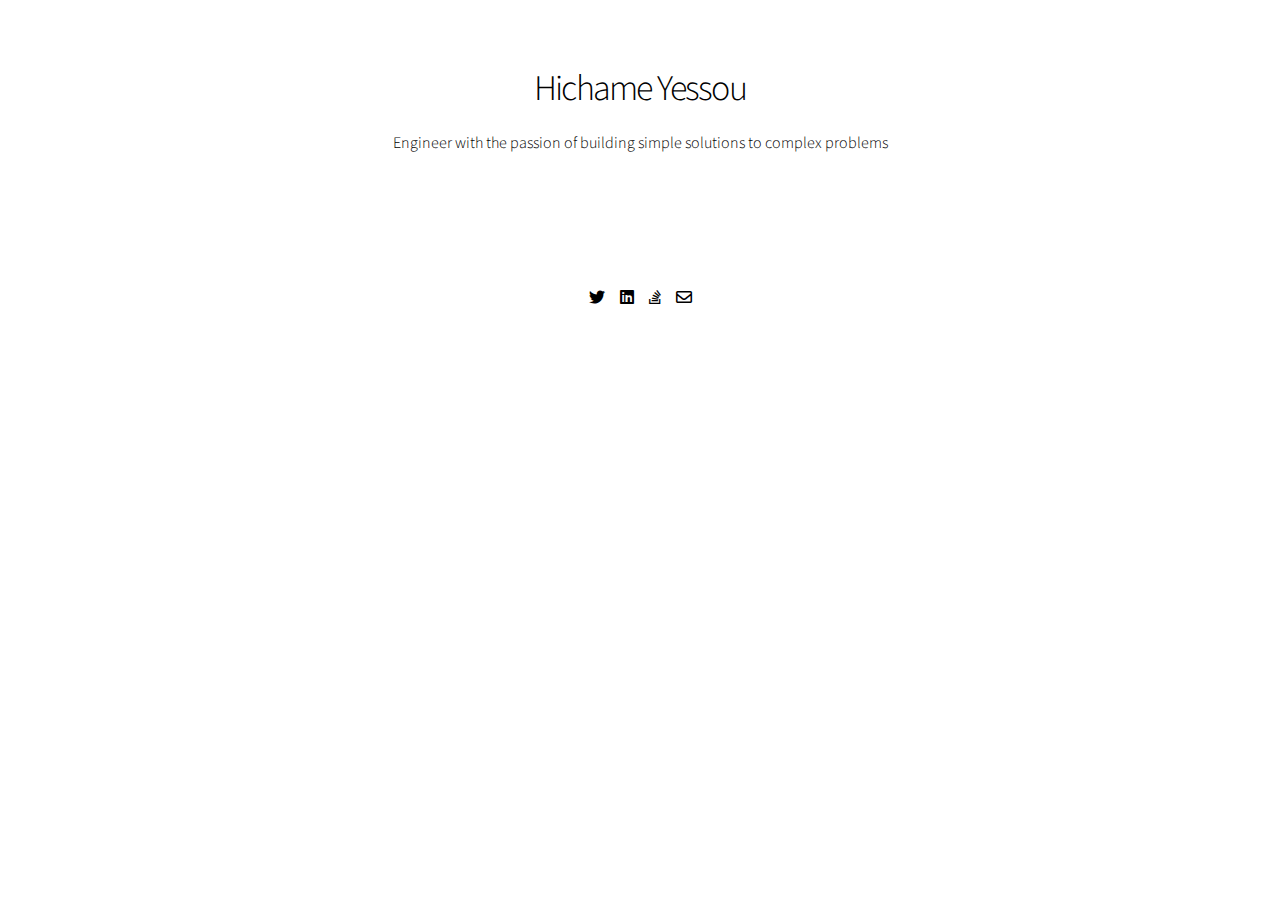
<file: index.html>
<!DOCTYPE HTML>
<html>
	<head>
		<title>Hichame Yessou</title>
		<meta charset="utf-8" />
		<meta name="viewport" content="width=device-width, initial-scale=1, user-scalable=no" />
		<link rel="stylesheet" href="assets/css/main.css" />
		<noscript><link rel="stylesheet" href="assets/css/noscript.css" /></noscript>
	</head>
	<body class="is-preload">
			<div id="wrapper" class="divided">
				<section class="wrapper style1 align-center fullscreen" id="reference">
					<div class="inner">
						<h2>Hichame Yessou</h2>
						<p>Engineer with the passion of building simple solutions to complex problems</p>
					</div>
				</section>
			</div>
			<footer class="wrapper style1 align-center">
				<div class="inner">
					<ul class="icons">
						<li><a href="https://twitter.com/hichame_yessou" class="icon brands style1 fa-twitter"><span class="label">Twitter</span></a></li>
						<li><a href="https://www.linkedin.com/in/hichame-yessou/" class="icon brands style1 fa-linkedin"><span class="label">LinkedIn</span></a></li>
						<li><a href="https://stackoverflow.com/users/3674176/hichame-yessou" class="icon brands style1 fa-stack-overflow"><span class="label">LinkedIn</span></a></li>
						<li><a href="mailto:hichame.yessou at gmail.com" class="icon style1 fa-envelope"><span class="label">Email</span></a></li>
					</ul>
				</div>
			</footer>
			<script type="application/javascript">
			var doNotTrack = false;
			if (!doNotTrack) {
				window.ga=window.ga||function(){(ga.q=ga.q||[]).push(arguments)};ga.l=+new Date;
				ga('create', 'UA-112221222-1', 'auto');

				ga('send', 'pageview');
			}
			</script>
			<script async src='https://www.google-analytics.com/analytics.js'></script>
	</body>
</html>
</file>
<file: assets/css/noscript.css>
/*
	Story by HTML5 UP
	html5up.net | @ajlkn
	Free for personal and commercial use under the CCA 3.0 license (html5up.net/license)
*/

/* Banner (transitions) */

	.banner.onload-content-fade-up .content {
		-moz-transition: none;
		-webkit-transition: none;
		-ms-transition: none;
		transition: none;
	}

	body.is-preload .banner.onload-content-fade-up .content {
		-moz-transform: none;
		-webkit-transform: none;
		-ms-transform: none;
		transform: none;
		opacity: 1;
	}

	.banner.onload-content-fade-down .content {
		-moz-transition: none;
		-webkit-transition: none;
		-ms-transition: none;
		transition: none;
	}

	body.is-preload .banner.onload-content-fade-down .content {
		-moz-transform: none;
		-webkit-transform: none;
		-ms-transform: none;
		transform: none;
		opacity: 1;
	}

	.banner.onload-content-fade-left .content {
		-moz-transition: none;
		-webkit-transition: none;
		-ms-transition: none;
		transition: none;
	}

	body.is-preload .banner.onload-content-fade-left .content {
		-moz-transform: none;
		-webkit-transform: none;
		-ms-transform: none;
		transform: none;
		opacity: 1;
	}

	.banner.onload-content-fade-right .content {
		-moz-transition: none;
		-webkit-transition: none;
		-ms-transition: none;
		transition: none;
	}

	body.is-preload .banner.onload-content-fade-right .content {
		-moz-transform: none;
		-webkit-transform: none;
		-ms-transform: none;
		transform: none;
		opacity: 1;
	}

	.banner.onload-content-fade-in .content {
		-moz-transition: none;
		-webkit-transition: none;
		-ms-transition: none;
		transition: none;
	}

	body.is-preload .banner.onload-content-fade-in .content {
		-moz-transform: none;
		-webkit-transform: none;
		-ms-transform: none;
		transform: none;
		opacity: 1;
	}

	.banner.onload-image-fade-up .image {
		-moz-transition: none;
		-webkit-transition: none;
		-ms-transition: none;
		transition: none;
	}

		.banner.onload-image-fade-up .image img {
			-moz-transition: none;
			-webkit-transition: none;
			-ms-transition: none;
			transition: none;
		}

	body.is-preload .banner.onload-image-fade-up .image {
		-moz-transform: none;
		-webkit-transform: none;
		-ms-transform: none;
		transform: none;
		opacity: 1;
	}

		body.is-preload .banner.onload-image-fade-up .image img {
			opacity: 1;
		}

	.banner.onload-image-fade-down .image {
		-moz-transition: none;
		-webkit-transition: none;
		-ms-transition: none;
		transition: none;
	}

		.banner.onload-image-fade-down .image img {
			-moz-transition: none;
			-webkit-transition: none;
			-ms-transition: none;
			transition: none;
		}

	body.is-preload .banner.onload-image-fade-down .image {
		-moz-transform: none;
		-webkit-transform: none;
		-ms-transform: none;
		transform: none;
		opacity: 1;
	}

		body.is-preload .banner.onload-image-fade-down .image img {
			opacity: 1;
		}

	.banner.onload-image-fade-left .image {
		-moz-transition: none;
		-webkit-transition: none;
		-ms-transition: none;
		transition: none;
	}

		.banner.onload-image-fade-left .image img {
			-moz-transition: none;
			-webkit-transition: none;
			-ms-transition: none;
			transition: none;
		}

	body.is-preload .banner.onload-image-fade-left .image {
		-moz-transform: none;
		-webkit-transform: none;
		-ms-transform: none;
		transform: none;
		opacity: 1;
	}

		body.is-preload .banner.onload-image-fade-left .image img {
			opacity: 1;
		}

	.banner.onload-image-fade-right .image {
		-moz-transition: none;
		-webkit-transition: none;
		-ms-transition: none;
		transition: none;
	}

		.banner.onload-image-fade-right .image img {
			-moz-transition: none;
			-webkit-transition: none;
			-ms-transition: none;
			transition: none;
		}

	body.is-preload .banner.onload-image-fade-right .image {
		-moz-transform: none;
		-webkit-transform: none;
		-ms-transform: none;
		transform: none;
		opacity: 1;
	}

		body.is-preload .banner.onload-image-fade-right .image img {
			opacity: 1;
		}

	.banner.onload-image-fade-in .image img {
		-moz-transition: none;
		-webkit-transition: none;
		-ms-transition: none;
		transition: none;
	}

	body.is-preload .banner.onload-image-fade-in .image img {
		opacity: 1;
	}

	.banner.onscroll-content-fade-up .content {
		-moz-transition: none;
		-webkit-transition: none;
		-ms-transition: none;
		transition: none;
	}

	.banner.onscroll-content-fade-up.is-inactive .content {
		-moz-transform: none;
		-webkit-transform: none;
		-ms-transform: none;
		transform: none;
		opacity: 1;
	}

	.banner.onscroll-content-fade-down .content {
		-moz-transition: none;
		-webkit-transition: none;
		-ms-transition: none;
		transition: none;
	}

	.banner.onscroll-content-fade-down.is-inactive .content {
		-moz-transform: none;
		-webkit-transform: none;
		-ms-transform: none;
		transform: none;
		opacity: 1;
	}

	.banner.onscroll-content-fade-left .content {
		-moz-transition: none;
		-webkit-transition: none;
		-ms-transition: none;
		transition: none;
	}

	.banner.onscroll-content-fade-left.is-inactive .content {
		-moz-transform: none;
		-webkit-transform: none;
		-ms-transform: none;
		transform: none;
		opacity: 1;
	}

	.banner.onscroll-content-fade-right .content {
		-moz-transition: none;
		-webkit-transition: none;
		-ms-transition: none;
		transition: none;
	}

	.banner.onscroll-content-fade-right.is-inactive .content {
		-moz-transform: none;
		-webkit-transform: none;
		-ms-transform: none;
		transform: none;
		opacity: 1;
	}

	.banner.onscroll-content-fade-in .content {
		-moz-transition: none;
		-webkit-transition: none;
		-ms-transition: none;
		transition: none;
	}

	.banner.onscroll-content-fade-in.is-inactive .content {
		-moz-transform: none;
		-webkit-transform: none;
		-ms-transform: none;
		transform: none;
		opacity: 1;
	}

	.banner.onscroll-image-fade-up .image {
		-moz-transition: none;
		-webkit-transition: none;
		-ms-transition: none;
		transition: none;
	}

		.banner.onscroll-image-fade-up .image img {
			-moz-transition: none;
			-webkit-transition: none;
			-ms-transition: none;
			transition: none;
		}

	.banner.onscroll-image-fade-up.is-inactive .image {
		-moz-transform: none;
		-webkit-transform: none;
		-ms-transform: none;
		transform: none;
		opacity: 1;
	}

		.banner.onscroll-image-fade-up.is-inactive .image img {
			opacity: 1;
		}

	.banner.onscroll-image-fade-down .image {
		-moz-transition: none;
		-webkit-transition: none;
		-ms-transition: none;
		transition: none;
	}

		.banner.onscroll-image-fade-down .image img {
			-moz-transition: none;
			-webkit-transition: none;
			-ms-transition: none;
			transition: none;
		}

	.banner.onscroll-image-fade-down.is-inactive .image {
		-moz-transform: none;
		-webkit-transform: none;
		-ms-transform: none;
		transform: none;
		opacity: 1;
	}

		.banner.onscroll-image-fade-down.is-inactive .image img {
			opacity: 1;
		}

	.banner.onscroll-image-fade-left .image {
		-moz-transition: none;
		-webkit-transition: none;
		-ms-transition: none;
		transition: none;
	}

		.banner.onscroll-image-fade-left .image img {
			-moz-transition: none;
			-webkit-transition: none;
			-ms-transition: none;
			transition: none;
		}

	.banner.onscroll-image-fade-left.is-inactive .image {
		-moz-transform: none;
		-webkit-transform: none;
		-ms-transform: none;
		transform: none;
		opacity: 1;
	}

		.banner.onscroll-image-fade-left.is-inactive .image img {
			opacity: 1;
		}

	.banner.onscroll-image-fade-right .image {
		-moz-transition: none;
		-webkit-transition: none;
		-ms-transition: none;
		transition: none;
	}

		.banner.onscroll-image-fade-right .image img {
			-moz-transition: none;
			-webkit-transition: none;
			-ms-transition: none;
			transition: none;
		}

	.banner.onscroll-image-fade-right.is-inactive .image {
		-moz-transform: none;
		-webkit-transform: none;
		-ms-transform: none;
		transform: none;
		opacity: 1;
	}

		.banner.onscroll-image-fade-right.is-inactive .image img {
			opacity: 1;
		}

	.banner.onscroll-image-fade-in .image img {
		-moz-transition: none;
		-webkit-transition: none;
		-ms-transition: none;
		transition: none;
	}

	.banner.onscroll-image-fade-in.is-inactive .image img {
		opacity: 1;
	}
</file>
<file: assets/css/main.css>
@import url(fontawesome-all.min.css);
@import url("https://fonts.googleapis.com/css?family=Source+Sans+Pro:300,300i,400,400i");

/*
	Story by HTML5 UP
	html5up.net | @ajlkn
	Free for personal and commercial use under the CCA 3.0 license (html5up.net/license)
*/

html, body, div, span, applet, object,
iframe, h1, h2, h3, h4, h5, h6, p, blockquote,
pre, a, abbr, acronym, address, big, cite,
code, del, dfn, em, img, ins, kbd, q, s, samp,
small, strike, strong, sub, sup, tt, var, b,
u, i, center, dl, dt, dd, ol, ul, li, fieldset,
form, label, legend, table, caption, tbody,
tfoot, thead, tr, th, td, article, aside,
canvas, details, embed, figure, figcaption,
footer, header, hgroup, menu, nav, output, ruby,
section, summary, time, mark, audio, video {
	margin: 0;
	padding: 0;
	border: 0;
	font-size: 100%;
	font: inherit;
	vertical-align: baseline;}

article, aside, details, figcaption, figure,
footer, header, hgroup, menu, nav, section {
	display: block;}

body {
	line-height: 1;
}

ol, ul {
	list-style: none;
}

blockquote, q {
	quotes: none;
}

	blockquote:before, blockquote:after, q:before, q:after {
		content: '';
		content: none;
	}

table {
	border-collapse: collapse;
	border-spacing: 0;
}

body {
	-webkit-text-size-adjust: none;
}

mark {
	background-color: transparent;
	color: inherit;
}

input::-moz-focus-inner {
	border: 0;
	padding: 0;
}

input, select, textarea {
	-moz-appearance: none;
	-webkit-appearance: none;
	-ms-appearance: none;
	appearance: none;
}

/* Basic */

	@-ms-viewport {
		width: device-width;
	}

	body {
		-ms-overflow-style: scrollbar;
	}

	@media screen and (max-width: 480px) {

		html, body {
			min-width: 320px;
		}

	}

	html {
		box-sizing: border-box;
	}

	*, *:before, *:after {
		box-sizing: inherit;
	}

	body {
		background: #ffffff;
	}

		body.is-preload *, body.is-preload *:before, body.is-preload *:after {
			-moz-animation: none !important;
			-webkit-animation: none !important;
			-ms-animation: none !important;
			animation: none !important;
			-moz-transition: none !important;
			-webkit-transition: none !important;
			-ms-transition: none !important;
			transition: none !important;
		}

/* Type */

	html {
		font-size: 18pt;
	}

		@media screen and (max-width: 1680px) {

			html {
				font-size: 14pt;
			}

		}

		@media screen and (max-width: 1280px) {

			html {
				font-size: 12pt;
			}

		}

		@media screen and (max-width: 736px) {

			html {
				font-size: 11pt;
			}

		}

		@media screen and (max-width: 360px) {

			html {
				font-size: 10pt;
			}

		}

	body {
		background-color: #ffffff;
		color: #000000;
	}

	body, input, select, textarea {
		font-family: "Source Sans Pro", Helvetica, sans-serif;
		font-size: 1rem;
		font-weight: 300;
		line-height: 1.65;
	}

	a {
		-moz-transition: color 0.2s ease-in-out;
		-webkit-transition: color 0.2s ease-in-out;
		-ms-transition: color 0.2s ease-in-out;
		transition: color 0.2s ease-in-out;
		text-decoration: underline;
	}

		a:hover {
			text-decoration: none;
		}

	strong, b {
		font-weight: 400;
	}

	em, i {
		font-style: italic;
	}

	p {
		margin: 0 0 2rem 0;
	}

		p.major {
			font-size: 1.25rem;
		}

	h1, h2, h3, h4, h5, h6 {
		font-weight: 300;
		line-height: 1.375;
		letter-spacing: -0.05em;
		margin: 0 0 1rem 0;
	}

		h1 a, h2 a, h3 a, h4 a, h5 a, h6 a {
			color: inherit;
			text-decoration: none;
		}

	h1 {
		font-size: 3.5rem;
		line-height: 1.2;
	}

	h2 {
		font-size: 2.25rem;
	}

	h3 {
		font-size: 1.5rem;
	}

	h4 {
		font-size: 1.1rem;
	}

	h5 {
		font-size: 0.9rem;
	}

	h6 {
		font-size: 0.7rem;
	}

	sub {
		font-size: 0.8rem;
		position: relative;
		top: 0.5rem;
	}

	sup {
		font-size: 0.8rem;
		position: relative;
		top: -0.5rem;
	}

	blockquote {
		border-left: solid 4px;
		font-style: italic;
		margin: 0 0 2rem 0;
		padding: 0.5rem 0 0.5rem 2rem;
	}

	code {
		border-radius: 4px;
		font-family: "Courier New", monospace;
		font-size: 0.9em;
		margin: 0 0.25rem;
		padding: 0.25rem 0.325rem;
	}

	pre {
		-webkit-overflow-scrolling: touch;
		font-family: "Courier New", monospace;
		font-size: 0.9em;
		margin: 0 0 2rem 0;
	}

		pre code {
			display: block;
			line-height: 1.5;
			padding: 0.75rem 1rem;
			overflow-x: auto;
		}

	hr {
		border: 0;
		border-bottom: solid 1px;
		margin: 2.5rem 0;
	}

		hr.major {
			margin: 3.5rem 0;
		}

	.align-left {
		text-align: left;
	}

	.align-center {
		text-align: center;
	}

	.align-right {
		text-align: right;
	}

	@media screen and (max-width: 736px) {

		p.major {
			font-size: 1.1rem;
		}

		h1 {
			font-size: 2.5rem;
		}

		h2 {
			font-size: 2rem;
		}

		h3 {
			font-size: 1.25rem;
		}

		h4 {
			font-size: 1rem;
		}

	}

	input, select, textarea {
		color: #000000;
	}

	a {
		color: #000000;
	}

		a:hover {
			color: #47D3E5;
		}

	strong, b {
		color: #000000;
	}

	h1, h2, h3, h4, h5, h6 {
		color: #000000;
	}

	blockquote {
		border-left-color: rgba(0, 0, 0, 0.2);
	}

	code {
		background: rgba(0, 0, 0, 0.05);
		border-color: rgba(0, 0, 0, 0.2);
	}

	hr {
		border-bottom-color: rgba(0, 0, 0, 0.2);
	}

/* Row */

	.row {
		display: flex;
		flex-wrap: wrap;
		box-sizing: border-box;
		align-items: stretch;
	}

		.row > * {
			box-sizing: border-box;
		}

		.row.gtr-uniform > * > :last-child {
			margin-bottom: 0;
		}

		.row.aln-left {
			justify-content: flex-start;
		}

		.row.aln-center {
			justify-content: center;
		}

		.row.aln-right {
			justify-content: flex-end;
		}

		.row.aln-top {
			align-items: flex-start;
		}

		.row.aln-middle {
			align-items: center;
		}

		.row.aln-bottom {
			align-items: flex-end;
		}

		.row > .imp {
			order: -1;
		}

		.row > .col-1 {
			width: 8.33333%;
		}

		.row > .off-1 {
			margin-left: 8.33333%;
		}

		.row > .col-2 {
			width: 16.66667%;
		}

		.row > .off-2 {
			margin-left: 16.66667%;
		}

		.row > .col-3 {
			width: 25%;
		}

		.row > .off-3 {
			margin-left: 25%;
		}

		.row > .col-4 {
			width: 33.33333%;
		}

		.row > .off-4 {
			margin-left: 33.33333%;
		}

		.row > .col-5 {
			width: 41.66667%;
		}

		.row > .off-5 {
			margin-left: 41.66667%;
		}

		.row > .col-6 {
			width: 50%;
		}

		.row > .off-6 {
			margin-left: 50%;
		}

		.row > .col-7 {
			width: 58.33333%;
		}

		.row > .off-7 {
			margin-left: 58.33333%;
		}

		.row > .col-8 {
			width: 66.66667%;
		}

		.row > .off-8 {
			margin-left: 66.66667%;
		}

		.row > .col-9 {
			width: 75%;
		}

		.row > .off-9 {
			margin-left: 75%;
		}

		.row > .col-10 {
			width: 83.33333%;
		}

		.row > .off-10 {
			margin-left: 83.33333%;
		}

		.row > .col-11 {
			width: 91.66667%;
		}

		.row > .off-11 {
			margin-left: 91.66667%;
		}

		.row > .col-12 {
			width: 100%;
		}

		.row > .off-12 {
			margin-left: 100%;
		}

		.row.gtr-0 {
			margin-top: 0;
			margin-left: 0rem;
		}

			.row.gtr-0 > * {
				padding: 0 0 0 0rem;
			}

			.row.gtr-0.gtr-uniform {
				margin-top: 0rem;
			}

				.row.gtr-0.gtr-uniform > * {
					padding-top: 0rem;
				}

		.row.gtr-25 {
			margin-top: 0;
			margin-left: -0.5rem;
		}

			.row.gtr-25 > * {
				padding: 0 0 0 0.5rem;
			}

			.row.gtr-25.gtr-uniform {
				margin-top: -0.5rem;
			}

				.row.gtr-25.gtr-uniform > * {
					padding-top: 0.5rem;
				}

		.row.gtr-50 {
			margin-top: 0;
			margin-left: -1rem;
		}

			.row.gtr-50 > * {
				padding: 0 0 0 1rem;
			}

			.row.gtr-50.gtr-uniform {
				margin-top: -1rem;
			}

				.row.gtr-50.gtr-uniform > * {
					padding-top: 1rem;
				}

		.row {
			margin-top: 0;
			margin-left: -2rem;
		}

			.row > * {
				padding: 0 0 0 2rem;
			}

			.row.gtr-uniform {
				margin-top: -2rem;
			}

				.row.gtr-uniform > * {
					padding-top: 2rem;
				}

		.row.gtr-150 {
			margin-top: 0;
			margin-left: -3rem;
		}

			.row.gtr-150 > * {
				padding: 0 0 0 3rem;
			}

			.row.gtr-150.gtr-uniform {
				margin-top: -3rem;
			}

				.row.gtr-150.gtr-uniform > * {
					padding-top: 3rem;
				}

		.row.gtr-200 {
			margin-top: 0;
			margin-left: -4rem;
		}

			.row.gtr-200 > * {
				padding: 0 0 0 4rem;
			}

			.row.gtr-200.gtr-uniform {
				margin-top: -4rem;
			}

				.row.gtr-200.gtr-uniform > * {
					padding-top: 4rem;
				}

		@media screen and (max-width: 1680px) {

			.row {
				display: flex;
				flex-wrap: wrap;
				box-sizing: border-box;
				align-items: stretch;
			}

				.row > * {
					box-sizing: border-box;
				}

				.row.gtr-uniform > * > :last-child {
					margin-bottom: 0;
				}

				.row.aln-left {
					justify-content: flex-start;
				}

				.row.aln-center {
					justify-content: center;
				}

				.row.aln-right {
					justify-content: flex-end;
				}

				.row.aln-top {
					align-items: flex-start;
				}

				.row.aln-middle {
					align-items: center;
				}

				.row.aln-bottom {
					align-items: flex-end;
				}

				.row > .imp-xlarge {
					order: -1;
				}

				.row > .col-1-xlarge {
					width: 8.33333%;
				}

				.row > .off-1-xlarge {
					margin-left: 8.33333%;
				}

				.row > .col-2-xlarge {
					width: 16.66667%;
				}

				.row > .off-2-xlarge {
					margin-left: 16.66667%;
				}

				.row > .col-3-xlarge {
					width: 25%;
				}

				.row > .off-3-xlarge {
					margin-left: 25%;
				}

				.row > .col-4-xlarge {
					width: 33.33333%;
				}

				.row > .off-4-xlarge {
					margin-left: 33.33333%;
				}

				.row > .col-5-xlarge {
					width: 41.66667%;
				}

				.row > .off-5-xlarge {
					margin-left: 41.66667%;
				}

				.row > .col-6-xlarge {
					width: 50%;
				}

				.row > .off-6-xlarge {
					margin-left: 50%;
				}

				.row > .col-7-xlarge {
					width: 58.33333%;
				}

				.row > .off-7-xlarge {
					margin-left: 58.33333%;
				}

				.row > .col-8-xlarge {
					width: 66.66667%;
				}

				.row > .off-8-xlarge {
					margin-left: 66.66667%;
				}

				.row > .col-9-xlarge {
					width: 75%;
				}

				.row > .off-9-xlarge {
					margin-left: 75%;
				}

				.row > .col-10-xlarge {
					width: 83.33333%;
				}

				.row > .off-10-xlarge {
					margin-left: 83.33333%;
				}

				.row > .col-11-xlarge {
					width: 91.66667%;
				}

				.row > .off-11-xlarge {
					margin-left: 91.66667%;
				}

				.row > .col-12-xlarge {
					width: 100%;
				}

				.row > .off-12-xlarge {
					margin-left: 100%;
				}

				.row.gtr-0 {
					margin-top: 0;
					margin-left: 0rem;
				}

					.row.gtr-0 > * {
						padding: 0 0 0 0rem;
					}

					.row.gtr-0.gtr-uniform {
						margin-top: 0rem;
					}

						.row.gtr-0.gtr-uniform > * {
							padding-top: 0rem;
						}

				.row.gtr-25 {
					margin-top: 0;
					margin-left: -0.5rem;
				}

					.row.gtr-25 > * {
						padding: 0 0 0 0.5rem;
					}

					.row.gtr-25.gtr-uniform {
						margin-top: -0.5rem;
					}

						.row.gtr-25.gtr-uniform > * {
							padding-top: 0.5rem;
						}

				.row.gtr-50 {
					margin-top: 0;
					margin-left: -1rem;
				}

					.row.gtr-50 > * {
						padding: 0 0 0 1rem;
					}

					.row.gtr-50.gtr-uniform {
						margin-top: -1rem;
					}

						.row.gtr-50.gtr-uniform > * {
							padding-top: 1rem;
						}

				.row {
					margin-top: 0;
					margin-left: -2rem;
				}

					.row > * {
						padding: 0 0 0 2rem;
					}

					.row.gtr-uniform {
						margin-top: -2rem;
					}

						.row.gtr-uniform > * {
							padding-top: 2rem;
						}

				.row.gtr-150 {
					margin-top: 0;
					margin-left: -3rem;
				}

					.row.gtr-150 > * {
						padding: 0 0 0 3rem;
					}

					.row.gtr-150.gtr-uniform {
						margin-top: -3rem;
					}

						.row.gtr-150.gtr-uniform > * {
							padding-top: 3rem;
						}

				.row.gtr-200 {
					margin-top: 0;
					margin-left: -4rem;
				}

					.row.gtr-200 > * {
						padding: 0 0 0 4rem;
					}

					.row.gtr-200.gtr-uniform {
						margin-top: -4rem;
					}

						.row.gtr-200.gtr-uniform > * {
							padding-top: 4rem;
						}

		}

		@media screen and (max-width: 1280px) {

			.row {
				display: flex;
				flex-wrap: wrap;
				box-sizing: border-box;
				align-items: stretch;
			}

				.row > * {
					box-sizing: border-box;
				}

				.row.gtr-uniform > * > :last-child {
					margin-bottom: 0;
				}

				.row.aln-left {
					justify-content: flex-start;
				}

				.row.aln-center {
					justify-content: center;
				}

				.row.aln-right {
					justify-content: flex-end;
				}

				.row.aln-top {
					align-items: flex-start;
				}

				.row.aln-middle {
					align-items: center;
				}

				.row.aln-bottom {
					align-items: flex-end;
				}

				.row > .imp-large {
					order: -1;
				}

				.row > .col-1-large {
					width: 8.33333%;
				}

				.row > .off-1-large {
					margin-left: 8.33333%;
				}

				.row > .col-2-large {
					width: 16.66667%;
				}

				.row > .off-2-large {
					margin-left: 16.66667%;
				}

				.row > .col-3-large {
					width: 25%;
				}

				.row > .off-3-large {
					margin-left: 25%;
				}

				.row > .col-4-large {
					width: 33.33333%;
				}

				.row > .off-4-large {
					margin-left: 33.33333%;
				}

				.row > .col-5-large {
					width: 41.66667%;
				}

				.row > .off-5-large {
					margin-left: 41.66667%;
				}

				.row > .col-6-large {
					width: 50%;
				}

				.row > .off-6-large {
					margin-left: 50%;
				}

				.row > .col-7-large {
					width: 58.33333%;
				}

				.row > .off-7-large {
					margin-left: 58.33333%;
				}

				.row > .col-8-large {
					width: 66.66667%;
				}

				.row > .off-8-large {
					margin-left: 66.66667%;
				}

				.row > .col-9-large {
					width: 75%;
				}

				.row > .off-9-large {
					margin-left: 75%;
				}

				.row > .col-10-large {
					width: 83.33333%;
				}

				.row > .off-10-large {
					margin-left: 83.33333%;
				}

				.row > .col-11-large {
					width: 91.66667%;
				}

				.row > .off-11-large {
					margin-left: 91.66667%;
				}

				.row > .col-12-large {
					width: 100%;
				}

				.row > .off-12-large {
					margin-left: 100%;
				}

				.row.gtr-0 {
					margin-top: 0;
					margin-left: 0rem;
				}

					.row.gtr-0 > * {
						padding: 0 0 0 0rem;
					}

					.row.gtr-0.gtr-uniform {
						margin-top: 0rem;
					}

						.row.gtr-0.gtr-uniform > * {
							padding-top: 0rem;
						}

				.row.gtr-25 {
					margin-top: 0;
					margin-left: -0.5rem;
				}

					.row.gtr-25 > * {
						padding: 0 0 0 0.5rem;
					}

					.row.gtr-25.gtr-uniform {
						margin-top: -0.5rem;
					}

						.row.gtr-25.gtr-uniform > * {
							padding-top: 0.5rem;
						}

				.row.gtr-50 {
					margin-top: 0;
					margin-left: -1rem;
				}

					.row.gtr-50 > * {
						padding: 0 0 0 1rem;
					}

					.row.gtr-50.gtr-uniform {
						margin-top: -1rem;
					}

						.row.gtr-50.gtr-uniform > * {
							padding-top: 1rem;
						}

				.row {
					margin-top: 0;
					margin-left: -2rem;
				}

					.row > * {
						padding: 0 0 0 2rem;
					}

					.row.gtr-uniform {
						margin-top: -2rem;
					}

						.row.gtr-uniform > * {
							padding-top: 2rem;
						}

				.row.gtr-150 {
					margin-top: 0;
					margin-left: -3rem;
				}

					.row.gtr-150 > * {
						padding: 0 0 0 3rem;
					}

					.row.gtr-150.gtr-uniform {
						margin-top: -3rem;
					}

						.row.gtr-150.gtr-uniform > * {
							padding-top: 3rem;
						}

				.row.gtr-200 {
					margin-top: 0;
					margin-left: -4rem;
				}

					.row.gtr-200 > * {
						padding: 0 0 0 4rem;
					}

					.row.gtr-200.gtr-uniform {
						margin-top: -4rem;
					}

						.row.gtr-200.gtr-uniform > * {
							padding-top: 4rem;
						}

		}

		@media screen and (max-width: 980px) {

			.row {
				display: flex;
				flex-wrap: wrap;
				box-sizing: border-box;
				align-items: stretch;
			}

				.row > * {
					box-sizing: border-box;
				}

				.row.gtr-uniform > * > :last-child {
					margin-bottom: 0;
				}

				.row.aln-left {
					justify-content: flex-start;
				}

				.row.aln-center {
					justify-content: center;
				}

				.row.aln-right {
					justify-content: flex-end;
				}

				.row.aln-top {
					align-items: flex-start;
				}

				.row.aln-middle {
					align-items: center;
				}

				.row.aln-bottom {
					align-items: flex-end;
				}

				.row > .imp-medium {
					order: -1;
				}

				.row > .col-1-medium {
					width: 8.33333%;
				}

				.row > .off-1-medium {
					margin-left: 8.33333%;
				}

				.row > .col-2-medium {
					width: 16.66667%;
				}

				.row > .off-2-medium {
					margin-left: 16.66667%;
				}

				.row > .col-3-medium {
					width: 25%;
				}

				.row > .off-3-medium {
					margin-left: 25%;
				}

				.row > .col-4-medium {
					width: 33.33333%;
				}

				.row > .off-4-medium {
					margin-left: 33.33333%;
				}

				.row > .col-5-medium {
					width: 41.66667%;
				}

				.row > .off-5-medium {
					margin-left: 41.66667%;
				}

				.row > .col-6-medium {
					width: 50%;
				}

				.row > .off-6-medium {
					margin-left: 50%;
				}

				.row > .col-7-medium {
					width: 58.33333%;
				}

				.row > .off-7-medium {
					margin-left: 58.33333%;
				}

				.row > .col-8-medium {
					width: 66.66667%;
				}

				.row > .off-8-medium {
					margin-left: 66.66667%;
				}

				.row > .col-9-medium {
					width: 75%;
				}

				.row > .off-9-medium {
					margin-left: 75%;
				}

				.row > .col-10-medium {
					width: 83.33333%;
				}

				.row > .off-10-medium {
					margin-left: 83.33333%;
				}

				.row > .col-11-medium {
					width: 91.66667%;
				}

				.row > .off-11-medium {
					margin-left: 91.66667%;
				}

				.row > .col-12-medium {
					width: 100%;
				}

				.row > .off-12-medium {
					margin-left: 100%;
				}

				.row.gtr-0 {
					margin-top: 0;
					margin-left: 0rem;
				}

					.row.gtr-0 > * {
						padding: 0 0 0 0rem;
					}

					.row.gtr-0.gtr-uniform {
						margin-top: 0rem;
					}

						.row.gtr-0.gtr-uniform > * {
							padding-top: 0rem;
						}

				.row.gtr-25 {
					margin-top: 0;
					margin-left: -0.5rem;
				}

					.row.gtr-25 > * {
						padding: 0 0 0 0.5rem;
					}

					.row.gtr-25.gtr-uniform {
						margin-top: -0.5rem;
					}

						.row.gtr-25.gtr-uniform > * {
							padding-top: 0.5rem;
						}

				.row.gtr-50 {
					margin-top: 0;
					margin-left: -1rem;
				}

					.row.gtr-50 > * {
						padding: 0 0 0 1rem;
					}

					.row.gtr-50.gtr-uniform {
						margin-top: -1rem;
					}

						.row.gtr-50.gtr-uniform > * {
							padding-top: 1rem;
						}

				.row {
					margin-top: 0;
					margin-left: -2rem;
				}

					.row > * {
						padding: 0 0 0 2rem;
					}

					.row.gtr-uniform {
						margin-top: -2rem;
					}

						.row.gtr-uniform > * {
							padding-top: 2rem;
						}

				.row.gtr-150 {
					margin-top: 0;
					margin-left: -3rem;
				}

					.row.gtr-150 > * {
						padding: 0 0 0 3rem;
					}

					.row.gtr-150.gtr-uniform {
						margin-top: -3rem;
					}

						.row.gtr-150.gtr-uniform > * {
							padding-top: 3rem;
						}

				.row.gtr-200 {
					margin-top: 0;
					margin-left: -4rem;
				}

					.row.gtr-200 > * {
						padding: 0 0 0 4rem;
					}

					.row.gtr-200.gtr-uniform {
						margin-top: -4rem;
					}

						.row.gtr-200.gtr-uniform > * {
							padding-top: 4rem;
						}

		}

		@media screen and (max-width: 736px) {

			.row {
				display: flex;
				flex-wrap: wrap;
				box-sizing: border-box;
				align-items: stretch;
			}

				.row > * {
					box-sizing: border-box;
				}

				.row.gtr-uniform > * > :last-child {
					margin-bottom: 0;
				}

				.row.aln-left {
					justify-content: flex-start;
				}

				.row.aln-center {
					justify-content: center;
				}

				.row.aln-right {
					justify-content: flex-end;
				}

				.row.aln-top {
					align-items: flex-start;
				}

				.row.aln-middle {
					align-items: center;
				}

				.row.aln-bottom {
					align-items: flex-end;
				}

				.row > .imp-small {
					order: -1;
				}

				.row > .col-1-small {
					width: 8.33333%;
				}

				.row > .off-1-small {
					margin-left: 8.33333%;
				}

				.row > .col-2-small {
					width: 16.66667%;
				}

				.row > .off-2-small {
					margin-left: 16.66667%;
				}

				.row > .col-3-small {
					width: 25%;
				}

				.row > .off-3-small {
					margin-left: 25%;
				}

				.row > .col-4-small {
					width: 33.33333%;
				}

				.row > .off-4-small {
					margin-left: 33.33333%;
				}

				.row > .col-5-small {
					width: 41.66667%;
				}

				.row > .off-5-small {
					margin-left: 41.66667%;
				}

				.row > .col-6-small {
					width: 50%;
				}

				.row > .off-6-small {
					margin-left: 50%;
				}

				.row > .col-7-small {
					width: 58.33333%;
				}

				.row > .off-7-small {
					margin-left: 58.33333%;
				}

				.row > .col-8-small {
					width: 66.66667%;
				}

				.row > .off-8-small {
					margin-left: 66.66667%;
				}

				.row > .col-9-small {
					width: 75%;
				}

				.row > .off-9-small {
					margin-left: 75%;
				}

				.row > .col-10-small {
					width: 83.33333%;
				}

				.row > .off-10-small {
					margin-left: 83.33333%;
				}

				.row > .col-11-small {
					width: 91.66667%;
				}

				.row > .off-11-small {
					margin-left: 91.66667%;
				}

				.row > .col-12-small {
					width: 100%;
				}

				.row > .off-12-small {
					margin-left: 100%;
				}

				.row.gtr-0 {
					margin-top: 0;
					margin-left: 0rem;
				}

					.row.gtr-0 > * {
						padding: 0 0 0 0rem;
					}

					.row.gtr-0.gtr-uniform {
						margin-top: 0rem;
					}

						.row.gtr-0.gtr-uniform > * {
							padding-top: 0rem;
						}

				.row.gtr-25 {
					margin-top: 0;
					margin-left: -0.5rem;
				}

					.row.gtr-25 > * {
						padding: 0 0 0 0.5rem;
					}

					.row.gtr-25.gtr-uniform {
						margin-top: -0.5rem;
					}

						.row.gtr-25.gtr-uniform > * {
							padding-top: 0.5rem;
						}

				.row.gtr-50 {
					margin-top: 0;
					margin-left: -1rem;
				}

					.row.gtr-50 > * {
						padding: 0 0 0 1rem;
					}

					.row.gtr-50.gtr-uniform {
						margin-top: -1rem;
					}

						.row.gtr-50.gtr-uniform > * {
							padding-top: 1rem;
						}

				.row {
					margin-top: 0;
					margin-left: -2rem;
				}

					.row > * {
						padding: 0 0 0 2rem;
					}

					.row.gtr-uniform {
						margin-top: -2rem;
					}

						.row.gtr-uniform > * {
							padding-top: 2rem;
						}

				.row.gtr-150 {
					margin-top: 0;
					margin-left: -3rem;
				}

					.row.gtr-150 > * {
						padding: 0 0 0 3rem;
					}

					.row.gtr-150.gtr-uniform {
						margin-top: -3rem;
					}

						.row.gtr-150.gtr-uniform > * {
							padding-top: 3rem;
						}

				.row.gtr-200 {
					margin-top: 0;
					margin-left: -4rem;
				}

					.row.gtr-200 > * {
						padding: 0 0 0 4rem;
					}

					.row.gtr-200.gtr-uniform {
						margin-top: -4rem;
					}

						.row.gtr-200.gtr-uniform > * {
							padding-top: 4rem;
						}

		}

		@media screen and (max-width: 480px) {

			.row {
				display: flex;
				flex-wrap: wrap;
				box-sizing: border-box;
				align-items: stretch;
			}

				.row > * {
					box-sizing: border-box;
				}

				.row.gtr-uniform > * > :last-child {
					margin-bottom: 0;
				}

				.row.aln-left {
					justify-content: flex-start;
				}

				.row.aln-center {
					justify-content: center;
				}

				.row.aln-right {
					justify-content: flex-end;
				}

				.row.aln-top {
					align-items: flex-start;
				}

				.row.aln-middle {
					align-items: center;
				}

				.row.aln-bottom {
					align-items: flex-end;
				}

				.row > .imp-xsmall {
					order: -1;
				}

				.row > .col-1-xsmall {
					width: 8.33333%;
				}

				.row > .off-1-xsmall {
					margin-left: 8.33333%;
				}

				.row > .col-2-xsmall {
					width: 16.66667%;
				}

				.row > .off-2-xsmall {
					margin-left: 16.66667%;
				}

				.row > .col-3-xsmall {
					width: 25%;
				}

				.row > .off-3-xsmall {
					margin-left: 25%;
				}

				.row > .col-4-xsmall {
					width: 33.33333%;
				}

				.row > .off-4-xsmall {
					margin-left: 33.33333%;
				}

				.row > .col-5-xsmall {
					width: 41.66667%;
				}

				.row > .off-5-xsmall {
					margin-left: 41.66667%;
				}

				.row > .col-6-xsmall {
					width: 50%;
				}

				.row > .off-6-xsmall {
					margin-left: 50%;
				}

				.row > .col-7-xsmall {
					width: 58.33333%;
				}

				.row > .off-7-xsmall {
					margin-left: 58.33333%;
				}

				.row > .col-8-xsmall {
					width: 66.66667%;
				}

				.row > .off-8-xsmall {
					margin-left: 66.66667%;
				}

				.row > .col-9-xsmall {
					width: 75%;
				}

				.row > .off-9-xsmall {
					margin-left: 75%;
				}

				.row > .col-10-xsmall {
					width: 83.33333%;
				}

				.row > .off-10-xsmall {
					margin-left: 83.33333%;
				}

				.row > .col-11-xsmall {
					width: 91.66667%;
				}

				.row > .off-11-xsmall {
					margin-left: 91.66667%;
				}

				.row > .col-12-xsmall {
					width: 100%;
				}

				.row > .off-12-xsmall {
					margin-left: 100%;
				}

				.row.gtr-0 {
					margin-top: 0;
					margin-left: 0rem;
				}

					.row.gtr-0 > * {
						padding: 0 0 0 0rem;
					}

					.row.gtr-0.gtr-uniform {
						margin-top: 0rem;
					}

						.row.gtr-0.gtr-uniform > * {
							padding-top: 0rem;
						}

				.row.gtr-25 {
					margin-top: 0;
					margin-left: -0.5rem;
				}

					.row.gtr-25 > * {
						padding: 0 0 0 0.5rem;
					}

					.row.gtr-25.gtr-uniform {
						margin-top: -0.5rem;
					}

						.row.gtr-25.gtr-uniform > * {
							padding-top: 0.5rem;
						}

				.row.gtr-50 {
					margin-top: 0;
					margin-left: -1rem;
				}

					.row.gtr-50 > * {
						padding: 0 0 0 1rem;
					}

					.row.gtr-50.gtr-uniform {
						margin-top: -1rem;
					}

						.row.gtr-50.gtr-uniform > * {
							padding-top: 1rem;
						}

				.row {
					margin-top: 0;
					margin-left: -2rem;
				}

					.row > * {
						padding: 0 0 0 2rem;
					}

					.row.gtr-uniform {
						margin-top: -2rem;
					}

						.row.gtr-uniform > * {
							padding-top: 2rem;
						}

				.row.gtr-150 {
					margin-top: 0;
					margin-left: -3rem;
				}

					.row.gtr-150 > * {
						padding: 0 0 0 3rem;
					}

					.row.gtr-150.gtr-uniform {
						margin-top: -3rem;
					}

						.row.gtr-150.gtr-uniform > * {
							padding-top: 3rem;
						}

				.row.gtr-200 {
					margin-top: 0;
					margin-left: -4rem;
				}

					.row.gtr-200 > * {
						padding: 0 0 0 4rem;
					}

					.row.gtr-200.gtr-uniform {
						margin-top: -4rem;
					}

						.row.gtr-200.gtr-uniform > * {
							padding-top: 4rem;
						}

		}

		@media screen and (max-width: 360px) {

			.row {
				display: flex;
				flex-wrap: wrap;
				box-sizing: border-box;
				align-items: stretch;
			}

				.row > * {
					box-sizing: border-box;
				}

				.row.gtr-uniform > * > :last-child {
					margin-bottom: 0;
				}

				.row.aln-left {
					justify-content: flex-start;
				}

				.row.aln-center {
					justify-content: center;
				}

				.row.aln-right {
					justify-content: flex-end;
				}

				.row.aln-top {
					align-items: flex-start;
				}

				.row.aln-middle {
					align-items: center;
				}

				.row.aln-bottom {
					align-items: flex-end;
				}

				.row > .imp-xxsmall {
					order: -1;
				}

				.row > .col-1-xxsmall {
					width: 8.33333%;
				}

				.row > .off-1-xxsmall {
					margin-left: 8.33333%;
				}

				.row > .col-2-xxsmall {
					width: 16.66667%;
				}

				.row > .off-2-xxsmall {
					margin-left: 16.66667%;
				}

				.row > .col-3-xxsmall {
					width: 25%;
				}

				.row > .off-3-xxsmall {
					margin-left: 25%;
				}

				.row > .col-4-xxsmall {
					width: 33.33333%;
				}

				.row > .off-4-xxsmall {
					margin-left: 33.33333%;
				}

				.row > .col-5-xxsmall {
					width: 41.66667%;
				}

				.row > .off-5-xxsmall {
					margin-left: 41.66667%;
				}

				.row > .col-6-xxsmall {
					width: 50%;
				}

				.row > .off-6-xxsmall {
					margin-left: 50%;
				}

				.row > .col-7-xxsmall {
					width: 58.33333%;
				}

				.row > .off-7-xxsmall {
					margin-left: 58.33333%;
				}

				.row > .col-8-xxsmall {
					width: 66.66667%;
				}

				.row > .off-8-xxsmall {
					margin-left: 66.66667%;
				}

				.row > .col-9-xxsmall {
					width: 75%;
				}

				.row > .off-9-xxsmall {
					margin-left: 75%;
				}

				.row > .col-10-xxsmall {
					width: 83.33333%;
				}

				.row > .off-10-xxsmall {
					margin-left: 83.33333%;
				}

				.row > .col-11-xxsmall {
					width: 91.66667%;
				}

				.row > .off-11-xxsmall {
					margin-left: 91.66667%;
				}

				.row > .col-12-xxsmall {
					width: 100%;
				}

				.row > .off-12-xxsmall {
					margin-left: 100%;
				}

				.row.gtr-0 {
					margin-top: 0;
					margin-left: 0rem;
				}

					.row.gtr-0 > * {
						padding: 0 0 0 0rem;
					}

					.row.gtr-0.gtr-uniform {
						margin-top: 0rem;
					}

						.row.gtr-0.gtr-uniform > * {
							padding-top: 0rem;
						}

				.row.gtr-25 {
					margin-top: 0;
					margin-left: -0.5rem;
				}

					.row.gtr-25 > * {
						padding: 0 0 0 0.5rem;
					}

					.row.gtr-25.gtr-uniform {
						margin-top: -0.5rem;
					}

						.row.gtr-25.gtr-uniform > * {
							padding-top: 0.5rem;
						}

				.row.gtr-50 {
					margin-top: 0;
					margin-left: -1rem;
				}

					.row.gtr-50 > * {
						padding: 0 0 0 1rem;
					}

					.row.gtr-50.gtr-uniform {
						margin-top: -1rem;
					}

						.row.gtr-50.gtr-uniform > * {
							padding-top: 1rem;
						}

				.row {
					margin-top: 0;
					margin-left: -2rem;
				}

					.row > * {
						padding: 0 0 0 2rem;
					}

					.row.gtr-uniform {
						margin-top: -2rem;
					}

						.row.gtr-uniform > * {
							padding-top: 2rem;
						}

				.row.gtr-150 {
					margin-top: 0;
					margin-left: -3rem;
				}

					.row.gtr-150 > * {
						padding: 0 0 0 3rem;
					}

					.row.gtr-150.gtr-uniform {
						margin-top: -3rem;
					}

						.row.gtr-150.gtr-uniform > * {
							padding-top: 3rem;
						}

				.row.gtr-200 {
					margin-top: 0;
					margin-left: -4rem;
				}

					.row.gtr-200 > * {
						padding: 0 0 0 4rem;
					}

					.row.gtr-200.gtr-uniform {
						margin-top: -4rem;
					}

						.row.gtr-200.gtr-uniform > * {
							padding-top: 4rem;
						}

		}

/* Box */

	.box {
		border-radius: 4px;
		border: solid 1px;
		margin-bottom: 2rem;
		padding: 1.5rem;
	}

		.box > :last-child,
		.box > :last-child > :last-child,
		.box > :last-child > :last-child > :last-child {
			margin-bottom: 0;
		}

		.box.alt {
			border: 0;
			border-radius: 0;
			padding: 0;
		}

	.box {
		border-color: rgba(0, 0, 0, 0.2);
	}

/* Button */

	input[type="submit"],
	input[type="reset"],
	input[type="button"],
	button,
	.button {
		-moz-appearance: none;
		-webkit-appearance: none;
		-ms-appearance: none;
		appearance: none;
		-moz-transition: background-color 0.2s ease-in-out, box-shadow 0.2s ease-in-out, color 0.2s ease-in-out;
		-webkit-transition: background-color 0.2s ease-in-out, box-shadow 0.2s ease-in-out, color 0.2s ease-in-out;
		-ms-transition: background-color 0.2s ease-in-out, box-shadow 0.2s ease-in-out, color 0.2s ease-in-out;
		transition: background-color 0.2s ease-in-out, box-shadow 0.2s ease-in-out, color 0.2s ease-in-out;
		border: 0;
		cursor: pointer;
		display: inline-block;
		font-weight: 400;
		letter-spacing: 0.125em;
		text-align: center;
		text-decoration: none;
		text-transform: uppercase;
		white-space: nowrap;
		font-size: 0.75rem;
		max-width: 20rem;
		height: 3.75em;
		line-height: 3.75em;
		border-radius: 3.75em;
		padding: 0 2.5em;
		text-overflow: ellipsis;
		overflow: hidden;
	}

		input[type="submit"].icon:before,
		input[type="reset"].icon:before,
		input[type="button"].icon:before,
		button.icon:before,
		.button.icon:before {
			margin-right: 0.5rem;
		}

		input[type="submit"].fit,
		input[type="reset"].fit,
		input[type="button"].fit,
		button.fit,
		.button.fit {
			width: 100%;
		}

		input[type="submit"].small,
		input[type="reset"].small,
		input[type="button"].small,
		button.small,
		.button.small {
			font-size: 0.6rem;
			height: 3.325em;
			line-height: 3.325em;
			border-radius: 3.325em;
			padding: 0 2em;
		}

		input[type="submit"].large,
		input[type="reset"].large,
		input[type="button"].large,
		button.large,
		.button.large {
			font-size: 0.8rem;
			height: 4em;
			line-height: 4em;
			border-radius: 4em;
			padding: 0 3em;
		}

		input[type="submit"].wide,
		input[type="reset"].wide,
		input[type="button"].wide,
		button.wide,
		.button.wide {
			min-width: 14em;
		}

		input[type="submit"].disabled, input[type="submit"]:disabled,
		input[type="reset"].disabled,
		input[type="reset"]:disabled,
		input[type="button"].disabled,
		input[type="button"]:disabled,
		button.disabled,
		button:disabled,
		.button.disabled,
		.button:disabled {
			pointer-events: none;
			opacity: 0.25;
		}

	input[type="submit"],
	input[type="reset"],
	input[type="button"],
	button,
	.button {
		background-color: transparent;
		box-shadow: inset 0 0 0 1px rgba(0, 0, 0, 0.2);
		color: #000000 !important;
	}

		input[type="submit"]:hover,
		input[type="reset"]:hover,
		input[type="button"]:hover,
		button:hover,
		.button:hover {
			box-shadow: inset 0 0 0 1px #47D3E5;
			color: #47D3E5 !important;
		}

		input[type="submit"]:active,
		input[type="reset"]:active,
		input[type="button"]:active,
		button:active,
		.button:active {
			background-color: rgba(71, 211, 229, 0.2);
			box-shadow: inset 0 0 0 1px #47D3E5;
			color: #47D3E5 !important;
		}

		input[type="submit"].primary,
		input[type="reset"].primary,
		input[type="button"].primary,
		button.primary,
		.button.primary {
			background-color: #000000;
			box-shadow: none;
			color: #ffffff !important;
		}

			input[type="submit"].primary:hover,
			input[type="reset"].primary:hover,
			input[type="button"].primary:hover,
			button.primary:hover,
			.button.primary:hover {
				background-color: #47D3E5;
			}

			input[type="submit"].primary:active,
			input[type="reset"].primary:active,
			input[type="button"].primary:active,
			button.primary:active,
			.button.primary:active {
				background-color: #1ebdd1;
			}

/* Form */

	form {
		margin: 0 0 2rem 0;
	}

		form > :last-child {
			margin-bottom: 0;
		}

		form > .fields {
			display: -moz-flex;
			display: -webkit-flex;
			display: -ms-flex;
			display: flex;
			-moz-flex-wrap: wrap;
			-webkit-flex-wrap: wrap;
			-ms-flex-wrap: wrap;
			flex-wrap: wrap;
			width: calc(100% + 3rem);
			margin: -1.5rem 0 2rem -1.5rem;
		}

			form > .fields > .field {
				-moz-flex-grow: 0;
				-webkit-flex-grow: 0;
				-ms-flex-grow: 0;
				flex-grow: 0;
				-moz-flex-shrink: 0;
				-webkit-flex-shrink: 0;
				-ms-flex-shrink: 0;
				flex-shrink: 0;
				padding: 1.5rem 0 0 1.5rem;
				width: calc(100% - 1.5rem);
			}

				form > .fields > .field.half {
					width: calc(50% - 0.75rem);
				}

				form > .fields > .field.third {
					width: calc(100%/3 - 0.5rem);
				}

				form > .fields > .field.quarter {
					width: calc(25% - 0.375rem);
				}

		@media screen and (max-width: 480px) {

			form > .fields {
				width: calc(100% + 3rem);
				margin: -1.5rem 0 2rem -1.5rem;
			}

				form > .fields > .field {
					padding: 1.5rem 0 0 1.5rem;
					width: calc(100% - 1.5rem);
				}

					form > .fields > .field.half {
						width: calc(100% - 1.5rem);
					}

					form > .fields > .field.third {
						width: calc(100% - 1.5rem);
					}

					form > .fields > .field.quarter {
						width: calc(100% - 1.5rem);
					}

		}

	label {
		display: block;
		font-size: 0.9rem;
		font-weight: 400;
		margin: 0 0 1rem 0;
	}

	input[type="text"],
	input[type="password"],
	input[type="email"],
	input[type="tel"],
	input[type="search"],
	input[type="url"],
	select,
	textarea {
		-moz-appearance: none;
		-webkit-appearance: none;
		-ms-appearance: none;
		appearance: none;
		background-color: transparent;
		border-radius: 4px;
		border: none;
		border: solid 1px;
		color: inherit;
		display: block;
		outline: 0;
		padding: 0 0.825rem;
		text-decoration: none;
		width: 100%;
	}

		input[type="text"]:invalid,
		input[type="password"]:invalid,
		input[type="email"]:invalid,
		input[type="tel"]:invalid,
		input[type="search"]:invalid,
		input[type="url"]:invalid,
		select:invalid,
		textarea:invalid {
			box-shadow: none;
		}

	select {
		background-size: 1.25rem;
		background-repeat: no-repeat;
		background-position: calc(100% - 1rem) center;
		height: 2.75rem;
		padding-right: 2.75rem;
		text-overflow: ellipsis;
	}

		select:focus::-ms-value {
			background-color: transparent;
		}

		select::-ms-expand {
			display: none;
		}

	input[type="text"],
	input[type="password"],
	input[type="email"],
	input[type="tel"],
	input[type="search"],
	input[type="url"],
	select {
		height: 2.75rem;
	}

	textarea {
		padding: 0.75rem 1rem;
	}

	input[type="checkbox"],
	input[type="radio"] {
		-moz-appearance: none;
		-webkit-appearance: none;
		-ms-appearance: none;
		appearance: none;
		display: block;
		float: left;
		margin-right: -2rem;
		opacity: 0;
		width: 1rem;
		z-index: -1;
	}

		input[type="checkbox"] + label,
		input[type="radio"] + label {
			text-decoration: none;
			-moz-user-select: none;
			-webkit-user-select: none;
			-ms-user-select: none;
			user-select: none;
			cursor: pointer;
			display: inline-block;
			font-size: 1rem;
			font-weight: 300;
			padding-left: 2.4rem;
			padding-right: 0.75rem;
			position: relative;
			margin-bottom: 0;
		}

			input[type="checkbox"] + label:before,
			input[type="radio"] + label:before {
				-moz-osx-font-smoothing: grayscale;
				-webkit-font-smoothing: antialiased;
				display: inline-block;
				font-style: normal;
				font-variant: normal;
				text-rendering: auto;
				line-height: 1;
				text-transform: none !important;
				font-family: 'Font Awesome 5 Free';
				font-weight: 900;
			}

			input[type="checkbox"] + label:before,
			input[type="radio"] + label:before {
				border-radius: 4px;
				border: solid 1px;
				content: '';
				display: inline-block;
				font-size: 0.8rem;
				height: 1.65rem;
				left: 0;
				line-height: 1.65rem;
				position: absolute;
				text-align: center;
				top: 0;
				width: 1.65rem;
			}

		input[type="checkbox"]:checked + label:before,
		input[type="radio"]:checked + label:before {
			content: '\f00c';
		}

	input[type="checkbox"] + label:before {
		border-radius: 4px;
	}

	input[type="radio"] + label:before {
		border-radius: 100%;
	}

	::-webkit-input-placeholder {
		opacity: 1.0;
	}

	:-moz-placeholder {
		opacity: 1.0;
	}

	::-moz-placeholder {
		opacity: 1.0;
	}

	:-ms-input-placeholder {
		opacity: 1.0;
	}

	label {
		color: #000000;
	}

	input[type="text"],
	input[type="password"],
	input[type="email"],
	input[type="tel"],
	input[type="search"],
	input[type="url"],
	select,
	textarea {
		border-color: rgba(0, 0, 0, 0.2);
	}

		input[type="text"]:focus,
		input[type="password"]:focus,
		input[type="email"]:focus,
		input[type="tel"]:focus,
		input[type="search"]:focus,
		input[type="url"]:focus,
		select:focus,
		textarea:focus {
			border-color: #47D3E5;
			box-shadow: 0 0 0 1px #47D3E5;
		}

	select {
		background-image: url("data:image/svg+xml;charset=utf8,%3Csvg xmlns='http://www.w3.org/2000/svg' width='40' height='40' preserveAspectRatio='none' viewBox='0 0 40 40'%3E%3Cpath d='M9.4,12.3l10.4,10.4l10.4-10.4c0.2-0.2,0.5-0.4,0.9-0.4c0.3,0,0.6,0.1,0.9,0.4l3.3,3.3c0.2,0.2,0.4,0.5,0.4,0.9 c0,0.4-0.1,0.6-0.4,0.9L20.7,31.9c-0.2,0.2-0.5,0.4-0.9,0.4c-0.3,0-0.6-0.1-0.9-0.4L4.3,17.3c-0.2-0.2-0.4-0.5-0.4-0.9 c0-0.4,0.1-0.6,0.4-0.9l3.3-3.3c0.2-0.2,0.5-0.4,0.9-0.4S9.1,12.1,9.4,12.3z' fill='rgba(0, 0, 0, 0.2)' /%3E%3C/svg%3E");
	}

		select option {
			color: #000000;
			background: #ffffff;
		}

	input[type="checkbox"] + label,
	input[type="radio"] + label {
		color: #000000;
	}

		input[type="checkbox"] + label:before,
		input[type="radio"] + label:before {
			border-color: rgba(0, 0, 0, 0.2);
		}

	input[type="checkbox"]:checked + label:before,
	input[type="radio"]:checked + label:before {
		background-color: #000000;
		border-color: #000000;
		color: #ffffff;
	}

	input[type="checkbox"]:focus + label:before,
	input[type="radio"]:focus + label:before {
		border-color: #47D3E5;
		box-shadow: 0 0 0 1px #47D3E5;
	}

	::-webkit-input-placeholder {
		color: rgba(0, 0, 0, 0.75) !important;
	}

	:-moz-placeholder {
		color: rgba(0, 0, 0, 0.75) !important;
	}

	::-moz-placeholder {
		color: rgba(0, 0, 0, 0.75) !important;
	}

	:-ms-input-placeholder {
		color: rgba(0, 0, 0, 0.75) !important;
	}

/* Icon */

	.icon {
		text-decoration: none;
		border-bottom: none;
		position: relative;
		text-align: center;
	}

		.icon:before {
			-moz-osx-font-smoothing: grayscale;
			-webkit-font-smoothing: antialiased;
			display: inline-block;
			font-style: normal;
			font-variant: normal;
			text-rendering: auto;
			line-height: 1;
			text-transform: none !important;
			font-family: 'Font Awesome 5 Free';
			font-weight: 400;
		}

		.icon > .label {
			display: none;
		}

		.icon:before {
			line-height: inherit;
		}

		.icon.solid:before {
			font-weight: 900;
		}

		.icon.brands:before {
			font-family: 'Font Awesome 5 Brands';
		}

		.icon.style2:before {
			border-radius: 2.75em;
			display: inline-block;
			height: 2.75em;
			line-height: 2.75em;
			width: 2.75em;
		}

		.icon.major {
			display: block;
			margin: 0 0 1rem 0;
		}

			.icon.major:before {
				font-size: 1.25rem;
			}

	a.icon.style2:before {
		-moz-transition: background-color 0.2s ease-in-out, box-shadow 0.2s ease-in-out, color 0.2s ease-in-out;
		-webkit-transition: background-color 0.2s ease-in-out, box-shadow 0.2s ease-in-out, color 0.2s ease-in-out;
		-ms-transition: background-color 0.2s ease-in-out, box-shadow 0.2s ease-in-out, color 0.2s ease-in-out;
		transition: background-color 0.2s ease-in-out, box-shadow 0.2s ease-in-out, color 0.2s ease-in-out;
	}

	.icon.style2:before {
		box-shadow: inset 0 0 0 1px rgba(0, 0, 0, 0.2);
	}

	a.icon.style2:hover:before {
		box-shadow: inset 0 0 0 1px #47D3E5;
		color: #47D3E5;
	}

	a.icon.style2:active:before {
		background-color: rgba(71, 211, 229, 0.1);
		box-shadow: inset 0 0 0 1px #47D3E5;
		color: #47D3E5;
	}

/* Image */

	.image {
		border: 0;
		border-radius: 4px;
		display: inline-block;
		position: relative;
	}

		.image img {
			display: block;
			border-radius: 4px;
		}

		.image.left, .image.right {
			width: 40%;
			max-width: 10rem;
		}

			.image.left img, .image.right img {
				width: 100%;
			}

		.image.left {
			float: left;
			margin: 0 1.5rem 1rem 0;
			top: 0.25rem;
		}

		.image.right {
			float: right;
			margin: 0 0 1rem 1.5rem;
			top: 0.25rem;
		}

		.image.fit {
			display: block;
			margin: 0 0 2rem 0;
			width: 100%;
		}

			.image.fit img {
				width: 100%;
			}

		.image.main {
			display: block;
			margin: 0 0 3rem 0;
			width: 100%;
		}

			.image.main img {
				width: 100%;
			}

/* List */

	ol {
		list-style: decimal;
		margin: 0 0 2rem 0;
		padding-left: 1.25rem;
	}

		ol li {
			padding-left: 0.25rem;
		}

	ul {
		list-style: disc;
		margin: 0 0 2rem 0;
		padding-left: 1rem;
	}

		ul li {
			padding-left: 0.5rem;
		}

		ul.alt {
			list-style: none;
			padding-left: 0;
		}

			ul.alt li {
				border-top: solid 1px;
				padding: 0.5rem 0;
			}

				ul.alt li:first-child {
					border-top: 0;
					padding-top: 0;
				}

	dl {
		margin: 0 0 2rem 0;
	}

		dl dt {
			display: block;
			font-weight: 400;
			margin: 0 0 1rem 0;
		}

		dl dd {
			margin-left: 2rem;
		}

		dl.style2 dt {
			width: 25%;
			float: left;
		}

		dl.style2 dd {
			width: 70%;
			float: left;
		}

		dl.style2:after {
			content: '';
			display: block;
			clear: both;
		}

	ul.alt li {
		border-top-color: rgba(0, 0, 0, 0.2);
	}

/* Actions */

	ul.actions {
		display: -moz-flex;
		display: -webkit-flex;
		display: -ms-flex;
		display: flex;
		cursor: default;
		list-style: none;
		margin-left: -1rem;
		padding-left: 0;
	}

		ul.actions li {
			padding: 0 0 0 1rem;
			vertical-align: middle;
		}

		ul.actions.special {
			-moz-justify-content: center;
			-webkit-justify-content: center;
			-ms-justify-content: center;
			justify-content: center;
			width: 100%;
			margin-left: 0;
		}

			ul.actions.special li:first-child {
				padding-left: 0;
			}

		ul.actions.stacked {
			-moz-flex-direction: column;
			-webkit-flex-direction: column;
			-ms-flex-direction: column;
			flex-direction: column;
			margin-left: 0;
		}

			ul.actions.stacked li {
				padding: 1.3rem 0 0 0;
			}

				ul.actions.stacked li:first-child {
					padding-top: 0;
				}

		ul.actions.fit {
			width: calc(100% + 1rem);
		}

			ul.actions.fit li {
				-moz-flex-grow: 1;
				-webkit-flex-grow: 1;
				-ms-flex-grow: 1;
				flex-grow: 1;
				-moz-flex-shrink: 1;
				-webkit-flex-shrink: 1;
				-ms-flex-shrink: 1;
				flex-shrink: 1;
				width: 100%;
			}

				ul.actions.fit li > * {
					width: 100%;
				}

			ul.actions.fit.stacked {
				width: 100%;
			}

		@media screen and (max-width: 480px) {

			ul.actions:not(.fixed) {
				-moz-flex-direction: column;
				-webkit-flex-direction: column;
				-ms-flex-direction: column;
				flex-direction: column;
				margin-left: 0;
				width: 100% !important;
			}

				ul.actions:not(.fixed) li {
					-moz-flex-grow: 1;
					-webkit-flex-grow: 1;
					-ms-flex-grow: 1;
					flex-grow: 1;
					-moz-flex-shrink: 1;
					-webkit-flex-shrink: 1;
					-ms-flex-shrink: 1;
					flex-shrink: 1;
					padding: 1rem 0 0 0;
					text-align: center;
					width: 100%;
				}

					ul.actions:not(.fixed) li > * {
						width: 100%;
					}

					ul.actions:not(.fixed) li:first-child {
						padding-top: 0;
					}

					ul.actions:not(.fixed) li input[type="submit"],
					ul.actions:not(.fixed) li input[type="reset"],
					ul.actions:not(.fixed) li input[type="button"],
					ul.actions:not(.fixed) li button,
					ul.actions:not(.fixed) li .button {
						width: 100%;
					}

						ul.actions:not(.fixed) li input[type="submit"].icon:before,
						ul.actions:not(.fixed) li input[type="reset"].icon:before,
						ul.actions:not(.fixed) li input[type="button"].icon:before,
						ul.actions:not(.fixed) li button.icon:before,
						ul.actions:not(.fixed) li .button.icon:before {
							margin-left: -0.5rem;
						}

		}

/* Icons */

	ul.icons {
		cursor: default;
		list-style: none;
		padding-left: 0;
	}

		ul.icons li {
			display: inline-block;
			padding: 0 0.75rem 0 0;
		}

			ul.icons li:last-child {
				padding-right: 0;
			}

/* Section/Article */

	section.special, article.special {
		text-align: center;
	}

	header p {
		position: relative;
		margin: -0.65rem 0 1.5rem 0;
		font-style: italic;
	}

	header h1 + p {
		font-size: 1.375rem;
	}

	header h2 + p {
		font-size: 1.25rem;
	}

	header h3 + p {
		font-size: 1.1rem;
	}

	header h4 + p,
	header h5 + p,
	header h6 + p {
		font-size: 0.9rem;
	}

	header p {
		color: rgba(0, 0, 0, 0.75);
	}

/* Table */

	.table-wrapper {
		-webkit-overflow-scrolling: touch;
		margin: 0 0 2rem 0;
		overflow-x: auto;
	}

		.table-wrapper > table {
			margin-bottom: 0;
		}

	table {
		margin: 0 0 2rem 0;
		width: 100%;
	}

		table tbody tr {
			border: solid 1px;
			border-left: 0;
			border-right: 0;
		}

		table td {
			padding: 0.75rem 0.75rem;
		}

		table th {
			font-size: 0.9rem;
			font-weight: 400;
			padding: 0 0.75rem 0.75rem 0.75rem;
			text-align: left;
		}

		table thead {
			border-bottom: solid 2px;
		}

		table tfoot {
			border-top: solid 2px;
		}

		table.alt {
			border-collapse: separate;
		}

			table.alt tbody tr td {
				border: solid 1px;
				border-left-width: 0;
				border-top-width: 0;
			}

				table.alt tbody tr td:first-child {
					border-left-width: 1px;
				}

			table.alt tbody tr:first-child td {
				border-top-width: 1px;
			}

			table.alt thead {
				border-bottom: 0;
			}

			table.alt tfoot {
				border-top: 0;
			}

		table.fixed {
			table-layout: fixed;
		}

	table tbody tr {
		border-color: rgba(0, 0, 0, 0.2);
	}

		table tbody tr:nth-child(2n + 1) {
			background-color: rgba(0, 0, 0, 0.05);
		}

		table tbody tr.alt {
			background-color: rgba(0, 0, 0, 0.05) !important;
		}

	table th {
		color: #000000;
	}

	table thead {
		border-bottom-color: rgba(0, 0, 0, 0.2);
	}

	table tfoot {
		border-top-color: rgba(0, 0, 0, 0.2);
	}

	table.alt tbody tr td {
		border-color: rgba(0, 0, 0, 0.2);
	}

	table.uniform tbody tr:nth-child(2n + 1) {
		background-color: transparent;
	}

/* Banner (transitions) */

	.banner.onload-content-fade-up .content {
		-moz-transition: opacity 0.75s ease-in-out, -moz-transform 0.75s ease-in-out;
		-webkit-transition: opacity 0.75s ease-in-out, -webkit-transform 0.75s ease-in-out;
		-ms-transition: opacity 0.75s ease-in-out, -ms-transform 0.75s ease-in-out;
		transition: opacity 0.75s ease-in-out, transform 0.75s ease-in-out;
	}

	body.is-preload .banner.onload-content-fade-up .content {
		-moz-transform: translateY(1rem);
		-webkit-transform: translateY(1rem);
		-ms-transform: translateY(1rem);
		transform: translateY(1rem);
		opacity: 0;
	}

	.banner.onload-content-fade-down .content {
		-moz-transition: opacity 0.75s ease-in-out, -moz-transform 0.75s ease-in-out;
		-webkit-transition: opacity 0.75s ease-in-out, -webkit-transform 0.75s ease-in-out;
		-ms-transition: opacity 0.75s ease-in-out, -ms-transform 0.75s ease-in-out;
		transition: opacity 0.75s ease-in-out, transform 0.75s ease-in-out;
	}

	body.is-preload .banner.onload-content-fade-down .content {
		-moz-transform: translateY(-1rem);
		-webkit-transform: translateY(-1rem);
		-ms-transform: translateY(-1rem);
		transform: translateY(-1rem);
		opacity: 0;
	}

	.banner.onload-content-fade-left .content {
		-moz-transition: opacity 0.75s ease-in-out, -moz-transform 0.75s ease-in-out;
		-webkit-transition: opacity 0.75s ease-in-out, -webkit-transform 0.75s ease-in-out;
		-ms-transition: opacity 0.75s ease-in-out, -ms-transform 0.75s ease-in-out;
		transition: opacity 0.75s ease-in-out, transform 0.75s ease-in-out;
	}

	body.is-preload .banner.onload-content-fade-left .content {
		-moz-transform: translateX(1rem);
		-webkit-transform: translateX(1rem);
		-ms-transform: translateX(1rem);
		transform: translateX(1rem);
		opacity: 0;
	}

	.banner.onload-content-fade-right .content {
		-moz-transition: opacity 0.75s ease-in-out, -moz-transform 0.75s ease-in-out;
		-webkit-transition: opacity 0.75s ease-in-out, -webkit-transform 0.75s ease-in-out;
		-ms-transition: opacity 0.75s ease-in-out, -ms-transform 0.75s ease-in-out;
		transition: opacity 0.75s ease-in-out, transform 0.75s ease-in-out;
	}

	body.is-preload .banner.onload-content-fade-right .content {
		-moz-transform: translateX(-1rem);
		-webkit-transform: translateX(-1rem);
		-ms-transform: translateX(-1rem);
		transform: translateX(-1rem);
		opacity: 0;
	}

	.banner.onload-content-fade-in .content {
		-moz-transition: opacity 0.75s ease-in-out;
		-webkit-transition: opacity 0.75s ease-in-out;
		-ms-transition: opacity 0.75s ease-in-out;
		transition: opacity 0.75s ease-in-out;
	}

	body.is-preload .banner.onload-content-fade-in .content {
		opacity: 0;
	}

	.banner.onload-image-fade-up .image {
		-moz-transition: opacity 0.75s ease-in-out, -moz-transform 0.75s ease-in-out;
		-webkit-transition: opacity 0.75s ease-in-out, -webkit-transform 0.75s ease-in-out;
		-ms-transition: opacity 0.75s ease-in-out, -ms-transform 0.75s ease-in-out;
		transition: opacity 0.75s ease-in-out, transform 0.75s ease-in-out;
	}

		.banner.onload-image-fade-up .image img {
			-moz-transition: opacity 0.75s ease-in-out;
			-webkit-transition: opacity 0.75s ease-in-out;
			-ms-transition: opacity 0.75s ease-in-out;
			transition: opacity 0.75s ease-in-out;
			-moz-transition-delay: 0.5625s;
			-webkit-transition-delay: 0.5625s;
			-ms-transition-delay: 0.5625s;
			transition-delay: 0.5625s;
		}

	body.is-preload .banner.onload-image-fade-up .image {
		-moz-transform: translateY(1rem);
		-webkit-transform: translateY(1rem);
		-ms-transform: translateY(1rem);
		transform: translateY(1rem);
		opacity: 0;
	}

		body.is-preload .banner.onload-image-fade-up .image img {
			opacity: 0;
		}

	.banner.onload-image-fade-down .image {
		-moz-transition: opacity 0.75s ease-in-out, -moz-transform 0.75s ease-in-out;
		-webkit-transition: opacity 0.75s ease-in-out, -webkit-transform 0.75s ease-in-out;
		-ms-transition: opacity 0.75s ease-in-out, -ms-transform 0.75s ease-in-out;
		transition: opacity 0.75s ease-in-out, transform 0.75s ease-in-out;
	}

		.banner.onload-image-fade-down .image img {
			-moz-transition: opacity 0.75s ease-in-out;
			-webkit-transition: opacity 0.75s ease-in-out;
			-ms-transition: opacity 0.75s ease-in-out;
			transition: opacity 0.75s ease-in-out;
			-moz-transition-delay: 0.5625s;
			-webkit-transition-delay: 0.5625s;
			-ms-transition-delay: 0.5625s;
			transition-delay: 0.5625s;
		}

	body.is-preload .banner.onload-image-fade-down .image {
		-moz-transform: translateY(-1rem);
		-webkit-transform: translateY(-1rem);
		-ms-transform: translateY(-1rem);
		transform: translateY(-1rem);
		opacity: 0;
	}

		body.is-preload .banner.onload-image-fade-down .image img {
			opacity: 0;
		}

	.banner.onload-image-fade-left .image {
		-moz-transition: opacity 0.75s ease-in-out, -moz-transform 0.75s ease-in-out;
		-webkit-transition: opacity 0.75s ease-in-out, -webkit-transform 0.75s ease-in-out;
		-ms-transition: opacity 0.75s ease-in-out, -ms-transform 0.75s ease-in-out;
		transition: opacity 0.75s ease-in-out, transform 0.75s ease-in-out;
	}

		.banner.onload-image-fade-left .image img {
			-moz-transition: opacity 0.75s ease-in-out;
			-webkit-transition: opacity 0.75s ease-in-out;
			-ms-transition: opacity 0.75s ease-in-out;
			transition: opacity 0.75s ease-in-out;
			-moz-transition-delay: 0.5625s;
			-webkit-transition-delay: 0.5625s;
			-ms-transition-delay: 0.5625s;
			transition-delay: 0.5625s;
		}

	body.is-preload .banner.onload-image-fade-left .image {
		-moz-transform: translateX(1rem);
		-webkit-transform: translateX(1rem);
		-ms-transform: translateX(1rem);
		transform: translateX(1rem);
		opacity: 0;
	}

		body.is-preload .banner.onload-image-fade-left .image img {
			opacity: 0;
		}

	.banner.onload-image-fade-right .image {
		-moz-transition: opacity 0.75s ease-in-out, -moz-transform 0.75s ease-in-out;
		-webkit-transition: opacity 0.75s ease-in-out, -webkit-transform 0.75s ease-in-out;
		-ms-transition: opacity 0.75s ease-in-out, -ms-transform 0.75s ease-in-out;
		transition: opacity 0.75s ease-in-out, transform 0.75s ease-in-out;
	}

		.banner.onload-image-fade-right .image img {
			-moz-transition: opacity 0.75s ease-in-out;
			-webkit-transition: opacity 0.75s ease-in-out;
			-ms-transition: opacity 0.75s ease-in-out;
			transition: opacity 0.75s ease-in-out;
			-moz-transition-delay: 0.5625s;
			-webkit-transition-delay: 0.5625s;
			-ms-transition-delay: 0.5625s;
			transition-delay: 0.5625s;
		}

	body.is-preload .banner.onload-image-fade-right .image {
		-moz-transform: translateX(-1rem);
		-webkit-transform: translateX(-1rem);
		-ms-transform: translateX(-1rem);
		transform: translateX(-1rem);
		opacity: 0;
	}

		body.is-preload .banner.onload-image-fade-right .image img {
			opacity: 0;
		}

	.banner.onload-image-fade-in .image img {
		-moz-transition: opacity 0.75s ease-in-out;
		-webkit-transition: opacity 0.75s ease-in-out;
		-ms-transition: opacity 0.75s ease-in-out;
		transition: opacity 0.75s ease-in-out;
	}

	body.is-preload .banner.onload-image-fade-in .image img {
		opacity: 0;
	}

	.banner.onscroll-content-fade-up .content {
		-moz-transition: opacity 0.75s ease-in-out, -moz-transform 0.75s ease-in-out;
		-webkit-transition: opacity 0.75s ease-in-out, -webkit-transform 0.75s ease-in-out;
		-ms-transition: opacity 0.75s ease-in-out, -ms-transform 0.75s ease-in-out;
		transition: opacity 0.75s ease-in-out, transform 0.75s ease-in-out;
	}

	.banner.onscroll-content-fade-up.is-inactive .content {
		-moz-transform: translateY(1rem);
		-webkit-transform: translateY(1rem);
		-ms-transform: translateY(1rem);
		transform: translateY(1rem);
		opacity: 0;
	}

	.banner.onscroll-content-fade-down .content {
		-moz-transition: opacity 0.75s ease-in-out, -moz-transform 0.75s ease-in-out;
		-webkit-transition: opacity 0.75s ease-in-out, -webkit-transform 0.75s ease-in-out;
		-ms-transition: opacity 0.75s ease-in-out, -ms-transform 0.75s ease-in-out;
		transition: opacity 0.75s ease-in-out, transform 0.75s ease-in-out;
	}

	.banner.onscroll-content-fade-down.is-inactive .content {
		-moz-transform: translateY(-1rem);
		-webkit-transform: translateY(-1rem);
		-ms-transform: translateY(-1rem);
		transform: translateY(-1rem);
		opacity: 0;
	}

	.banner.onscroll-content-fade-left .content {
		-moz-transition: opacity 0.75s ease-in-out, -moz-transform 0.75s ease-in-out;
		-webkit-transition: opacity 0.75s ease-in-out, -webkit-transform 0.75s ease-in-out;
		-ms-transition: opacity 0.75s ease-in-out, -ms-transform 0.75s ease-in-out;
		transition: opacity 0.75s ease-in-out, transform 0.75s ease-in-out;
	}

	.banner.onscroll-content-fade-left.is-inactive .content {
		-moz-transform: translateX(1rem);
		-webkit-transform: translateX(1rem);
		-ms-transform: translateX(1rem);
		transform: translateX(1rem);
		opacity: 0;
	}

	.banner.onscroll-content-fade-right .content {
		-moz-transition: opacity 0.75s ease-in-out, -moz-transform 0.75s ease-in-out;
		-webkit-transition: opacity 0.75s ease-in-out, -webkit-transform 0.75s ease-in-out;
		-ms-transition: opacity 0.75s ease-in-out, -ms-transform 0.75s ease-in-out;
		transition: opacity 0.75s ease-in-out, transform 0.75s ease-in-out;
	}

	.banner.onscroll-content-fade-right.is-inactive .content {
		-moz-transform: translateX(-1rem);
		-webkit-transform: translateX(-1rem);
		-ms-transform: translateX(-1rem);
		transform: translateX(-1rem);
		opacity: 0;
	}

	.banner.onscroll-content-fade-in .content {
		-moz-transition: opacity 0.75s ease-in-out;
		-webkit-transition: opacity 0.75s ease-in-out;
		-ms-transition: opacity 0.75s ease-in-out;
		transition: opacity 0.75s ease-in-out;
	}

	.banner.onscroll-content-fade-in.is-inactive .content {
		opacity: 0;
	}

	.banner.onscroll-image-fade-up .image {
		-moz-transition: opacity 0.75s ease-in-out, -moz-transform 0.75s ease-in-out;
		-webkit-transition: opacity 0.75s ease-in-out, -webkit-transform 0.75s ease-in-out;
		-ms-transition: opacity 0.75s ease-in-out, -ms-transform 0.75s ease-in-out;
		transition: opacity 0.75s ease-in-out, transform 0.75s ease-in-out;
	}

		.banner.onscroll-image-fade-up .image img {
			-moz-transition: opacity 0.75s ease-in-out;
			-webkit-transition: opacity 0.75s ease-in-out;
			-ms-transition: opacity 0.75s ease-in-out;
			transition: opacity 0.75s ease-in-out;
			-moz-transition-delay: 0.5625s;
			-webkit-transition-delay: 0.5625s;
			-ms-transition-delay: 0.5625s;
			transition-delay: 0.5625s;
		}

	.banner.onscroll-image-fade-up.is-inactive .image {
		-moz-transform: translateY(1rem);
		-webkit-transform: translateY(1rem);
		-ms-transform: translateY(1rem);
		transform: translateY(1rem);
		opacity: 0;
	}

		.banner.onscroll-image-fade-up.is-inactive .image img {
			opacity: 0;
		}

	.banner.onscroll-image-fade-down .image {
		-moz-transition: opacity 0.75s ease-in-out, -moz-transform 0.75s ease-in-out;
		-webkit-transition: opacity 0.75s ease-in-out, -webkit-transform 0.75s ease-in-out;
		-ms-transition: opacity 0.75s ease-in-out, -ms-transform 0.75s ease-in-out;
		transition: opacity 0.75s ease-in-out, transform 0.75s ease-in-out;
	}

		.banner.onscroll-image-fade-down .image img {
			-moz-transition: opacity 0.75s ease-in-out;
			-webkit-transition: opacity 0.75s ease-in-out;
			-ms-transition: opacity 0.75s ease-in-out;
			transition: opacity 0.75s ease-in-out;
			-moz-transition-delay: 0.5625s;
			-webkit-transition-delay: 0.5625s;
			-ms-transition-delay: 0.5625s;
			transition-delay: 0.5625s;
		}

	.banner.onscroll-image-fade-down.is-inactive .image {
		-moz-transform: translateY(-1rem);
		-webkit-transform: translateY(-1rem);
		-ms-transform: translateY(-1rem);
		transform: translateY(-1rem);
		opacity: 0;
	}

		.banner.onscroll-image-fade-down.is-inactive .image img {
			opacity: 0;
		}

	.banner.onscroll-image-fade-left .image {
		-moz-transition: opacity 0.75s ease-in-out, -moz-transform 0.75s ease-in-out;
		-webkit-transition: opacity 0.75s ease-in-out, -webkit-transform 0.75s ease-in-out;
		-ms-transition: opacity 0.75s ease-in-out, -ms-transform 0.75s ease-in-out;
		transition: opacity 0.75s ease-in-out, transform 0.75s ease-in-out;
	}

		.banner.onscroll-image-fade-left .image img {
			-moz-transition: opacity 0.75s ease-in-out;
			-webkit-transition: opacity 0.75s ease-in-out;
			-ms-transition: opacity 0.75s ease-in-out;
			transition: opacity 0.75s ease-in-out;
			-moz-transition-delay: 0.5625s;
			-webkit-transition-delay: 0.5625s;
			-ms-transition-delay: 0.5625s;
			transition-delay: 0.5625s;
		}

	.banner.onscroll-image-fade-left.is-inactive .image {
		-moz-transform: translateX(1rem);
		-webkit-transform: translateX(1rem);
		-ms-transform: translateX(1rem);
		transform: translateX(1rem);
		opacity: 0;
	}

		.banner.onscroll-image-fade-left.is-inactive .image img {
			opacity: 0;
		}

	.banner.onscroll-image-fade-right .image {
		-moz-transition: opacity 0.75s ease-in-out, -moz-transform 0.75s ease-in-out;
		-webkit-transition: opacity 0.75s ease-in-out, -webkit-transform 0.75s ease-in-out;
		-ms-transition: opacity 0.75s ease-in-out, -ms-transform 0.75s ease-in-out;
		transition: opacity 0.75s ease-in-out, transform 0.75s ease-in-out;
	}

		.banner.onscroll-image-fade-right .image img {
			-moz-transition: opacity 0.75s ease-in-out;
			-webkit-transition: opacity 0.75s ease-in-out;
			-ms-transition: opacity 0.75s ease-in-out;
			transition: opacity 0.75s ease-in-out;
			-moz-transition-delay: 0.5625s;
			-webkit-transition-delay: 0.5625s;
			-ms-transition-delay: 0.5625s;
			transition-delay: 0.5625s;
		}

	.banner.onscroll-image-fade-right.is-inactive .image {
		-moz-transform: translateX(-1rem);
		-webkit-transform: translateX(-1rem);
		-ms-transform: translateX(-1rem);
		transform: translateX(-1rem);
		opacity: 0;
	}

		.banner.onscroll-image-fade-right.is-inactive .image img {
			opacity: 0;
		}

	.banner.onscroll-image-fade-in .image img {
		-moz-transition: opacity 0.75s ease-in-out;
		-webkit-transition: opacity 0.75s ease-in-out;
		-ms-transition: opacity 0.75s ease-in-out;
		transition: opacity 0.75s ease-in-out;
	}

	.banner.onscroll-image-fade-in.is-inactive .image img {
		opacity: 0;
	}

/* Banner (style1) */

	.banner.style1 {
		-moz-align-items: -moz-stretch;
		-webkit-align-items: -webkit-stretch;
		-ms-align-items: -ms-stretch;
		align-items: stretch;
		display: -moz-flex;
		display: -webkit-flex;
		display: -ms-flex;
		display: flex;
		-moz-flex-direction: row;
		-webkit-flex-direction: row;
		-ms-flex-direction: row;
		flex-direction: row;
		-moz-justify-content: -moz-flex-end;
		-webkit-justify-content: -webkit-flex-end;
		-ms-justify-content: -ms-flex-end;
		justify-content: flex-end;
		position: relative;
		text-align: left;
		overflow-x: hidden;
	}

		.banner.style1 .content {
			padding: 7rem 7rem 5rem 7rem ;
			-moz-align-self: center;
			-webkit-align-self: center;
			-ms-align-self: center;
			align-self: center;
			-moz-flex-grow: 1;
			-webkit-flex-grow: 1;
			-ms-flex-grow: 1;
			flex-grow: 1;
			-moz-flex-shrink: 1;
			-webkit-flex-shrink: 1;
			-ms-flex-shrink: 1;
			flex-shrink: 1;
			width: 50%;
			max-width: 48rem;
			margin: 0 auto;
		}

		.banner.style1 .image {
			-moz-flex-grow: 0;
			-webkit-flex-grow: 0;
			-ms-flex-grow: 0;
			flex-grow: 0;
			-moz-flex-shrink: 0;
			-webkit-flex-shrink: 0;
			-ms-flex-shrink: 0;
			flex-shrink: 0;
			border-radius: 0;
			width: 50%;
		}

			.banner.style1 .image img {
				-moz-object-fit: cover;
				-webkit-object-fit: cover;
				-ms-object-fit: cover;
				object-fit: cover;
				-moz-object-position: center;
				-webkit-object-position: center;
				-ms-object-position: center;
				object-position: center;
				display: block;
				position: absolute;
				top: 0;
				left: 0;
				width: 100%;
				height: 100%;
				border-radius: 0;
			}

		@media screen and (max-width: 1680px) {

			.banner.style1 .content {
				padding: 5rem 5rem 3rem 5rem ;
			}

		}

		@media screen and (max-width: 1280px) {

			.banner.style1 .content {
				padding: 4rem 4rem 2rem 4rem ;
			}

		}

		@media screen and (max-width: 980px) {

			.banner.style1 .content {
				padding: 3.75rem 3rem 1.75rem 3rem ;
			}

		}

		@media screen and (max-width: 736px) {

			.banner.style1 .content {
				padding: 2.5rem 2rem 0.5rem 2rem ;
			}

		}

		@media screen and (orientation: portrait) {

			.banner.style1 {
				-moz-flex-direction: column-reverse;
				-webkit-flex-direction: column-reverse;
				-ms-flex-direction: column-reverse;
				flex-direction: column-reverse;
				text-align: center;
			}

				.banner.style1 .content {
					display: -moz-flex;
					display: -webkit-flex;
					display: -ms-flex;
					display: flex;
					-moz-flex-direction: column;
					-webkit-flex-direction: column;
					-ms-flex-direction: column;
					flex-direction: column;
					-moz-justify-content: center;
					-webkit-justify-content: center;
					-ms-justify-content: center;
					justify-content: center;
					width: 100%;
					max-width: 100%;
				}

				.banner.style1 .image {
					width: 100%;
					max-width: 100%;
					height: 45vh;
				}

		}

		.banner.style1.fullscreen {
			min-height: 100vh;
		}

			@media screen and (orientation: portrait) {

				.banner.style1.fullscreen .content {
					min-height: 50vh;
				}

				.banner.style1.fullscreen .image {
					height: 50vh;
				}

			}

		.banner.style1.orient-right {
			-moz-flex-direction: row-reverse;
			-webkit-flex-direction: row-reverse;
			-ms-flex-direction: row-reverse;
			flex-direction: row-reverse;
		}

			@media screen and (orientation: portrait) {

				.banner.style1.orient-right {
					-moz-flex-direction: column-reverse;
					-webkit-flex-direction: column-reverse;
					-ms-flex-direction: column-reverse;
					flex-direction: column-reverse;
				}

			}

		.banner.style1.content-align-center {
			text-align: center;
		}

		.banner.style1.content-align-right {
			text-align: right;
		}

			@media screen and (orientation: portrait) {

				.banner.style1.content-align-right {
					text-align: center;
				}

			}

		.banner.style1.image-position-left .image img {
			-moz-object-position: left;
			-webkit-object-position: left;
			-ms-object-position: left;
			object-position: left;
		}

		.banner.style1.image-position-right .image img {
			-moz-object-position: right;
			-webkit-object-position: right;
			-ms-object-position: right;
			object-position: right;
		}

/* Banner (style2) */

	.banner.style2 {
		padding: 5.25rem 5.25rem 3.25rem 5.25rem ;
		-moz-align-items: center;
		-webkit-align-items: center;
		-ms-align-items: center;
		align-items: center;
		display: -moz-flex;
		display: -webkit-flex;
		display: -ms-flex;
		display: flex;
		-moz-justify-content: center;
		-webkit-justify-content: center;
		-ms-justify-content: center;
		justify-content: center;
		background-color: inherit;
		position: relative;
		text-align: center;
		overflow-x: hidden;
	}

		.banner.style2 .content {
			padding: 5.25rem 5.25rem 3.25rem 5.25rem ;
			position: relative;
			width: 40rem;
			max-width: 100%;
			background-color: inherit;
			border-radius: 0.5rem;
			margin-bottom: 2rem;
			z-index: 1;
		}

		.banner.style2 .image {
			-moz-flex-grow: 0;
			-webkit-flex-grow: 0;
			-ms-flex-grow: 0;
			flex-grow: 0;
			-moz-flex-shrink: 0;
			-webkit-flex-shrink: 0;
			-ms-flex-shrink: 0;
			flex-shrink: 0;
			position: absolute;
			width: 100%;
			height: 100%;
			top: 0;
			left: 0;
			border-radius: 0;
		}

			.banner.style2 .image img {
				-moz-object-fit: cover;
				-webkit-object-fit: cover;
				-ms-object-fit: cover;
				object-fit: cover;
				-moz-object-position: center;
				-webkit-object-position: center;
				-ms-object-position: center;
				object-position: center;
				display: block;
				position: absolute;
				top: 0;
				left: 0;
				width: 100%;
				height: 100%;
				border-radius: 0;
			}

		@media screen and (max-width: 1680px) {

			.banner.style2 {
				padding: 3.75rem 3.75rem 1.75rem 3.75rem ;
			}

				.banner.style2 .content {
					padding: 3.75rem 3.75rem 1.75rem 3.75rem ;
				}

		}

		@media screen and (max-width: 1280px) {

			.banner.style2 {
				padding: 4rem 3rem 2rem 3rem ;
			}

				.banner.style2 .content {
					padding: 4rem 3rem 2rem 3rem ;
				}

		}

		@media screen and (max-width: 980px) {

			.banner.style2 {
				padding: 3rem 3rem 1rem 3rem ;
			}

				.banner.style2 .content {
					padding: 3.75rem 2.25rem 1.75rem 2.25rem ;
				}

		}

		@media screen and (max-width: 736px) {

			.banner.style2 {
				padding: 2rem 2rem 0.1rem 2rem ;
			}

				.banner.style2 .content {
					padding: 2.5rem 1.5rem 0.5rem 1.5rem ;
				}

		}

		.banner.style2.fullscreen {
			min-height: 100vh;
		}

		.banner.style2.orient-left {
			-moz-justify-content: -moz-flex-start;
			-webkit-justify-content: -webkit-flex-start;
			-ms-justify-content: -ms-flex-start;
			justify-content: flex-start;
			padding-left: 0;
		}

			.banner.style2.orient-left .content {
				border-top-left-radius: 0;
				border-bottom-left-radius: 0;
			}

		.banner.style2.orient-right {
			-moz-justify-content: -moz-flex-end;
			-webkit-justify-content: -webkit-flex-end;
			-ms-justify-content: -ms-flex-end;
			justify-content: flex-end;
			padding-right: 0;
		}

			.banner.style2.orient-right .content {
				border-top-right-radius: 0;
				border-bottom-right-radius: 0;
			}

		.banner.style2.content-align-left {
			text-align: left;
		}

		.banner.style2.content-align-right {
			text-align: right;
		}

		.banner.style2.image-position-left .image img {
			-moz-object-position: left;
			-webkit-object-position: left;
			-ms-object-position: left;
			object-position: left;
		}

		.banner.style2.image-position-right .image img {
			-moz-object-position: right;
			-webkit-object-position: right;
			-ms-object-position: right;
			object-position: right;
		}

/* Banner (style3) */

	.banner.style3 {
		padding: 7rem 7rem 5rem 7rem ;
		-moz-align-items: center;
		-webkit-align-items: center;
		-ms-align-items: center;
		align-items: center;
		display: -moz-flex;
		display: -webkit-flex;
		display: -ms-flex;
		display: flex;
		-moz-flex-direction: row-reverse;
		-webkit-flex-direction: row-reverse;
		-ms-flex-direction: row-reverse;
		flex-direction: row-reverse;
		-moz-justify-content: center;
		-webkit-justify-content: center;
		-ms-justify-content: center;
		justify-content: center;
		position: relative;
		text-align: left;
		overflow-x: hidden;
	}

		.banner.style3 .content {
			width: 31.5rem;
			max-width: 100%;
		}

		.banner.style3 .image {
			-moz-flex-grow: 0;
			-webkit-flex-grow: 0;
			-ms-flex-grow: 0;
			flex-grow: 0;
			-moz-flex-shrink: 0;
			-webkit-flex-shrink: 0;
			-ms-flex-shrink: 0;
			flex-shrink: 0;
			width: 21rem;
			height: 21rem;
			border-radius: 100%;
			margin: 0 3.5rem 2rem 0;
		}

			.banner.style3 .image img {
				-moz-object-fit: cover;
				-webkit-object-fit: cover;
				-ms-object-fit: cover;
				object-fit: cover;
				-moz-object-position: center;
				-webkit-object-position: center;
				-ms-object-position: center;
				object-position: center;
				display: block;
				width: 100%;
				height: 100%;
				border-radius: 100%;
			}

		@media screen and (max-width: 1680px) {

			.banner.style3 {
				padding: 5rem 5rem 3rem 5rem ;
			}

		}

		@media screen and (max-width: 1280px) {

			.banner.style3 {
				padding: 4rem 4rem 2rem 4rem ;
			}

		}

		@media screen and (max-width: 980px) {

			.banner.style3 {
				padding: 3.75rem 3rem 1.75rem 3rem ;
			}

				.banner.style3 .image {
					width: 18.375rem;
					height: 18.375rem;
				}

		}

		@media screen and (max-width: 736px) {

			.banner.style3 {
				padding: 2.5rem 2rem 0.5rem 2rem ;
				-moz-align-items: -moz-flex-start;
				-webkit-align-items: -webkit-flex-start;
				-ms-align-items: -ms-flex-start;
				align-items: flex-start;
			}

				.banner.style3 .image {
					width: 15.75rem;
					height: 15.75rem;
					margin: 0 2rem 2rem 0;
				}

		}

		@media screen and (orientation: portrait) {

			.banner.style3 {
				-moz-align-items: center;
				-webkit-align-items: center;
				-ms-align-items: center;
				align-items: center;
				-moz-flex-direction: column-reverse;
				-webkit-flex-direction: column-reverse;
				-ms-flex-direction: column-reverse;
				flex-direction: column-reverse;
				text-align: center;
			}

				.banner.style3 .content {
					width: 34rem;
					max-width: 100%;
				}

				.banner.style3 .image {
					margin-right: 0;
				}

		}

		.banner.style3.fullscreen {
			min-height: 100vh;
		}

		.banner.style3.orient-left {
			-moz-flex-direction: row;
			-webkit-flex-direction: row;
			-ms-flex-direction: row;
			flex-direction: row;
		}

			.banner.style3.orient-left .image {
				margin: 0 0 2rem 3.5rem;
			}

			@media screen and (max-width: 736px) {

				.banner.style3.orient-left .image {
					margin: 0 0 2rem 2rem;
				}

			}

			@media screen and (orientation: portrait) {

				.banner.style3.orient-left {
					-moz-flex-direction: column-reverse;
					-webkit-flex-direction: column-reverse;
					-ms-flex-direction: column-reverse;
					flex-direction: column-reverse;
				}

					.banner.style3.orient-left .image {
						margin-left: 0;
					}

			}

		.banner.style3.content-align-center {
			text-align: center;
		}

		.banner.style3.content-align-right {
			text-align: right;
		}

		.banner.style3.image-position-left .image img {
			-moz-object-position: left;
			-webkit-object-position: left;
			-ms-object-position: left;
			object-position: left;
		}

		.banner.style3.image-position-right .image img {
			-moz-object-position: right;
			-webkit-object-position: right;
			-ms-object-position: right;
			object-position: right;
		}

/* Banner (style4) */

	.banner.style4 {
		padding: 7rem 7rem 5rem 7rem ;
		-moz-align-items: center;
		-webkit-align-items: center;
		-ms-align-items: center;
		align-items: center;
		display: -moz-flex;
		display: -webkit-flex;
		display: -ms-flex;
		display: flex;
		-moz-flex-direction: row-reverse;
		-webkit-flex-direction: row-reverse;
		-ms-flex-direction: row-reverse;
		flex-direction: row-reverse;
		-moz-justify-content: center;
		-webkit-justify-content: center;
		-ms-justify-content: center;
		justify-content: center;
		position: relative;
		text-align: left;
		overflow-x: hidden;
	}

		.banner.style4 .content {
			width: 31.5rem;
			max-width: 100%;
		}

		.banner.style4 .image {
			-moz-flex-grow: 0;
			-webkit-flex-grow: 0;
			-ms-flex-grow: 0;
			flex-grow: 0;
			-moz-flex-shrink: 0;
			-webkit-flex-shrink: 0;
			-ms-flex-shrink: 0;
			flex-shrink: 0;
			border-radius: 0;
			border: solid 1px;
			width: 13rem;
			height: 23.11111rem;
			margin-top: 2.5rem;
			margin-bottom: 5rem;
			margin-right: 3.5rem;
		}

			.banner.style4 .image img {
				-moz-object-fit: cover;
				-webkit-object-fit: cover;
				-ms-object-fit: cover;
				object-fit: cover;
				-moz-object-position: center;
				-webkit-object-position: center;
				-ms-object-position: center;
				object-position: center;
				display: block;
				width: 100%;
				height: 100%;
				border-radius: 0;
			}

			.banner.style4 .image:before {
				content: '';
				display: block;
				background-position: center;
				background-repeat: no-repeat;
				border: solid 1px;
				border-bottom: 0;
			}

			.banner.style4 .image:after {
				content: '';
				display: block;
				background-position: center;
				background-repeat: no-repeat;
				border: solid 1px;
				border-top: 0;
			}

			.banner.style4 .image:before {
				height: 2.5rem;
				background-size: 64px 32px;
				margin-top: -2.5rem;
				border-radius: 1rem 1rem 0 0;
			}

			.banner.style4 .image:after {
				height: 3rem;
				background-size: 64px 32px;
				margin-bottom: -3rem;
				border-radius: 0 0 1rem 1rem;
			}

		@media screen and (max-width: 1680px) {

			.banner.style4 {
				padding: 5rem 5rem 3rem 5rem ;
			}

		}

		@media screen and (max-width: 1280px) {

			.banner.style4 {
				padding: 4rem 4rem 2rem 4rem ;
			}

		}

		@media screen and (max-width: 980px) {

			.banner.style4 {
				padding: 3.75rem 3rem 1.75rem 3rem ;
			}

				.banner.style4 .image {
					width: 11.375rem;
					height: 20.22222rem;
					margin-top: 2.1875rem;
					margin-bottom: 4.625rem;
				}

					.banner.style4 .image:before {
						height: 2.1875rem;
						background-size: 56px 28px;
						margin-top: -2.1875rem;
						border-radius: 0.875rem 0.875rem 0 0;
					}

					.banner.style4 .image:after {
						height: 2.625rem;
						background-size: 56px 28px;
						margin-bottom: -2.625rem;
						border-radius: 0 0 0.875rem 0.875rem;
					}

		}

		@media screen and (max-width: 736px) {

			.banner.style4 {
				padding: 2.5rem 2rem 0.5rem 2rem ;
				-moz-align-items: -moz-flex-start;
				-webkit-align-items: -webkit-flex-start;
				-ms-align-items: -ms-flex-start;
				align-items: flex-start;
			}

				.banner.style4 .image {
					width: 8.125rem;
					height: 14.44444rem;
					margin-top: 1.5625rem;
					margin-bottom: 3.875rem;
				}

					.banner.style4 .image:before {
						height: 1.5625rem;
						background-size: 40px 20px;
						margin-top: -1.5625rem;
						border-radius: 0.625rem 0.625rem 0 0;
					}

					.banner.style4 .image:after {
						height: 1.875rem;
						background-size: 40px 20px;
						margin-bottom: -1.875rem;
						border-radius: 0 0 0.625rem 0.625rem;
					}

		}

		@media screen and (orientation: portrait) {

			.banner.style4 {
				-moz-align-items: center;
				-webkit-align-items: center;
				-ms-align-items: center;
				align-items: center;
				-moz-flex-direction: column-reverse;
				-webkit-flex-direction: column-reverse;
				-ms-flex-direction: column-reverse;
				flex-direction: column-reverse;
				text-align: center;
			}

				.banner.style4 .content {
					width: 34rem;
					max-width: 100%;
				}

				.banner.style4 .image {
					margin-right: 0;
					margin-left: 0;
				}

		}

		.banner.style4.fullscreen {
			min-height: 100vh;
		}

		.banner.style4.orient-left {
			-moz-flex-direction: row;
			-webkit-flex-direction: row;
			-ms-flex-direction: row;
			flex-direction: row;
		}

			.banner.style4.orient-left .image {
				margin-right: 0;
				margin-left: 3.5rem;
			}

			@media screen and (orientation: portrait) {

				.banner.style4.orient-left {
					-moz-flex-direction: column-reverse;
					-webkit-flex-direction: column-reverse;
					-ms-flex-direction: column-reverse;
					flex-direction: column-reverse;
				}

					.banner.style4.orient-left .image {
						margin-right: 0;
						margin-left: 0;
					}

			}

		.banner.style4.content-align-center {
			text-align: center;
		}

		.banner.style4.content-align-right {
			text-align: right;
		}

		.banner.style4.image-position-left .image img {
			-moz-object-position: left;
			-webkit-object-position: left;
			-ms-object-position: left;
			object-position: left;
		}

		.banner.style4.image-position-right .image img {
			-moz-object-position: right;
			-webkit-object-position: right;
			-ms-object-position: right;
			object-position: right;
		}

/* Banner (style5) */

	.banner.style5 {
		padding: 7rem 7rem 5rem 7rem ;
		-moz-align-items: center;
		-webkit-align-items: center;
		-ms-align-items: center;
		align-items: center;
		display: -moz-flex;
		display: -webkit-flex;
		display: -ms-flex;
		display: flex;
		-moz-justify-content: center;
		-webkit-justify-content: center;
		-ms-justify-content: center;
		justify-content: center;
		background-color: inherit;
		position: relative;
		text-align: center;
		overflow-x: hidden;
	}

		.banner.style5 .content {
			position: relative;
			width: 40rem;
			max-width: 100%;
			margin-bottom: 2rem;
			z-index: 1;
		}

		.banner.style5 .image {
			-moz-flex-grow: 0;
			-webkit-flex-grow: 0;
			-ms-flex-grow: 0;
			flex-grow: 0;
			-moz-flex-shrink: 0;
			-webkit-flex-shrink: 0;
			-ms-flex-shrink: 0;
			flex-shrink: 0;
			position: absolute;
			width: 100%;
			height: 100%;
			top: 0;
			left: 0;
			border-radius: 0;
			opacity: 0.5;
		}

			.banner.style5 .image img {
				-moz-object-fit: cover;
				-webkit-object-fit: cover;
				-ms-object-fit: cover;
				object-fit: cover;
				-moz-object-position: center;
				-webkit-object-position: center;
				-ms-object-position: center;
				object-position: center;
				display: block;
				position: absolute;
				top: 0;
				left: 0;
				width: 100%;
				height: 100%;
				border-radius: 0;
			}

		@media screen and (max-width: 1680px) {

			.banner.style5 {
				padding: 5rem 5rem 3rem 5rem ;
			}

		}

		@media screen and (max-width: 1280px) {

			.banner.style5 {
				padding: 4rem 4rem 2rem 4rem ;
			}

		}

		@media screen and (max-width: 980px) {

			.banner.style5 {
				padding: 3.75rem 3rem 1.75rem 3rem ;
			}

		}

		@media screen and (max-width: 736px) {

			.banner.style5 {
				padding: 2.5rem 2rem 0.5rem 2rem ;
			}

		}

		.banner.style5.fullscreen {
			min-height: 100vh;
		}

		.banner.style5.content-align-left {
			text-align: left;
		}

		.banner.style5.content-align-right {
			text-align: right;
		}

		.banner.style5.image-position-left .image img {
			-moz-object-position: left;
			-webkit-object-position: left;
			-ms-object-position: left;
			object-position: left;
		}

		.banner.style5.image-position-right .image img {
			-moz-object-position: right;
			-webkit-object-position: right;
			-ms-object-position: right;
			object-position: right;
		}

	.banner .image {
		background-color: rgba(0, 0, 0, 0.125);
	}

	.banner.invert .image {
		background-color: rgba(255, 255, 255, 0.125);
	}

	.banner.style4 .image {
		border-color: rgba(0, 0, 0, 0.2);
		background-color: rgba(0, 0, 0, 0.2);
		border-width: 0;
	}

		.banner.style4 .image:before {
			background-image: url("data:image/svg+xml;charset=utf8,%3Csvg xmlns='http://www.w3.org/2000/svg' xmlns:xlink='http://www.w3.org/1999/xlink' width='64px' height='32px' viewBox='0 0 64 32' zoomAndPan='disable'%3E%3Cstyle%3Erect %7Bfill: transparent%3B stroke: rgba(0, 0, 0, 0.2)%3B stroke-width: 1px%3B %7D%3C/style%3E%3Crect rx='4' ry='4' x='11' y='12' width='42' height='8' vector-effect='non-scaling-stroke' /%3E%3C/svg%3E");
			border-color: rgba(0, 0, 0, 0.2);
			width: 100%;
		}

		.banner.style4 .image:after {
			background-image: url("data:image/svg+xml;charset=utf8,%3Csvg xmlns='http://www.w3.org/2000/svg' xmlns:xlink='http://www.w3.org/1999/xlink' width='64px' height='32px' viewBox='0 0 64 32' zoomAndPan='disable'%3E%3Cstyle%3Ecircle %7Bfill: transparent%3B stroke: rgba(0, 0, 0, 0.2)%3B stroke-width: 1px%3B %7D%3C/style%3E%3Ccircle cx='32' cy='16' r='14' vector-effect='non-scaling-stroke' /%3E%3C/svg%3E");
			border-color: rgba(0, 0, 0, 0.2);
			width: 100%;
		}

	.banner.style4.android .image:after {
		background-image: url("data:image/svg+xml;charset=utf8,%3Csvg xmlns='http://www.w3.org/2000/svg' xmlns:xlink='http://www.w3.org/1999/xlink' width='64px' height='32px' viewBox='0 0 64 32' zoomAndPan='disable'%3E%3Cstyle%3Erect %7Bfill: transparent%3B stroke: rgba(0, 0, 0, 0.2)%3B stroke-width: 1px%3B %7D%3C/style%3E%3Crect rx='4' ry='4' x='6' y='4' width='52' height='24' vector-effect='non-scaling-stroke' /%3E%3C/svg%3E");
	}

	.banner.style4.invert .image {
		border-color: white;
		background-color: white;
		border-width: 1px;
	}

		.banner.style4.invert .image:before {
			background-image: url("data:image/svg+xml;charset=utf8,%3Csvg xmlns='http://www.w3.org/2000/svg' xmlns:xlink='http://www.w3.org/1999/xlink' width='64px' height='32px' viewBox='0 0 64 32' zoomAndPan='disable'%3E%3Cstyle%3Erect %7Bfill: transparent%3B stroke: white%3B stroke-width: 1px%3B %7D%3C/style%3E%3Crect rx='4' ry='4' x='11' y='12' width='42' height='8' vector-effect='non-scaling-stroke' /%3E%3C/svg%3E");
			border-color: white;
			width: calc(100% + 2px);
			margin-left: -1px;
		}

		.banner.style4.invert .image:after {
			background-image: url("data:image/svg+xml;charset=utf8,%3Csvg xmlns='http://www.w3.org/2000/svg' xmlns:xlink='http://www.w3.org/1999/xlink' width='64px' height='32px' viewBox='0 0 64 32' zoomAndPan='disable'%3E%3Cstyle%3Ecircle %7Bfill: transparent%3B stroke: white%3B stroke-width: 1px%3B %7D%3C/style%3E%3Ccircle cx='32' cy='16' r='14' vector-effect='non-scaling-stroke' /%3E%3C/svg%3E");
			border-color: white;
			width: calc(100% + 2px);
			margin-left: -1px;
		}

	.banner.style4.invert.android .image:after {
		background-image: url("data:image/svg+xml;charset=utf8,%3Csvg xmlns='http://www.w3.org/2000/svg' xmlns:xlink='http://www.w3.org/1999/xlink' width='64px' height='32px' viewBox='0 0 64 32' zoomAndPan='disable'%3E%3Cstyle%3Erect %7Bfill: transparent%3B stroke: white%3B stroke-width: 1px%3B %7D%3C/style%3E%3Crect rx='4' ry='4' x='6' y='4' width='52' height='24' vector-effect='non-scaling-stroke' /%3E%3C/svg%3E");
	}

/* Spotlight (transitions) */

	.spotlight.onload-content-fade-up .content {
		-moz-transition: opacity 0.75s ease-in-out, -moz-transform 0.75s ease-in-out;
		-webkit-transition: opacity 0.75s ease-in-out, -webkit-transform 0.75s ease-in-out;
		-ms-transition: opacity 0.75s ease-in-out, -ms-transform 0.75s ease-in-out;
		transition: opacity 0.75s ease-in-out, transform 0.75s ease-in-out;
	}

	body.is-preload .spotlight.onload-content-fade-up .content {
		-moz-transform: translateY(1rem);
		-webkit-transform: translateY(1rem);
		-ms-transform: translateY(1rem);
		transform: translateY(1rem);
		opacity: 0;
	}

	.spotlight.onload-content-fade-down .content {
		-moz-transition: opacity 0.75s ease-in-out, -moz-transform 0.75s ease-in-out;
		-webkit-transition: opacity 0.75s ease-in-out, -webkit-transform 0.75s ease-in-out;
		-ms-transition: opacity 0.75s ease-in-out, -ms-transform 0.75s ease-in-out;
		transition: opacity 0.75s ease-in-out, transform 0.75s ease-in-out;
	}

	body.is-preload .spotlight.onload-content-fade-down .content {
		-moz-transform: translateY(-1rem);
		-webkit-transform: translateY(-1rem);
		-ms-transform: translateY(-1rem);
		transform: translateY(-1rem);
		opacity: 0;
	}

	.spotlight.onload-content-fade-left .content {
		-moz-transition: opacity 0.75s ease-in-out, -moz-transform 0.75s ease-in-out;
		-webkit-transition: opacity 0.75s ease-in-out, -webkit-transform 0.75s ease-in-out;
		-ms-transition: opacity 0.75s ease-in-out, -ms-transform 0.75s ease-in-out;
		transition: opacity 0.75s ease-in-out, transform 0.75s ease-in-out;
	}

	body.is-preload .spotlight.onload-content-fade-left .content {
		-moz-transform: translateX(1rem);
		-webkit-transform: translateX(1rem);
		-ms-transform: translateX(1rem);
		transform: translateX(1rem);
		opacity: 0;
	}

	.spotlight.onload-content-fade-right .content {
		-moz-transition: opacity 0.75s ease-in-out, -moz-transform 0.75s ease-in-out;
		-webkit-transition: opacity 0.75s ease-in-out, -webkit-transform 0.75s ease-in-out;
		-ms-transition: opacity 0.75s ease-in-out, -ms-transform 0.75s ease-in-out;
		transition: opacity 0.75s ease-in-out, transform 0.75s ease-in-out;
	}

	body.is-preload .spotlight.onload-content-fade-right .content {
		-moz-transform: translateX(-1rem);
		-webkit-transform: translateX(-1rem);
		-ms-transform: translateX(-1rem);
		transform: translateX(-1rem);
		opacity: 0;
	}

	.spotlight.onload-content-fade-in .content {
		-moz-transition: opacity 0.75s ease-in-out;
		-webkit-transition: opacity 0.75s ease-in-out;
		-ms-transition: opacity 0.75s ease-in-out;
		transition: opacity 0.75s ease-in-out;
	}

	body.is-preload .spotlight.onload-content-fade-in .content {
		opacity: 0;
	}

	.spotlight.onload-image-fade-up .image {
		-moz-transition: opacity 0.75s ease-in-out, -moz-transform 0.75s ease-in-out;
		-webkit-transition: opacity 0.75s ease-in-out, -webkit-transform 0.75s ease-in-out;
		-ms-transition: opacity 0.75s ease-in-out, -ms-transform 0.75s ease-in-out;
		transition: opacity 0.75s ease-in-out, transform 0.75s ease-in-out;
	}

		.spotlight.onload-image-fade-up .image img {
			-moz-transition: opacity 0.75s ease-in-out;
			-webkit-transition: opacity 0.75s ease-in-out;
			-ms-transition: opacity 0.75s ease-in-out;
			transition: opacity 0.75s ease-in-out;
			-moz-transition-delay: 0.5625s;
			-webkit-transition-delay: 0.5625s;
			-ms-transition-delay: 0.5625s;
			transition-delay: 0.5625s;
		}

	body.is-preload .spotlight.onload-image-fade-up .image {
		-moz-transform: translateY(1rem);
		-webkit-transform: translateY(1rem);
		-ms-transform: translateY(1rem);
		transform: translateY(1rem);
		opacity: 0;
	}

		body.is-preload .spotlight.onload-image-fade-up .image img {
			opacity: 0;
		}

	.spotlight.onload-image-fade-down .image {
		-moz-transition: opacity 0.75s ease-in-out, -moz-transform 0.75s ease-in-out;
		-webkit-transition: opacity 0.75s ease-in-out, -webkit-transform 0.75s ease-in-out;
		-ms-transition: opacity 0.75s ease-in-out, -ms-transform 0.75s ease-in-out;
		transition: opacity 0.75s ease-in-out, transform 0.75s ease-in-out;
	}

		.spotlight.onload-image-fade-down .image img {
			-moz-transition: opacity 0.75s ease-in-out;
			-webkit-transition: opacity 0.75s ease-in-out;
			-ms-transition: opacity 0.75s ease-in-out;
			transition: opacity 0.75s ease-in-out;
			-moz-transition-delay: 0.5625s;
			-webkit-transition-delay: 0.5625s;
			-ms-transition-delay: 0.5625s;
			transition-delay: 0.5625s;
		}

	body.is-preload .spotlight.onload-image-fade-down .image {
		-moz-transform: translateY(-1rem);
		-webkit-transform: translateY(-1rem);
		-ms-transform: translateY(-1rem);
		transform: translateY(-1rem);
		opacity: 0;
	}

		body.is-preload .spotlight.onload-image-fade-down .image img {
			opacity: 0;
		}

	.spotlight.onload-image-fade-left .image {
		-moz-transition: opacity 0.75s ease-in-out, -moz-transform 0.75s ease-in-out;
		-webkit-transition: opacity 0.75s ease-in-out, -webkit-transform 0.75s ease-in-out;
		-ms-transition: opacity 0.75s ease-in-out, -ms-transform 0.75s ease-in-out;
		transition: opacity 0.75s ease-in-out, transform 0.75s ease-in-out;
	}

		.spotlight.onload-image-fade-left .image img {
			-moz-transition: opacity 0.75s ease-in-out;
			-webkit-transition: opacity 0.75s ease-in-out;
			-ms-transition: opacity 0.75s ease-in-out;
			transition: opacity 0.75s ease-in-out;
			-moz-transition-delay: 0.5625s;
			-webkit-transition-delay: 0.5625s;
			-ms-transition-delay: 0.5625s;
			transition-delay: 0.5625s;
		}

	body.is-preload .spotlight.onload-image-fade-left .image {
		-moz-transform: translateX(1rem);
		-webkit-transform: translateX(1rem);
		-ms-transform: translateX(1rem);
		transform: translateX(1rem);
		opacity: 0;
	}

		body.is-preload .spotlight.onload-image-fade-left .image img {
			opacity: 0;
		}

	.spotlight.onload-image-fade-right .image {
		-moz-transition: opacity 0.75s ease-in-out, -moz-transform 0.75s ease-in-out;
		-webkit-transition: opacity 0.75s ease-in-out, -webkit-transform 0.75s ease-in-out;
		-ms-transition: opacity 0.75s ease-in-out, -ms-transform 0.75s ease-in-out;
		transition: opacity 0.75s ease-in-out, transform 0.75s ease-in-out;
	}

		.spotlight.onload-image-fade-right .image img {
			-moz-transition: opacity 0.75s ease-in-out;
			-webkit-transition: opacity 0.75s ease-in-out;
			-ms-transition: opacity 0.75s ease-in-out;
			transition: opacity 0.75s ease-in-out;
			-moz-transition-delay: 0.5625s;
			-webkit-transition-delay: 0.5625s;
			-ms-transition-delay: 0.5625s;
			transition-delay: 0.5625s;
		}

	body.is-preload .spotlight.onload-image-fade-right .image {
		-moz-transform: translateX(-1rem);
		-webkit-transform: translateX(-1rem);
		-ms-transform: translateX(-1rem);
		transform: translateX(-1rem);
		opacity: 0;
	}

		body.is-preload .spotlight.onload-image-fade-right .image img {
			opacity: 0;
		}

	.spotlight.onload-image-fade-in .image img {
		-moz-transition: opacity 0.75s ease-in-out;
		-webkit-transition: opacity 0.75s ease-in-out;
		-ms-transition: opacity 0.75s ease-in-out;
		transition: opacity 0.75s ease-in-out;
	}

	body.is-preload .spotlight.onload-image-fade-in .image img {
		opacity: 0;
	}

	.spotlight.onscroll-content-fade-up .content {
		-moz-transition: opacity 0.75s ease-in-out, -moz-transform 0.75s ease-in-out;
		-webkit-transition: opacity 0.75s ease-in-out, -webkit-transform 0.75s ease-in-out;
		-ms-transition: opacity 0.75s ease-in-out, -ms-transform 0.75s ease-in-out;
		transition: opacity 0.75s ease-in-out, transform 0.75s ease-in-out;
	}

	.spotlight.onscroll-content-fade-up.is-inactive .content {
		-moz-transform: translateY(1rem);
		-webkit-transform: translateY(1rem);
		-ms-transform: translateY(1rem);
		transform: translateY(1rem);
		opacity: 0;
	}

	.spotlight.onscroll-content-fade-down .content {
		-moz-transition: opacity 0.75s ease-in-out, -moz-transform 0.75s ease-in-out;
		-webkit-transition: opacity 0.75s ease-in-out, -webkit-transform 0.75s ease-in-out;
		-ms-transition: opacity 0.75s ease-in-out, -ms-transform 0.75s ease-in-out;
		transition: opacity 0.75s ease-in-out, transform 0.75s ease-in-out;
	}

	.spotlight.onscroll-content-fade-down.is-inactive .content {
		-moz-transform: translateY(-1rem);
		-webkit-transform: translateY(-1rem);
		-ms-transform: translateY(-1rem);
		transform: translateY(-1rem);
		opacity: 0;
	}

	.spotlight.onscroll-content-fade-left .content {
		-moz-transition: opacity 0.75s ease-in-out, -moz-transform 0.75s ease-in-out;
		-webkit-transition: opacity 0.75s ease-in-out, -webkit-transform 0.75s ease-in-out;
		-ms-transition: opacity 0.75s ease-in-out, -ms-transform 0.75s ease-in-out;
		transition: opacity 0.75s ease-in-out, transform 0.75s ease-in-out;
	}

	.spotlight.onscroll-content-fade-left.is-inactive .content {
		-moz-transform: translateX(1rem);
		-webkit-transform: translateX(1rem);
		-ms-transform: translateX(1rem);
		transform: translateX(1rem);
		opacity: 0;
	}

	.spotlight.onscroll-content-fade-right .content {
		-moz-transition: opacity 0.75s ease-in-out, -moz-transform 0.75s ease-in-out;
		-webkit-transition: opacity 0.75s ease-in-out, -webkit-transform 0.75s ease-in-out;
		-ms-transition: opacity 0.75s ease-in-out, -ms-transform 0.75s ease-in-out;
		transition: opacity 0.75s ease-in-out, transform 0.75s ease-in-out;
	}

	.spotlight.onscroll-content-fade-right.is-inactive .content {
		-moz-transform: translateX(-1rem);
		-webkit-transform: translateX(-1rem);
		-ms-transform: translateX(-1rem);
		transform: translateX(-1rem);
		opacity: 0;
	}

	.spotlight.onscroll-content-fade-in .content {
		-moz-transition: opacity 0.75s ease-in-out;
		-webkit-transition: opacity 0.75s ease-in-out;
		-ms-transition: opacity 0.75s ease-in-out;
		transition: opacity 0.75s ease-in-out;
	}

	.spotlight.onscroll-content-fade-in.is-inactive .content {
		opacity: 0;
	}

	.spotlight.onscroll-image-fade-up .image {
		-moz-transition: opacity 0.75s ease-in-out, -moz-transform 0.75s ease-in-out;
		-webkit-transition: opacity 0.75s ease-in-out, -webkit-transform 0.75s ease-in-out;
		-ms-transition: opacity 0.75s ease-in-out, -ms-transform 0.75s ease-in-out;
		transition: opacity 0.75s ease-in-out, transform 0.75s ease-in-out;
	}

		.spotlight.onscroll-image-fade-up .image img {
			-moz-transition: opacity 0.75s ease-in-out;
			-webkit-transition: opacity 0.75s ease-in-out;
			-ms-transition: opacity 0.75s ease-in-out;
			transition: opacity 0.75s ease-in-out;
			-moz-transition-delay: 0.5625s;
			-webkit-transition-delay: 0.5625s;
			-ms-transition-delay: 0.5625s;
			transition-delay: 0.5625s;
		}

	.spotlight.onscroll-image-fade-up.is-inactive .image {
		-moz-transform: translateY(1rem);
		-webkit-transform: translateY(1rem);
		-ms-transform: translateY(1rem);
		transform: translateY(1rem);
		opacity: 0;
	}

		.spotlight.onscroll-image-fade-up.is-inactive .image img {
			opacity: 0;
		}

	.spotlight.onscroll-image-fade-down .image {
		-moz-transition: opacity 0.75s ease-in-out, -moz-transform 0.75s ease-in-out;
		-webkit-transition: opacity 0.75s ease-in-out, -webkit-transform 0.75s ease-in-out;
		-ms-transition: opacity 0.75s ease-in-out, -ms-transform 0.75s ease-in-out;
		transition: opacity 0.75s ease-in-out, transform 0.75s ease-in-out;
	}

		.spotlight.onscroll-image-fade-down .image img {
			-moz-transition: opacity 0.75s ease-in-out;
			-webkit-transition: opacity 0.75s ease-in-out;
			-ms-transition: opacity 0.75s ease-in-out;
			transition: opacity 0.75s ease-in-out;
			-moz-transition-delay: 0.5625s;
			-webkit-transition-delay: 0.5625s;
			-ms-transition-delay: 0.5625s;
			transition-delay: 0.5625s;
		}

	.spotlight.onscroll-image-fade-down.is-inactive .image {
		-moz-transform: translateY(-1rem);
		-webkit-transform: translateY(-1rem);
		-ms-transform: translateY(-1rem);
		transform: translateY(-1rem);
		opacity: 0;
	}

		.spotlight.onscroll-image-fade-down.is-inactive .image img {
			opacity: 0;
		}

	.spotlight.onscroll-image-fade-left .image {
		-moz-transition: opacity 0.75s ease-in-out, -moz-transform 0.75s ease-in-out;
		-webkit-transition: opacity 0.75s ease-in-out, -webkit-transform 0.75s ease-in-out;
		-ms-transition: opacity 0.75s ease-in-out, -ms-transform 0.75s ease-in-out;
		transition: opacity 0.75s ease-in-out, transform 0.75s ease-in-out;
	}

		.spotlight.onscroll-image-fade-left .image img {
			-moz-transition: opacity 0.75s ease-in-out;
			-webkit-transition: opacity 0.75s ease-in-out;
			-ms-transition: opacity 0.75s ease-in-out;
			transition: opacity 0.75s ease-in-out;
			-moz-transition-delay: 0.5625s;
			-webkit-transition-delay: 0.5625s;
			-ms-transition-delay: 0.5625s;
			transition-delay: 0.5625s;
		}

	.spotlight.onscroll-image-fade-left.is-inactive .image {
		-moz-transform: translateX(1rem);
		-webkit-transform: translateX(1rem);
		-ms-transform: translateX(1rem);
		transform: translateX(1rem);
		opacity: 0;
	}

		.spotlight.onscroll-image-fade-left.is-inactive .image img {
			opacity: 0;
		}

	.spotlight.onscroll-image-fade-right .image {
		-moz-transition: opacity 0.75s ease-in-out, -moz-transform 0.75s ease-in-out;
		-webkit-transition: opacity 0.75s ease-in-out, -webkit-transform 0.75s ease-in-out;
		-ms-transition: opacity 0.75s ease-in-out, -ms-transform 0.75s ease-in-out;
		transition: opacity 0.75s ease-in-out, transform 0.75s ease-in-out;
	}

		.spotlight.onscroll-image-fade-right .image img {
			-moz-transition: opacity 0.75s ease-in-out;
			-webkit-transition: opacity 0.75s ease-in-out;
			-ms-transition: opacity 0.75s ease-in-out;
			transition: opacity 0.75s ease-in-out;
			-moz-transition-delay: 0.5625s;
			-webkit-transition-delay: 0.5625s;
			-ms-transition-delay: 0.5625s;
			transition-delay: 0.5625s;
		}

	.spotlight.onscroll-image-fade-right.is-inactive .image {
		-moz-transform: translateX(-1rem);
		-webkit-transform: translateX(-1rem);
		-ms-transform: translateX(-1rem);
		transform: translateX(-1rem);
		opacity: 0;
	}

		.spotlight.onscroll-image-fade-right.is-inactive .image img {
			opacity: 0;
		}

	.spotlight.onscroll-image-fade-in .image img {
		-moz-transition: opacity 0.75s ease-in-out;
		-webkit-transition: opacity 0.75s ease-in-out;
		-ms-transition: opacity 0.75s ease-in-out;
		transition: opacity 0.75s ease-in-out;
	}

	.spotlight.onscroll-image-fade-in.is-inactive .image img {
		opacity: 0;
	}

/* Spotlight (style1) */

	.spotlight.style1 {
		-moz-align-items: -moz-stretch;
		-webkit-align-items: -webkit-stretch;
		-ms-align-items: -ms-stretch;
		align-items: stretch;
		display: -moz-flex;
		display: -webkit-flex;
		display: -ms-flex;
		display: flex;
		-moz-flex-direction: row;
		-webkit-flex-direction: row;
		-ms-flex-direction: row;
		flex-direction: row;
		-moz-justify-content: -moz-flex-end;
		-webkit-justify-content: -webkit-flex-end;
		-ms-justify-content: -ms-flex-end;
		justify-content: flex-end;
		position: relative;
		overflow-x: hidden;
		text-align: left;
	}

		.spotlight.style1 .content {
			padding: 7rem 7rem 5rem 7rem ;
			-moz-align-self: center;
			-webkit-align-self: center;
			-ms-align-self: center;
			align-self: center;
			-moz-flex-grow: 1;
			-webkit-flex-grow: 1;
			-ms-flex-grow: 1;
			flex-grow: 1;
			-moz-flex-shrink: 1;
			-webkit-flex-shrink: 1;
			-ms-flex-shrink: 1;
			flex-shrink: 1;
			width: 65%;
			max-width: 64rem;
			margin: 0 auto;
		}

		.spotlight.style1 .image {
			-moz-flex-grow: 0;
			-webkit-flex-grow: 0;
			-ms-flex-grow: 0;
			flex-grow: 0;
			-moz-flex-shrink: 0;
			-webkit-flex-shrink: 0;
			-ms-flex-shrink: 0;
			flex-shrink: 0;
			width: 35%;
			min-width: 25rem;
			border-radius: 0;
		}

			.spotlight.style1 .image img {
				-moz-object-fit: cover;
				-webkit-object-fit: cover;
				-ms-object-fit: cover;
				object-fit: cover;
				-moz-object-position: center;
				-webkit-object-position: center;
				-ms-object-position: center;
				object-position: center;
				display: block;
				position: absolute;
				top: 0;
				left: 0;
				width: 100%;
				height: 100%;
				border-radius: 0;
			}

		@media screen and (max-width: 1680px) {

			.spotlight.style1 .content {
				padding: 5rem 5rem 3rem 5rem ;
			}

		}

		@media screen and (max-width: 1280px) {

			.spotlight.style1 .content {
				padding: 4rem 4rem 2rem 4rem ;
			}

		}

		@media screen and (max-width: 980px) {

			.spotlight.style1 .content {
				padding: 3.75rem 3rem 1.75rem 3rem ;
				width: 50%;
				min-width: 0;
			}

			.spotlight.style1 .image {
				width: 50%;
				min-width: 0;
			}

		}

		@media screen and (max-width: 736px) {

			.spotlight.style1 .content {
				padding: 2.5rem 2rem 0.5rem 2rem ;
			}

		}

	@media screen and (max-width: 736px) and (orientation: portrait) {

		.spotlight.style1 {
			-moz-flex-direction: column-reverse;
			-webkit-flex-direction: column-reverse;
			-ms-flex-direction: column-reverse;
			flex-direction: column-reverse;
			text-align: center !important;
		}

			.spotlight.style1 .content {
				width: 100%;
			}

			.spotlight.style1 .image {
				width: 100%;
			}

				.spotlight.style1 .image img {
					position: relative;
				}

	}

		.spotlight.style1.orient-right {
			-moz-flex-direction: row-reverse;
			-webkit-flex-direction: row-reverse;
			-ms-flex-direction: row-reverse;
			flex-direction: row-reverse;
		}

	@media screen and (max-width: 736px) and (orientation: portrait) {

		.spotlight.style1.orient-right {
			-moz-flex-direction: column-reverse;
			-webkit-flex-direction: column-reverse;
			-ms-flex-direction: column-reverse;
			flex-direction: column-reverse;
		}

	}

		.spotlight.style1.content-align-center {
			text-align: center;
		}

		.spotlight.style1.content-align-right {
			text-align: right;
		}

		.spotlight.style1.image-position-left .image img {
			-moz-object-position: left;
			-webkit-object-position: left;
			-ms-object-position: left;
			object-position: left;
		}

		.spotlight.style1.image-position-right .image img {
			-moz-object-position: right;
			-webkit-object-position: right;
			-ms-object-position: right;
			object-position: right;
		}

/* Spotlight (style2) */

	.spotlight.style2 {
		padding: 7rem 7rem 5rem 7rem ;
		-moz-align-items: center;
		-webkit-align-items: center;
		-ms-align-items: center;
		align-items: center;
		display: -moz-flex;
		display: -webkit-flex;
		display: -ms-flex;
		display: flex;
		-moz-flex-direction: row-reverse;
		-webkit-flex-direction: row-reverse;
		-ms-flex-direction: row-reverse;
		flex-direction: row-reverse;
		-moz-justify-content: center;
		-webkit-justify-content: center;
		-ms-justify-content: center;
		justify-content: center;
		position: relative;
		overflow-x: hidden;
		text-align: left;
	}

		.spotlight.style2 .content {
			width: 44.5rem;
			max-width: 100%;
		}

		.spotlight.style2 .image {
			-moz-flex-grow: 0;
			-webkit-flex-grow: 0;
			-ms-flex-grow: 0;
			flex-grow: 0;
			-moz-flex-shrink: 0;
			-webkit-flex-shrink: 0;
			-ms-flex-shrink: 0;
			flex-shrink: 0;
			width: 21rem;
			height: 21rem;
			border-radius: 100%;
			margin: 0 3.5rem 2rem 0;
		}

			.spotlight.style2 .image img {
				-moz-object-fit: cover;
				-webkit-object-fit: cover;
				-ms-object-fit: cover;
				object-fit: cover;
				-moz-object-position: center;
				-webkit-object-position: center;
				-ms-object-position: center;
				object-position: center;
				display: block;
				width: 100%;
				height: 100%;
				border-radius: 100%;
			}

		@media screen and (max-width: 1680px) {

			.spotlight.style2 {
				padding: 5rem 5rem 3rem 5rem ;
			}

		}

		@media screen and (max-width: 1280px) {

			.spotlight.style2 {
				padding: 4rem 4rem 2rem 4rem ;
			}

		}

		@media screen and (max-width: 980px) {

			.spotlight.style2 {
				padding: 3.75rem 3rem 1.75rem 3rem ;
			}

				.spotlight.style2 .image {
					width: 18.375rem;
					height: 18.375rem;
				}

		}

		@media screen and (max-width: 736px) {

			.spotlight.style2 {
				padding: 2.5rem 2rem 0.5rem 2rem ;
				-moz-align-items: -moz-flex-start;
				-webkit-align-items: -webkit-flex-start;
				-ms-align-items: -ms-flex-start;
				align-items: flex-start;
			}

				.spotlight.style2 .image {
					width: 15.75rem;
					height: 15.75rem;
					margin: 0 2rem 2rem 0;
				}

		}

		@media screen and (orientation: portrait) {

			.spotlight.style2 {
				-moz-align-items: center;
				-webkit-align-items: center;
				-ms-align-items: center;
				align-items: center;
				-moz-flex-direction: column-reverse;
				-webkit-flex-direction: column-reverse;
				-ms-flex-direction: column-reverse;
				flex-direction: column-reverse;
				text-align: center !important;
			}

				.spotlight.style2 .content {
					width: 34rem;
					max-width: 100%;
				}

				.spotlight.style2 .image {
					margin-right: 0;
				}

		}

		.spotlight.style2.orient-left {
			-moz-flex-direction: row;
			-webkit-flex-direction: row;
			-ms-flex-direction: row;
			flex-direction: row;
		}

			.spotlight.style2.orient-left .image {
				margin: 0 0 2rem 3.5rem;
			}

			@media screen and (max-width: 736px) {

				.spotlight.style2.orient-left .image {
					margin: 0 0 2rem 2rem;
				}

			}

			@media screen and (orientation: portrait) {

				.spotlight.style2.orient-left {
					-moz-flex-direction: column-reverse;
					-webkit-flex-direction: column-reverse;
					-ms-flex-direction: column-reverse;
					flex-direction: column-reverse;
				}

					.spotlight.style2.orient-left .image {
						margin-left: 0;
					}

			}

		.spotlight.style2.content-align-center {
			text-align: center;
		}

		.spotlight.style2.content-align-right {
			text-align: right;
		}

		.spotlight.style2.image-position-left .image img {
			-moz-object-position: left;
			-webkit-object-position: left;
			-ms-object-position: left;
			object-position: left;
		}

		.spotlight.style2.image-position-right .image img {
			-moz-object-position: right;
			-webkit-object-position: right;
			-ms-object-position: right;
			object-position: right;
		}

/* Spotlight (style3) */

	.spotlight.style3 {
		padding: 7rem 7rem 5rem 7rem ;
		-moz-align-items: center;
		-webkit-align-items: center;
		-ms-align-items: center;
		align-items: center;
		display: -moz-flex;
		display: -webkit-flex;
		display: -ms-flex;
		display: flex;
		-moz-flex-direction: row-reverse;
		-webkit-flex-direction: row-reverse;
		-ms-flex-direction: row-reverse;
		flex-direction: row-reverse;
		-moz-justify-content: center;
		-webkit-justify-content: center;
		-ms-justify-content: center;
		justify-content: center;
		position: relative;
		overflow-x: hidden;
		text-align: left;
	}

		.spotlight.style3 .content {
			width: 44.5rem;
			max-width: 100%;
		}

		.spotlight.style3 .image {
			-moz-flex-grow: 0;
			-webkit-flex-grow: 0;
			-ms-flex-grow: 0;
			flex-grow: 0;
			-moz-flex-shrink: 0;
			-webkit-flex-shrink: 0;
			-ms-flex-shrink: 0;
			flex-shrink: 0;
			border-radius: 0;
			border: solid 1px;
			width: 13rem;
			height: 23.11111rem;
			margin-top: 2.5rem;
			margin-bottom: 5rem;
			margin-right: 3.5rem;
		}

			.spotlight.style3 .image img {
				-moz-object-fit: cover;
				-webkit-object-fit: cover;
				-ms-object-fit: cover;
				object-fit: cover;
				-moz-object-position: center;
				-webkit-object-position: center;
				-ms-object-position: center;
				object-position: center;
				display: block;
				width: 100%;
				height: 100%;
				border-radius: 0;
			}

			.spotlight.style3 .image:before {
				content: '';
				display: block;
				background-position: center;
				background-repeat: no-repeat;
				border: solid 1px;
				border-bottom: 0;
			}

			.spotlight.style3 .image:after {
				content: '';
				display: block;
				background-position: center;
				background-repeat: no-repeat;
				border: solid 1px;
				border-top: 0;
			}

			.spotlight.style3 .image:before {
				height: 2.5rem;
				background-size: 64px 32px;
				margin-top: -2.5rem;
				border-radius: 1rem 1rem 0 0;
			}

			.spotlight.style3 .image:after {
				height: 3rem;
				background-size: 64px 32px;
				margin-bottom: -3rem;
				border-radius: 0 0 1rem 1rem;
			}

		@media screen and (max-width: 1680px) {

			.spotlight.style3 {
				padding: 5rem 5rem 3rem 5rem ;
			}

		}

		@media screen and (max-width: 1280px) {

			.spotlight.style3 {
				padding: 4rem 4rem 2rem 4rem ;
			}

		}

		@media screen and (max-width: 980px) {

			.spotlight.style3 {
				padding: 3.75rem 3rem 1.75rem 3rem ;
			}

				.spotlight.style3 .image {
					width: 11.375rem;
					height: 20.22222rem;
					margin-top: 2.1875rem;
					margin-bottom: 4.625rem;
				}

					.spotlight.style3 .image:before {
						height: 2.1875rem;
						background-size: 56px 28px;
						margin-top: -2.1875rem;
						border-radius: 0.875rem 0.875rem 0 0;
					}

					.spotlight.style3 .image:after {
						height: 2.625rem;
						background-size: 56px 28px;
						margin-bottom: -2.625rem;
						border-radius: 0 0 0.875rem 0.875rem;
					}

		}

		@media screen and (max-width: 736px) {

			.spotlight.style3 {
				padding: 2.5rem 2rem 0.5rem 2rem ;
				-moz-align-items: -moz-flex-start;
				-webkit-align-items: -webkit-flex-start;
				-ms-align-items: -ms-flex-start;
				align-items: flex-start;
			}

				.spotlight.style3 .image {
					width: 8.125rem;
					height: 14.44444rem;
					margin-top: 1.5625rem;
					margin-bottom: 3.875rem;
				}

					.spotlight.style3 .image:before {
						height: 1.5625rem;
						background-size: 40px 20px;
						margin-top: -1.5625rem;
						border-radius: 0.625rem 0.625rem 0 0;
					}

					.spotlight.style3 .image:after {
						height: 1.875rem;
						background-size: 40px 20px;
						margin-bottom: -1.875rem;
						border-radius: 0 0 0.625rem 0.625rem;
					}

		}

		@media screen and (orientation: portrait) {

			.spotlight.style3 {
				-moz-align-items: center;
				-webkit-align-items: center;
				-ms-align-items: center;
				align-items: center;
				-moz-flex-direction: column-reverse;
				-webkit-flex-direction: column-reverse;
				-ms-flex-direction: column-reverse;
				flex-direction: column-reverse;
				text-align: center !important;
			}

				.spotlight.style3 .content {
					width: 34rem;
					max-width: 100%;
				}

				.spotlight.style3 .image {
					margin-right: 0;
					margin-left: 0;
				}

		}

		.spotlight.style3.orient-left {
			-moz-flex-direction: row;
			-webkit-flex-direction: row;
			-ms-flex-direction: row;
			flex-direction: row;
		}

			.spotlight.style3.orient-left .image {
				margin-right: 0;
				margin-left: 3.5rem;
			}

			@media screen and (orientation: portrait) {

				.spotlight.style3.orient-left {
					-moz-flex-direction: column-reverse;
					-webkit-flex-direction: column-reverse;
					-ms-flex-direction: column-reverse;
					flex-direction: column-reverse;
				}

					.spotlight.style3.orient-left .image {
						margin-right: 0;
						margin-left: 0;
					}

			}

		.spotlight.style3.content-align-center {
			text-align: center;
		}

		.spotlight.style3.content-align-right {
			text-align: right;
		}

		.spotlight.style3.image-position-left .image img {
			-moz-object-position: left;
			-webkit-object-position: left;
			-ms-object-position: left;
			object-position: left;
		}

		.spotlight.style3.image-position-right .image img {
			-moz-object-position: right;
			-webkit-object-position: right;
			-ms-object-position: right;
			object-position: right;
		}

/* Spotlight (style4) */

	.spotlight.style4 {
		padding: 7rem 5.25rem 5rem 5.25rem ;
		-moz-align-items: center;
		-webkit-align-items: center;
		-ms-align-items: center;
		align-items: center;
		display: -moz-flex;
		display: -webkit-flex;
		display: -ms-flex;
		display: flex;
		-moz-justify-content: center;
		-webkit-justify-content: center;
		-ms-justify-content: center;
		justify-content: center;
		background-color: inherit;
		position: relative;
		overflow-x: hidden;
		text-align: center;
	}

		.spotlight.style4 .content {
			padding: 3.5rem 3.5rem 1.5rem 3.5rem ;
			position: relative;
			width: 40rem;
			max-width: 50%;
			background-color: inherit;
			border-radius: 0.5rem;
			margin-bottom: 2rem;
			z-index: 1;
		}

		.spotlight.style4 .image {
			-moz-flex-grow: 0;
			-webkit-flex-grow: 0;
			-ms-flex-grow: 0;
			flex-grow: 0;
			-moz-flex-shrink: 0;
			-webkit-flex-shrink: 0;
			-ms-flex-shrink: 0;
			flex-shrink: 0;
			position: absolute;
			width: 100%;
			height: 100%;
			top: 0;
			left: 0;
			border-radius: 0;
		}

			.spotlight.style4 .image img {
				-moz-object-fit: cover;
				-webkit-object-fit: cover;
				-ms-object-fit: cover;
				object-fit: cover;
				-moz-object-position: center;
				-webkit-object-position: center;
				-ms-object-position: center;
				object-position: center;
				display: block;
				position: absolute;
				top: 0;
				left: 0;
				width: 100%;
				height: 100%;
				border-radius: 0;
			}

		@media screen and (max-width: 1680px) {

			.spotlight.style4 {
				padding: 5rem 3.75rem 3rem 3.75rem ;
			}

				.spotlight.style4 .content {
					padding: 2.5rem 2.5rem 0.5rem 2.5rem ;
				}

		}

		@media screen and (max-width: 1280px) {

			.spotlight.style4 {
				padding: 4rem 3rem 2rem 3rem ;
			}

				.spotlight.style4 .content {
					padding: 3rem 3rem 1rem 3rem ;
				}

		}

		@media screen and (max-width: 980px) {

			.spotlight.style4 {
				padding: 3rem 2.25rem 1rem 2.25rem ;
			}

				.spotlight.style4 .content {
					padding: 2.25rem 2.25rem 0.25rem 2.25rem ;
				}

		}

		@media screen and (max-width: 736px) {

			.spotlight.style4 {
				padding: 2rem 1.5rem 0.1rem 1.5rem ;
			}

				.spotlight.style4 .content {
					padding: 1.5rem 1.5rem 0.1rem 1.5rem ;
				}

		}

		@media screen and (max-width: 480px) {

			.spotlight.style4 .content {
				max-width: 80%;
			}

		}

		.spotlight.style4.fullscreen {
			min-height: 100vh;
		}

		.spotlight.style4.halfscreen {
			min-height: 50vh;
		}

		.spotlight.style4.orient-left {
			-moz-justify-content: -moz-flex-start;
			-webkit-justify-content: -webkit-flex-start;
			-ms-justify-content: -ms-flex-start;
			justify-content: flex-start;
			padding-left: 0;
		}

			.spotlight.style4.orient-left .content {
				border-top-left-radius: 0;
				border-bottom-left-radius: 0;
			}

		.spotlight.style4.orient-right {
			-moz-justify-content: -moz-flex-end;
			-webkit-justify-content: -webkit-flex-end;
			-ms-justify-content: -ms-flex-end;
			justify-content: flex-end;
			padding-right: 0;
		}

			.spotlight.style4.orient-right .content {
				border-top-right-radius: 0;
				border-bottom-right-radius: 0;
			}

		.spotlight.style4.content-align-left {
			text-align: left;
		}

		.spotlight.style4.content-align-right {
			text-align: right;
		}

		.spotlight.style4.image-position-left .image img {
			-moz-object-position: left;
			-webkit-object-position: left;
			-ms-object-position: left;
			object-position: left;
		}

		.spotlight.style4.image-position-right .image img {
			-moz-object-position: right;
			-webkit-object-position: right;
			-ms-object-position: right;
			object-position: right;
		}

/* Spotlight (style5) */

	.spotlight.style5 {
		padding: 7rem 5.25rem 5rem 5.25rem ;
		-moz-align-items: center;
		-webkit-align-items: center;
		-ms-align-items: center;
		align-items: center;
		display: -moz-flex;
		display: -webkit-flex;
		display: -ms-flex;
		display: flex;
		-moz-justify-content: center;
		-webkit-justify-content: center;
		-ms-justify-content: center;
		justify-content: center;
		background-color: inherit;
		position: relative;
		overflow-x: hidden;
		text-align: center;
	}

		.spotlight.style5 .content {
			padding: 3.5rem 3.5rem 1.5rem 3.5rem ;
			position: relative;
			width: 40rem;
			max-width: 52.5%;
			background-color: inherit;
			border-radius: 0.5rem;
			margin-bottom: 2rem;
			z-index: 1;
		}

		.spotlight.style5 .image {
			-moz-flex-grow: 0;
			-webkit-flex-grow: 0;
			-ms-flex-grow: 0;
			flex-grow: 0;
			-moz-flex-shrink: 0;
			-webkit-flex-shrink: 0;
			-ms-flex-shrink: 0;
			flex-shrink: 0;
			position: absolute;
			width: 100%;
			height: 100%;
			top: 0;
			left: 0;
			border-radius: 0;
		}

			.spotlight.style5 .image img {
				-moz-object-fit: cover;
				-webkit-object-fit: cover;
				-ms-object-fit: cover;
				object-fit: cover;
				-moz-object-position: center;
				-webkit-object-position: center;
				-ms-object-position: center;
				object-position: center;
				display: block;
				position: absolute;
				top: 0;
				left: 0;
				width: 100%;
				height: 100%;
				border-radius: 0;
			}

		@media screen and (max-width: 1680px) {

			.spotlight.style5 {
				padding: 5rem 3.75rem 3rem 3.75rem ;
			}

				.spotlight.style5 .content {
					padding: 2.5rem 2.5rem 0.5rem 2.5rem ;
				}

		}

		@media screen and (max-width: 1280px) {

			.spotlight.style5 {
				padding: 4rem 3rem 2rem 3rem ;
			}

				.spotlight.style5 .content {
					padding: 3rem 3rem 1rem 3rem ;
				}

		}

		@media screen and (max-width: 980px) {

			.spotlight.style5 {
				padding: 3rem 2.25rem 1rem 2.25rem ;
			}

				.spotlight.style5 .content {
					padding: 2.25rem 2.25rem 0.25rem 2.25rem ;
				}

		}

		@media screen and (max-width: 736px) {

			.spotlight.style5 {
				padding: 2rem 1.5rem 0.1rem 1.5rem ;
			}

				.spotlight.style5 .content {
					padding: 1.5rem 1.5rem 0.1rem 1.5rem ;
				}

		}

		@media screen and (max-width: 480px) {

			.spotlight.style5 .content {
				max-width: 80%;
			}

		}

		.spotlight.style5.fullscreen {
			min-height: 100vh;
		}

		.spotlight.style5.halfscreen {
			min-height: 50vh;
		}

		.spotlight.style5.orient-left {
			-moz-justify-content: -moz-flex-start;
			-webkit-justify-content: -webkit-flex-start;
			-ms-justify-content: -ms-flex-start;
			justify-content: flex-start;
		}

		.spotlight.style5.orient-right {
			-moz-justify-content: -moz-flex-end;
			-webkit-justify-content: -webkit-flex-end;
			-ms-justify-content: -ms-flex-end;
			justify-content: flex-end;
		}

		.spotlight.style5.content-align-left {
			text-align: left;
		}

		.spotlight.style5.content-align-right {
			text-align: right;
		}

		.spotlight.style5.image-position-left .image img {
			-moz-object-position: left;
			-webkit-object-position: left;
			-ms-object-position: left;
			object-position: left;
		}

		.spotlight.style5.image-position-right .image img {
			-moz-object-position: right;
			-webkit-object-position: right;
			-ms-object-position: right;
			object-position: right;
		}

	.spotlight .image {
		background-color: rgba(0, 0, 0, 0.125);
	}

	.spotlight.invert .image {
		background-color: rgba(255, 255, 255, 0.125);
	}

	.spotlight.style3 .image {
		border-color: rgba(0, 0, 0, 0.2);
		background-color: rgba(0, 0, 0, 0.2);
		border-width: 0;
	}

		.spotlight.style3 .image:before {
			background-image: url("data:image/svg+xml;charset=utf8,%3Csvg xmlns='http://www.w3.org/2000/svg' xmlns:xlink='http://www.w3.org/1999/xlink' width='64px' height='32px' viewBox='0 0 64 32' zoomAndPan='disable'%3E%3Cstyle%3Erect %7Bfill: transparent%3B stroke: rgba(0, 0, 0, 0.2)%3B stroke-width: 1px%3B %7D%3C/style%3E%3Crect rx='4' ry='4' x='11' y='12' width='42' height='8' vector-effect='non-scaling-stroke' /%3E%3C/svg%3E");
			border-color: rgba(0, 0, 0, 0.2);
			width: 100%;
		}

		.spotlight.style3 .image:after {
			background-image: url("data:image/svg+xml;charset=utf8,%3Csvg xmlns='http://www.w3.org/2000/svg' xmlns:xlink='http://www.w3.org/1999/xlink' width='64px' height='32px' viewBox='0 0 64 32' zoomAndPan='disable'%3E%3Cstyle%3Ecircle %7Bfill: transparent%3B stroke: rgba(0, 0, 0, 0.2)%3B stroke-width: 1px%3B %7D%3C/style%3E%3Ccircle cx='32' cy='16' r='14' vector-effect='non-scaling-stroke' /%3E%3C/svg%3E");
			border-color: rgba(0, 0, 0, 0.2);
			width: 100%;
		}

	.spotlight.style3.android .image:after {
		background-image: url("data:image/svg+xml;charset=utf8,%3Csvg xmlns='http://www.w3.org/2000/svg' xmlns:xlink='http://www.w3.org/1999/xlink' width='64px' height='32px' viewBox='0 0 64 32' zoomAndPan='disable'%3E%3Cstyle%3Erect %7Bfill: transparent%3B stroke: rgba(0, 0, 0, 0.2)%3B stroke-width: 1px%3B %7D%3C/style%3E%3Crect rx='4' ry='4' x='6' y='4' width='52' height='24' vector-effect='non-scaling-stroke' /%3E%3C/svg%3E");
	}

	.spotlight.style3.invert .image {
		border-color: white;
		background-color: white;
		border-width: 1px;
	}

		.spotlight.style3.invert .image:before {
			background-image: url("data:image/svg+xml;charset=utf8,%3Csvg xmlns='http://www.w3.org/2000/svg' xmlns:xlink='http://www.w3.org/1999/xlink' width='64px' height='32px' viewBox='0 0 64 32' zoomAndPan='disable'%3E%3Cstyle%3Erect %7Bfill: transparent%3B stroke: white%3B stroke-width: 1px%3B %7D%3C/style%3E%3Crect rx='4' ry='4' x='11' y='12' width='42' height='8' vector-effect='non-scaling-stroke' /%3E%3C/svg%3E");
			border-color: white;
			width: calc(100% + 2px);
			margin-left: -1px;
		}

		.spotlight.style3.invert .image:after {
			background-image: url("data:image/svg+xml;charset=utf8,%3Csvg xmlns='http://www.w3.org/2000/svg' xmlns:xlink='http://www.w3.org/1999/xlink' width='64px' height='32px' viewBox='0 0 64 32' zoomAndPan='disable'%3E%3Cstyle%3Ecircle %7Bfill: transparent%3B stroke: white%3B stroke-width: 1px%3B %7D%3C/style%3E%3Ccircle cx='32' cy='16' r='14' vector-effect='non-scaling-stroke' /%3E%3C/svg%3E");
			border-color: white;
			width: calc(100% + 2px);
			margin-left: -1px;
		}

	.spotlight.style3.invert.android .image:after {
		background-image: url("data:image/svg+xml;charset=utf8,%3Csvg xmlns='http://www.w3.org/2000/svg' xmlns:xlink='http://www.w3.org/1999/xlink' width='64px' height='32px' viewBox='0 0 64 32' zoomAndPan='disable'%3E%3Cstyle%3Erect %7Bfill: transparent%3B stroke: white%3B stroke-width: 1px%3B %7D%3C/style%3E%3Crect rx='4' ry='4' x='6' y='4' width='52' height='24' vector-effect='non-scaling-stroke' /%3E%3C/svg%3E");
	}

/* Gallery (transitions) */

	.gallery.onload-fade-in article .image img {
		-moz-transition: opacity 0.75s ease-in-out;
		-webkit-transition: opacity 0.75s ease-in-out;
		-ms-transition: opacity 0.75s ease-in-out;
		transition: opacity 0.75s ease-in-out;
		-moz-transition-delay: 4.8s;
		-webkit-transition-delay: 4.8s;
		-ms-transition-delay: 4.8s;
		transition-delay: 4.8s;
	}

	.gallery.onload-fade-in article:nth-child(1) .image img {
		-moz-transition-delay: 0s;
		-webkit-transition-delay: 0s;
		-ms-transition-delay: 0s;
		transition-delay: 0s;
	}

	.gallery.onload-fade-in article:nth-child(2) .image img {
		-moz-transition-delay: 0.15s;
		-webkit-transition-delay: 0.15s;
		-ms-transition-delay: 0.15s;
		transition-delay: 0.15s;
	}

	.gallery.onload-fade-in article:nth-child(3) .image img {
		-moz-transition-delay: 0.3s;
		-webkit-transition-delay: 0.3s;
		-ms-transition-delay: 0.3s;
		transition-delay: 0.3s;
	}

	.gallery.onload-fade-in article:nth-child(4) .image img {
		-moz-transition-delay: 0.45s;
		-webkit-transition-delay: 0.45s;
		-ms-transition-delay: 0.45s;
		transition-delay: 0.45s;
	}

	.gallery.onload-fade-in article:nth-child(5) .image img {
		-moz-transition-delay: 0.6s;
		-webkit-transition-delay: 0.6s;
		-ms-transition-delay: 0.6s;
		transition-delay: 0.6s;
	}

	.gallery.onload-fade-in article:nth-child(6) .image img {
		-moz-transition-delay: 0.75s;
		-webkit-transition-delay: 0.75s;
		-ms-transition-delay: 0.75s;
		transition-delay: 0.75s;
	}

	.gallery.onload-fade-in article:nth-child(7) .image img {
		-moz-transition-delay: 0.9s;
		-webkit-transition-delay: 0.9s;
		-ms-transition-delay: 0.9s;
		transition-delay: 0.9s;
	}

	.gallery.onload-fade-in article:nth-child(8) .image img {
		-moz-transition-delay: 1.05s;
		-webkit-transition-delay: 1.05s;
		-ms-transition-delay: 1.05s;
		transition-delay: 1.05s;
	}

	.gallery.onload-fade-in article:nth-child(9) .image img {
		-moz-transition-delay: 1.2s;
		-webkit-transition-delay: 1.2s;
		-ms-transition-delay: 1.2s;
		transition-delay: 1.2s;
	}

	.gallery.onload-fade-in article:nth-child(10) .image img {
		-moz-transition-delay: 1.35s;
		-webkit-transition-delay: 1.35s;
		-ms-transition-delay: 1.35s;
		transition-delay: 1.35s;
	}

	.gallery.onload-fade-in article:nth-child(11) .image img {
		-moz-transition-delay: 1.5s;
		-webkit-transition-delay: 1.5s;
		-ms-transition-delay: 1.5s;
		transition-delay: 1.5s;
	}

	.gallery.onload-fade-in article:nth-child(12) .image img {
		-moz-transition-delay: 1.65s;
		-webkit-transition-delay: 1.65s;
		-ms-transition-delay: 1.65s;
		transition-delay: 1.65s;
	}

	.gallery.onload-fade-in article:nth-child(13) .image img {
		-moz-transition-delay: 1.8s;
		-webkit-transition-delay: 1.8s;
		-ms-transition-delay: 1.8s;
		transition-delay: 1.8s;
	}

	.gallery.onload-fade-in article:nth-child(14) .image img {
		-moz-transition-delay: 1.95s;
		-webkit-transition-delay: 1.95s;
		-ms-transition-delay: 1.95s;
		transition-delay: 1.95s;
	}

	.gallery.onload-fade-in article:nth-child(15) .image img {
		-moz-transition-delay: 2.1s;
		-webkit-transition-delay: 2.1s;
		-ms-transition-delay: 2.1s;
		transition-delay: 2.1s;
	}

	.gallery.onload-fade-in article:nth-child(16) .image img {
		-moz-transition-delay: 2.25s;
		-webkit-transition-delay: 2.25s;
		-ms-transition-delay: 2.25s;
		transition-delay: 2.25s;
	}

	.gallery.onload-fade-in article:nth-child(17) .image img {
		-moz-transition-delay: 2.4s;
		-webkit-transition-delay: 2.4s;
		-ms-transition-delay: 2.4s;
		transition-delay: 2.4s;
	}

	.gallery.onload-fade-in article:nth-child(18) .image img {
		-moz-transition-delay: 2.55s;
		-webkit-transition-delay: 2.55s;
		-ms-transition-delay: 2.55s;
		transition-delay: 2.55s;
	}

	.gallery.onload-fade-in article:nth-child(19) .image img {
		-moz-transition-delay: 2.7s;
		-webkit-transition-delay: 2.7s;
		-ms-transition-delay: 2.7s;
		transition-delay: 2.7s;
	}

	.gallery.onload-fade-in article:nth-child(20) .image img {
		-moz-transition-delay: 2.85s;
		-webkit-transition-delay: 2.85s;
		-ms-transition-delay: 2.85s;
		transition-delay: 2.85s;
	}

	.gallery.onload-fade-in article:nth-child(21) .image img {
		-moz-transition-delay: 3s;
		-webkit-transition-delay: 3s;
		-ms-transition-delay: 3s;
		transition-delay: 3s;
	}

	.gallery.onload-fade-in article:nth-child(22) .image img {
		-moz-transition-delay: 3.15s;
		-webkit-transition-delay: 3.15s;
		-ms-transition-delay: 3.15s;
		transition-delay: 3.15s;
	}

	.gallery.onload-fade-in article:nth-child(23) .image img {
		-moz-transition-delay: 3.3s;
		-webkit-transition-delay: 3.3s;
		-ms-transition-delay: 3.3s;
		transition-delay: 3.3s;
	}

	.gallery.onload-fade-in article:nth-child(24) .image img {
		-moz-transition-delay: 3.45s;
		-webkit-transition-delay: 3.45s;
		-ms-transition-delay: 3.45s;
		transition-delay: 3.45s;
	}

	.gallery.onload-fade-in article:nth-child(25) .image img {
		-moz-transition-delay: 3.6s;
		-webkit-transition-delay: 3.6s;
		-ms-transition-delay: 3.6s;
		transition-delay: 3.6s;
	}

	.gallery.onload-fade-in article:nth-child(26) .image img {
		-moz-transition-delay: 3.75s;
		-webkit-transition-delay: 3.75s;
		-ms-transition-delay: 3.75s;
		transition-delay: 3.75s;
	}

	.gallery.onload-fade-in article:nth-child(27) .image img {
		-moz-transition-delay: 3.9s;
		-webkit-transition-delay: 3.9s;
		-ms-transition-delay: 3.9s;
		transition-delay: 3.9s;
	}

	.gallery.onload-fade-in article:nth-child(28) .image img {
		-moz-transition-delay: 4.05s;
		-webkit-transition-delay: 4.05s;
		-ms-transition-delay: 4.05s;
		transition-delay: 4.05s;
	}

	.gallery.onload-fade-in article:nth-child(29) .image img {
		-moz-transition-delay: 4.2s;
		-webkit-transition-delay: 4.2s;
		-ms-transition-delay: 4.2s;
		transition-delay: 4.2s;
	}

	.gallery.onload-fade-in article:nth-child(30) .image img {
		-moz-transition-delay: 4.35s;
		-webkit-transition-delay: 4.35s;
		-ms-transition-delay: 4.35s;
		transition-delay: 4.35s;
	}

	.gallery.onload-fade-in article:nth-child(31) .image img {
		-moz-transition-delay: 4.5s;
		-webkit-transition-delay: 4.5s;
		-ms-transition-delay: 4.5s;
		transition-delay: 4.5s;
	}

	.gallery.onload-fade-in article:nth-child(32) .image img {
		-moz-transition-delay: 4.65s;
		-webkit-transition-delay: 4.65s;
		-ms-transition-delay: 4.65s;
		transition-delay: 4.65s;
	}

	.gallery.onload-fade-in article:nth-child(33) .image img {
		-moz-transition-delay: 4.8s;
		-webkit-transition-delay: 4.8s;
		-ms-transition-delay: 4.8s;
		transition-delay: 4.8s;
	}

	body.is-preload .gallery.onload-fade-in article .image img {
		opacity: 0;
	}

	.gallery.onscroll-fade-in article .image img {
		-moz-transition: opacity 0.75s ease-in-out;
		-webkit-transition: opacity 0.75s ease-in-out;
		-ms-transition: opacity 0.75s ease-in-out;
		transition: opacity 0.75s ease-in-out;
		-moz-transition-delay: 4.8s;
		-webkit-transition-delay: 4.8s;
		-ms-transition-delay: 4.8s;
		transition-delay: 4.8s;
	}

	.gallery.onscroll-fade-in article:nth-child(1) .image img {
		-moz-transition-delay: 0s;
		-webkit-transition-delay: 0s;
		-ms-transition-delay: 0s;
		transition-delay: 0s;
	}

	.gallery.onscroll-fade-in article:nth-child(2) .image img {
		-moz-transition-delay: 0.15s;
		-webkit-transition-delay: 0.15s;
		-ms-transition-delay: 0.15s;
		transition-delay: 0.15s;
	}

	.gallery.onscroll-fade-in article:nth-child(3) .image img {
		-moz-transition-delay: 0.3s;
		-webkit-transition-delay: 0.3s;
		-ms-transition-delay: 0.3s;
		transition-delay: 0.3s;
	}

	.gallery.onscroll-fade-in article:nth-child(4) .image img {
		-moz-transition-delay: 0.45s;
		-webkit-transition-delay: 0.45s;
		-ms-transition-delay: 0.45s;
		transition-delay: 0.45s;
	}

	.gallery.onscroll-fade-in article:nth-child(5) .image img {
		-moz-transition-delay: 0.6s;
		-webkit-transition-delay: 0.6s;
		-ms-transition-delay: 0.6s;
		transition-delay: 0.6s;
	}

	.gallery.onscroll-fade-in article:nth-child(6) .image img {
		-moz-transition-delay: 0.75s;
		-webkit-transition-delay: 0.75s;
		-ms-transition-delay: 0.75s;
		transition-delay: 0.75s;
	}

	.gallery.onscroll-fade-in article:nth-child(7) .image img {
		-moz-transition-delay: 0.9s;
		-webkit-transition-delay: 0.9s;
		-ms-transition-delay: 0.9s;
		transition-delay: 0.9s;
	}

	.gallery.onscroll-fade-in article:nth-child(8) .image img {
		-moz-transition-delay: 1.05s;
		-webkit-transition-delay: 1.05s;
		-ms-transition-delay: 1.05s;
		transition-delay: 1.05s;
	}

	.gallery.onscroll-fade-in article:nth-child(9) .image img {
		-moz-transition-delay: 1.2s;
		-webkit-transition-delay: 1.2s;
		-ms-transition-delay: 1.2s;
		transition-delay: 1.2s;
	}

	.gallery.onscroll-fade-in article:nth-child(10) .image img {
		-moz-transition-delay: 1.35s;
		-webkit-transition-delay: 1.35s;
		-ms-transition-delay: 1.35s;
		transition-delay: 1.35s;
	}

	.gallery.onscroll-fade-in article:nth-child(11) .image img {
		-moz-transition-delay: 1.5s;
		-webkit-transition-delay: 1.5s;
		-ms-transition-delay: 1.5s;
		transition-delay: 1.5s;
	}

	.gallery.onscroll-fade-in article:nth-child(12) .image img {
		-moz-transition-delay: 1.65s;
		-webkit-transition-delay: 1.65s;
		-ms-transition-delay: 1.65s;
		transition-delay: 1.65s;
	}

	.gallery.onscroll-fade-in article:nth-child(13) .image img {
		-moz-transition-delay: 1.8s;
		-webkit-transition-delay: 1.8s;
		-ms-transition-delay: 1.8s;
		transition-delay: 1.8s;
	}

	.gallery.onscroll-fade-in article:nth-child(14) .image img {
		-moz-transition-delay: 1.95s;
		-webkit-transition-delay: 1.95s;
		-ms-transition-delay: 1.95s;
		transition-delay: 1.95s;
	}

	.gallery.onscroll-fade-in article:nth-child(15) .image img {
		-moz-transition-delay: 2.1s;
		-webkit-transition-delay: 2.1s;
		-ms-transition-delay: 2.1s;
		transition-delay: 2.1s;
	}

	.gallery.onscroll-fade-in article:nth-child(16) .image img {
		-moz-transition-delay: 2.25s;
		-webkit-transition-delay: 2.25s;
		-ms-transition-delay: 2.25s;
		transition-delay: 2.25s;
	}

	.gallery.onscroll-fade-in article:nth-child(17) .image img {
		-moz-transition-delay: 2.4s;
		-webkit-transition-delay: 2.4s;
		-ms-transition-delay: 2.4s;
		transition-delay: 2.4s;
	}

	.gallery.onscroll-fade-in article:nth-child(18) .image img {
		-moz-transition-delay: 2.55s;
		-webkit-transition-delay: 2.55s;
		-ms-transition-delay: 2.55s;
		transition-delay: 2.55s;
	}

	.gallery.onscroll-fade-in article:nth-child(19) .image img {
		-moz-transition-delay: 2.7s;
		-webkit-transition-delay: 2.7s;
		-ms-transition-delay: 2.7s;
		transition-delay: 2.7s;
	}

	.gallery.onscroll-fade-in article:nth-child(20) .image img {
		-moz-transition-delay: 2.85s;
		-webkit-transition-delay: 2.85s;
		-ms-transition-delay: 2.85s;
		transition-delay: 2.85s;
	}

	.gallery.onscroll-fade-in article:nth-child(21) .image img {
		-moz-transition-delay: 3s;
		-webkit-transition-delay: 3s;
		-ms-transition-delay: 3s;
		transition-delay: 3s;
	}

	.gallery.onscroll-fade-in article:nth-child(22) .image img {
		-moz-transition-delay: 3.15s;
		-webkit-transition-delay: 3.15s;
		-ms-transition-delay: 3.15s;
		transition-delay: 3.15s;
	}

	.gallery.onscroll-fade-in article:nth-child(23) .image img {
		-moz-transition-delay: 3.3s;
		-webkit-transition-delay: 3.3s;
		-ms-transition-delay: 3.3s;
		transition-delay: 3.3s;
	}

	.gallery.onscroll-fade-in article:nth-child(24) .image img {
		-moz-transition-delay: 3.45s;
		-webkit-transition-delay: 3.45s;
		-ms-transition-delay: 3.45s;
		transition-delay: 3.45s;
	}

	.gallery.onscroll-fade-in article:nth-child(25) .image img {
		-moz-transition-delay: 3.6s;
		-webkit-transition-delay: 3.6s;
		-ms-transition-delay: 3.6s;
		transition-delay: 3.6s;
	}

	.gallery.onscroll-fade-in article:nth-child(26) .image img {
		-moz-transition-delay: 3.75s;
		-webkit-transition-delay: 3.75s;
		-ms-transition-delay: 3.75s;
		transition-delay: 3.75s;
	}

	.gallery.onscroll-fade-in article:nth-child(27) .image img {
		-moz-transition-delay: 3.9s;
		-webkit-transition-delay: 3.9s;
		-ms-transition-delay: 3.9s;
		transition-delay: 3.9s;
	}

	.gallery.onscroll-fade-in article:nth-child(28) .image img {
		-moz-transition-delay: 4.05s;
		-webkit-transition-delay: 4.05s;
		-ms-transition-delay: 4.05s;
		transition-delay: 4.05s;
	}

	.gallery.onscroll-fade-in article:nth-child(29) .image img {
		-moz-transition-delay: 4.2s;
		-webkit-transition-delay: 4.2s;
		-ms-transition-delay: 4.2s;
		transition-delay: 4.2s;
	}

	.gallery.onscroll-fade-in article:nth-child(30) .image img {
		-moz-transition-delay: 4.35s;
		-webkit-transition-delay: 4.35s;
		-ms-transition-delay: 4.35s;
		transition-delay: 4.35s;
	}

	.gallery.onscroll-fade-in article:nth-child(31) .image img {
		-moz-transition-delay: 4.5s;
		-webkit-transition-delay: 4.5s;
		-ms-transition-delay: 4.5s;
		transition-delay: 4.5s;
	}

	.gallery.onscroll-fade-in article:nth-child(32) .image img {
		-moz-transition-delay: 4.65s;
		-webkit-transition-delay: 4.65s;
		-ms-transition-delay: 4.65s;
		transition-delay: 4.65s;
	}

	.gallery.onscroll-fade-in article:nth-child(33) .image img {
		-moz-transition-delay: 4.8s;
		-webkit-transition-delay: 4.8s;
		-ms-transition-delay: 4.8s;
		transition-delay: 4.8s;
	}

	.gallery.onscroll-fade-in.is-inactive article .image img {
		opacity: 0;
	}

/* Gallery (style1) */

	.gallery.style1 {
		background-color: #000000;
		color: #ffffff;
		-moz-align-items: center;
		-webkit-align-items: center;
		-ms-align-items: center;
		align-items: center;
		display: -moz-flex;
		display: -webkit-flex;
		display: -ms-flex;
		display: flex;
		-moz-flex-wrap: wrap;
		-webkit-flex-wrap: wrap;
		-ms-flex-wrap: wrap;
		flex-wrap: wrap;
		-moz-justify-content: center;
		-webkit-justify-content: center;
		-ms-justify-content: center;
		justify-content: center;
		position: relative;
		width: 100%;
		background-color: transparent;
	}

		.gallery.style1 input, .gallery.style1 select, .gallery.style1 textarea {
			color: #ffffff;
		}

		.gallery.style1 a {
			color: #ffffff;
		}

			.gallery.style1 a:hover {
				color: #47D3E5;
			}

		.gallery.style1 strong, .gallery.style1 b {
			color: #ffffff;
		}

		.gallery.style1 h1, .gallery.style1 h2, .gallery.style1 h3, .gallery.style1 h4, .gallery.style1 h5, .gallery.style1 h6 {
			color: #ffffff;
		}

		.gallery.style1 blockquote {
			border-left-color: white;
		}

		.gallery.style1 code {
			background: rgba(255, 255, 255, 0.125);
			border-color: white;
		}

		.gallery.style1 hr {
			border-bottom-color: white;
		}

		.gallery.style1 input[type="submit"],
		.gallery.style1 input[type="reset"],
		.gallery.style1 input[type="button"],
		.gallery.style1 button,
		.gallery.style1 .button {
			background-color: transparent;
			box-shadow: inset 0 0 0 1px white;
			color: #ffffff !important;
		}

			.gallery.style1 input[type="submit"]:hover,
			.gallery.style1 input[type="reset"]:hover,
			.gallery.style1 input[type="button"]:hover,
			.gallery.style1 button:hover,
			.gallery.style1 .button:hover {
				box-shadow: inset 0 0 0 1px #47D3E5;
				color: #47D3E5 !important;
			}

			.gallery.style1 input[type="submit"]:active,
			.gallery.style1 input[type="reset"]:active,
			.gallery.style1 input[type="button"]:active,
			.gallery.style1 button:active,
			.gallery.style1 .button:active {
				background-color: rgba(71, 211, 229, 0.2);
				box-shadow: inset 0 0 0 1px #47D3E5;
				color: #47D3E5 !important;
			}

			.gallery.style1 input[type="submit"].primary,
			.gallery.style1 input[type="reset"].primary,
			.gallery.style1 input[type="button"].primary,
			.gallery.style1 button.primary,
			.gallery.style1 .button.primary {
				background-color: #ffffff;
				box-shadow: none;
				color: #000000 !important;
			}

				.gallery.style1 input[type="submit"].primary:hover,
				.gallery.style1 input[type="reset"].primary:hover,
				.gallery.style1 input[type="button"].primary:hover,
				.gallery.style1 button.primary:hover,
				.gallery.style1 .button.primary:hover {
					background-color: #47D3E5;
				}

				.gallery.style1 input[type="submit"].primary:active,
				.gallery.style1 input[type="reset"].primary:active,
				.gallery.style1 input[type="button"].primary:active,
				.gallery.style1 button.primary:active,
				.gallery.style1 .button.primary:active {
					background-color: #1ebdd1;
				}

		.gallery.style1 > .forward, .gallery.style1 > .backward {
			display: none;
		}

		.gallery.style1 > .inner {
			-moz-align-items: inherit;
			-webkit-align-items: inherit;
			-ms-align-items: inherit;
			align-items: inherit;
			display: inherit;
			-moz-flex-wrap: inherit;
			-webkit-flex-wrap: inherit;
			-ms-flex-wrap: inherit;
			flex-wrap: inherit;
			-moz-justify-content: inherit;
			-webkit-justify-content: inherit;
			-ms-justify-content: inherit;
			justify-content: inherit;
		}

		.gallery.style1 article {
			overflow: hidden;
			position: relative;
			width: 25%;
		}

			.gallery.style1 article .image {
				-moz-transition: opacity 0.2s ease-in-out;
				-webkit-transition: opacity 0.2s ease-in-out;
				-ms-transition: opacity 0.2s ease-in-out;
				transition: opacity 0.2s ease-in-out;
				display: block;
				width: 100%;
				border-radius: 0;
			}

				.gallery.style1 article .image img {
					display: block;
					width: 100%;
					border-radius: 0;
				}

			.gallery.style1 article .caption {
				-moz-align-items: center;
				-webkit-align-items: center;
				-ms-align-items: center;
				align-items: center;
				display: -moz-flex;
				display: -webkit-flex;
				display: -ms-flex;
				display: flex;
				-moz-flex-direction: column;
				-webkit-flex-direction: column;
				-ms-flex-direction: column;
				flex-direction: column;
				-moz-justify-content: center;
				-webkit-justify-content: center;
				-ms-justify-content: center;
				justify-content: center;
				pointer-events: none;
				-moz-transition: opacity 0.2s ease-in-out;
				-webkit-transition: opacity 0.2s ease-in-out;
				-ms-transition: opacity 0.2s ease-in-out;
				transition: opacity 0.2s ease-in-out;
				position: absolute;
				top: 0;
				left: 0;
				width: 100%;
				height: 100%;
				background-color: rgba(0, 0, 0, 0.5);
				opacity: 0;
				padding: 2rem;
				z-index: 1;
				font-size: 0.8rem;
			}

				.gallery.style1 article .caption a {
					pointer-events: auto;
				}

				.gallery.style1 article .caption h2, .gallery.style1 article .caption h3, .gallery.style1 article .caption h4, .gallery.style1 article .caption h5, .gallery.style1 article .caption h6 {
					font-size: 1.25rem;
					margin-bottom: 0.25rem;
				}

				.gallery.style1 article .caption > * {
					max-width: 100%;
					margin-bottom: 1rem;
				}

				.gallery.style1 article .caption > :last-child {
					margin-bottom: 0;
				}

			.gallery.style1 article:hover .caption {
				opacity: 1;
			}

		@media screen and (max-width: 1280px) {

			.gallery.style1 article {
				width: 33.33333%;
			}

				.gallery.style1 article .caption {
					padding: 1rem;
				}

		}

		@media screen and (max-width: 980px) {

			.gallery.style1 article {
				width: 50%;
			}

				.gallery.style1 article .caption {
					padding: 1rem;
				}

		}

		@media screen and (max-width: 480px) {

			.gallery.style1 article {
				width: 100%;
			}

				.gallery.style1 article .caption {
					padding: 1rem;
				}

		}

		.gallery.style1.small article {
			width: 20%;
		}

			.gallery.style1.small article .caption {
				padding: 1rem;
			}

		@media screen and (max-width: 1280px) {

			.gallery.style1.small article {
				width: 25%;
			}

				.gallery.style1.small article .caption {
					padding: 1rem;
				}

		}

		@media screen and (max-width: 980px) {

			.gallery.style1.small article {
				width: 33.33333%;
			}

				.gallery.style1.small article .caption {
					padding: 1rem;
				}

		}

		@media screen and (max-width: 480px) {

			.gallery.style1.small article {
				width: 50%;
			}

				.gallery.style1.small article .caption {
					padding: 1rem;
				}

		}

		.gallery.style1.big article {
			width: 33.33333%;
		}

			.gallery.style1.big article .caption {
				padding: 3rem;
			}

		@media screen and (max-width: 1280px) {

			.gallery.style1.big article {
				width: 50%;
			}

				.gallery.style1.big article .caption {
					padding: 2rem;
				}

		}

		@media screen and (max-width: 980px) {

			.gallery.style1.big article {
				width: 50%;
			}

				.gallery.style1.big article .caption {
					padding: 2rem;
				}

		}

		@media screen and (max-width: 480px) {

			.gallery.style1.big article {
				width: 100%;
			}

				.gallery.style1.big article .caption {
					padding: 1rem;
				}

		}

/* Gallery (style2) */

	.gallery.style2 {
		background-color: #000000;
		color: #ffffff;
		display: -moz-flex;
		display: -webkit-flex;
		display: -ms-flex;
		display: flex;
		-webkit-overflow-scrolling: touch;
		position: relative;
		background-color: transparent;
	}

		.gallery.style2 input, .gallery.style2 select, .gallery.style2 textarea {
			color: #ffffff;
		}

		.gallery.style2 a {
			color: #ffffff;
		}

			.gallery.style2 a:hover {
				color: #47D3E5;
			}

		.gallery.style2 strong, .gallery.style2 b {
			color: #ffffff;
		}

		.gallery.style2 h1, .gallery.style2 h2, .gallery.style2 h3, .gallery.style2 h4, .gallery.style2 h5, .gallery.style2 h6 {
			color: #ffffff;
		}

		.gallery.style2 blockquote {
			border-left-color: white;
		}

		.gallery.style2 code {
			background: rgba(255, 255, 255, 0.125);
			border-color: white;
		}

		.gallery.style2 hr {
			border-bottom-color: white;
		}

		.gallery.style2 input[type="submit"],
		.gallery.style2 input[type="reset"],
		.gallery.style2 input[type="button"],
		.gallery.style2 button,
		.gallery.style2 .button {
			background-color: transparent;
			box-shadow: inset 0 0 0 1px white;
			color: #ffffff !important;
		}

			.gallery.style2 input[type="submit"]:hover,
			.gallery.style2 input[type="reset"]:hover,
			.gallery.style2 input[type="button"]:hover,
			.gallery.style2 button:hover,
			.gallery.style2 .button:hover {
				box-shadow: inset 0 0 0 1px #47D3E5;
				color: #47D3E5 !important;
			}

			.gallery.style2 input[type="submit"]:active,
			.gallery.style2 input[type="reset"]:active,
			.gallery.style2 input[type="button"]:active,
			.gallery.style2 button:active,
			.gallery.style2 .button:active {
				background-color: rgba(71, 211, 229, 0.2);
				box-shadow: inset 0 0 0 1px #47D3E5;
				color: #47D3E5 !important;
			}

			.gallery.style2 input[type="submit"].primary,
			.gallery.style2 input[type="reset"].primary,
			.gallery.style2 input[type="button"].primary,
			.gallery.style2 button.primary,
			.gallery.style2 .button.primary {
				background-color: #ffffff;
				box-shadow: none;
				color: #000000 !important;
			}

				.gallery.style2 input[type="submit"].primary:hover,
				.gallery.style2 input[type="reset"].primary:hover,
				.gallery.style2 input[type="button"].primary:hover,
				.gallery.style2 button.primary:hover,
				.gallery.style2 .button.primary:hover {
					background-color: #47D3E5;
				}

				.gallery.style2 input[type="submit"].primary:active,
				.gallery.style2 input[type="reset"].primary:active,
				.gallery.style2 input[type="button"].primary:active,
				.gallery.style2 button.primary:active,
				.gallery.style2 .button.primary:active {
					background-color: #1ebdd1;
				}

		.gallery.style2 > .forward, .gallery.style2 > .backward {
			text-decoration: none;
			-moz-transition: opacity 0.2s ease-in-out;
			-webkit-transition: opacity 0.2s ease-in-out;
			-ms-transition: opacity 0.2s ease-in-out;
			transition: opacity 0.2s ease-in-out;
			position: absolute;
			top: 0;
			width: 5rem;
			height: 100%;
			cursor: pointer;
			opacity: 0;
			z-index: 2;
		}

			.gallery.style2 > .forward:before, .gallery.style2 > .backward:before {
				-moz-osx-font-smoothing: grayscale;
				-webkit-font-smoothing: antialiased;
				display: inline-block;
				font-style: normal;
				font-variant: normal;
				text-rendering: auto;
				line-height: 1;
				text-transform: none !important;
				font-family: 'Font Awesome 5 Free';
				font-weight: 900;
			}

			.gallery.style2 > .forward:before, .gallery.style2 > .backward:before {
				display: block;
				top: calc(50% - 1.5rem);
				width: 4rem;
				height: 3rem;
				line-height: 1em;
				font-size: 3rem;
				position: absolute;
				text-align: center;
			}

		.gallery.style2:hover > .forward, .gallery.style2:hover > .backward {
			opacity: 1;
		}

		.gallery.style2 > .forward {
			right: 0;
			background-image: linear-gradient(to left, rgba(0, 0, 0, 0.25) 15%, rgba(0, 0, 0, 0));
		}

			.gallery.style2 > .forward:before {
				content: '\f105';
				right: 0;
			}

		.gallery.style2 > .backward {
			left: 0;
			background-image: linear-gradient(to right, rgba(0, 0, 0, 0.25) 15%, rgba(0, 0, 0, 0));
		}

			.gallery.style2 > .backward:before {
				content: '\f104';
				left: 0;
			}

		.gallery.style2 > .inner {
			display: inherit;
			overflow-x: auto;
			overflow-y: hidden;
			position: relative;
			width: 100%;
		}

		.gallery.style2 article {
			-moz-flex-grow: 0;
			-webkit-flex-grow: 0;
			-ms-flex-grow: 0;
			flex-grow: 0;
			-moz-flex-shrink: 0;
			-webkit-flex-shrink: 0;
			-ms-flex-shrink: 0;
			flex-shrink: 0;
			display: block;
			position: relative;
			overflow: hidden;
			width: 22.5rem;
			max-width: 75vw;
		}

			.gallery.style2 article .image {
				display: block;
				width: 100%;
				border-radius: 0;
			}

				.gallery.style2 article .image img {
					display: block;
					width: 100%;
					border-radius: 0;
				}

			.gallery.style2 article .caption {
				-moz-align-items: center;
				-webkit-align-items: center;
				-ms-align-items: center;
				align-items: center;
				display: -moz-flex;
				display: -webkit-flex;
				display: -ms-flex;
				display: flex;
				-moz-flex-direction: column;
				-webkit-flex-direction: column;
				-ms-flex-direction: column;
				flex-direction: column;
				-moz-justify-content: center;
				-webkit-justify-content: center;
				-ms-justify-content: center;
				justify-content: center;
				pointer-events: none;
				-moz-transition: opacity 0.2s ease-in-out;
				-webkit-transition: opacity 0.2s ease-in-out;
				-ms-transition: opacity 0.2s ease-in-out;
				transition: opacity 0.2s ease-in-out;
				position: absolute;
				top: 0;
				left: 0;
				width: 100%;
				height: 100%;
				background-color: rgba(0, 0, 0, 0.5);
				opacity: 0;
				padding: 3rem;
				z-index: 1;
				font-size: 0.8rem;
			}

				.gallery.style2 article .caption a {
					pointer-events: auto;
				}

				.gallery.style2 article .caption h2, .gallery.style2 article .caption h3, .gallery.style2 article .caption h4, .gallery.style2 article .caption h5, .gallery.style2 article .caption h6 {
					font-size: 1.25rem;
					margin-bottom: 0.25rem;
				}

				.gallery.style2 article .caption > * {
					max-width: 100%;
					margin-bottom: 1rem;
				}

				.gallery.style2 article .caption > :last-child {
					margin-bottom: 0;
				}

			.gallery.style2 article:hover .caption {
				opacity: 1;
			}

		@media screen and (max-width: 980px) {

			.gallery.style2 article .caption {
				padding: 2rem;
			}

		}

		@media screen and (max-width: 736px) {

			.gallery.style2 article .caption {
				padding: 2rem;
			}

		}

		.gallery.style2.small article {
			width: 17.5rem;
		}

			.gallery.style2.small article .caption {
				padding: 2rem;
			}

		@media screen and (max-width: 980px) {

			.gallery.style2.small article .caption {
				padding: 2rem;
			}

		}

		@media screen and (max-width: 736px) {

			.gallery.style2.small article .caption {
				padding: 2rem;
			}

		}

		.gallery.style2.big article {
			width: 30rem;
		}

			.gallery.style2.big article .caption {
				padding: 4rem;
			}

		@media screen and (max-width: 980px) {

			.gallery.style2.big article .caption {
				padding: 3rem;
			}

		}

		@media screen and (max-width: 736px) {

			.gallery.style2.big article .caption {
				padding: 2rem;
			}

		}

/* Gallery (lightbox) */

	@-moz-keyframes gallery-modal-spinner {
		0% {
			-moz-transform: rotate(0deg);
			-webkit-transform: rotate(0deg);
			-ms-transform: rotate(0deg);
			transform: rotate(0deg);
		}

		100% {
			-moz-transform: rotate(360deg);
			-webkit-transform: rotate(360deg);
			-ms-transform: rotate(360deg);
			transform: rotate(360deg);
		}
	}

	@-webkit-keyframes gallery-modal-spinner {
		0% {
			-moz-transform: rotate(0deg);
			-webkit-transform: rotate(0deg);
			-ms-transform: rotate(0deg);
			transform: rotate(0deg);
		}

		100% {
			-moz-transform: rotate(360deg);
			-webkit-transform: rotate(360deg);
			-ms-transform: rotate(360deg);
			transform: rotate(360deg);
		}
	}

	@-ms-keyframes gallery-modal-spinner {
		0% {
			-moz-transform: rotate(0deg);
			-webkit-transform: rotate(0deg);
			-ms-transform: rotate(0deg);
			transform: rotate(0deg);
		}

		100% {
			-moz-transform: rotate(360deg);
			-webkit-transform: rotate(360deg);
			-ms-transform: rotate(360deg);
			transform: rotate(360deg);
		}
	}

	@keyframes gallery-modal-spinner {
		0% {
			-moz-transform: rotate(0deg);
			-webkit-transform: rotate(0deg);
			-ms-transform: rotate(0deg);
			transform: rotate(0deg);
		}

		100% {
			-moz-transform: rotate(360deg);
			-webkit-transform: rotate(360deg);
			-ms-transform: rotate(360deg);
			transform: rotate(360deg);
		}
	}

	.gallery.lightbox .modal {
		display: -moz-flex;
		display: -webkit-flex;
		display: -ms-flex;
		display: flex;
		-moz-align-items: center;
		-webkit-align-items: center;
		-ms-align-items: center;
		align-items: center;
		-moz-justify-content: center;
		-webkit-justify-content: center;
		-ms-justify-content: center;
		justify-content: center;
		pointer-events: none;
		-moz-user-select: none;
		-webkit-user-select: none;
		-ms-user-select: none;
		user-select: none;
		-moz-transition: opacity 0.5s ease, visibility 0.5s, z-index 0.5s;
		-webkit-transition: opacity 0.5s ease, visibility 0.5s, z-index 0.5s;
		-ms-transition: opacity 0.5s ease, visibility 0.5s, z-index 0.5s;
		transition: opacity 0.5s ease, visibility 0.5s, z-index 0.5s;
		-webkit-tap-highlight-color: rgba(0, 0, 0, 0);
		position: fixed;
		top: 0;
		left: 0;
		width: 100%;
		height: 100%;
		outline: 0;
		background-color: rgba(0, 0, 0, 0.75);
		visibility: none;
		opacity: 0;
		z-index: 0;
	}

		.gallery.lightbox .modal:before {
			-moz-animation: gallery-modal-spinner 1s infinite linear;
			-webkit-animation: gallery-modal-spinner 1s infinite linear;
			-ms-animation: gallery-modal-spinner 1s infinite linear;
			animation: gallery-modal-spinner 1s infinite linear;
			-moz-transition: opacity 0.25s ease;
			-webkit-transition: opacity 0.25s ease;
			-ms-transition: opacity 0.25s ease;
			transition: opacity 0.25s ease;
			-moz-transition-delay: 0.5s;
			-webkit-transition-delay: 0.5s;
			-ms-transition-delay: 0.5s;
			transition-delay: 0.5s;
			content: '';
			display: block;
			position: absolute;
			top: 50%;
			left: 50%;
			width: 4rem;
			height: 4rem;
			margin: -2rem 0 0 -2rem;
			background-image: url("data:image/svg+xml;charset=utf8,%3Csvg xmlns='http://www.w3.org/2000/svg' xmlns:xlink='http://www.w3.org/1999/xlink' width='96px' height='96px' viewBox='0 0 96 96' zoomAndPan='disable'%3E%3Cstyle%3Ecircle %7Bfill: transparent%3B stroke: %23ffffff%3B stroke-width: 1.5px%3B %7D%3C/style%3E%3Cdefs%3E%3CclipPath id='corner'%3E%3Cpolygon points='0,0 48,0 48,48 96,48 96,96 0,96' /%3E%3C/clipPath%3E%3C/defs%3E%3Cg clip-path='url(%23corner)'%3E%3Ccircle cx='48' cy='48' r='32'/%3E%3C/g%3E%3C/svg%3E");
			background-position: center;
			background-repeat: no-repeat;
			background-size: 4rem;
			opacity: 0;
		}

		.gallery.lightbox .modal:after {
			content: '';
			display: block;
			position: absolute;
			top: 0.5rem;
			right: 0.5rem;
			width: 4rem;
			height: 4rem;
			cursor: pointer;
			background-image: url("data:image/svg+xml;charset=utf8,%3Csvg xmlns='http://www.w3.org/2000/svg' xmlns:xlink='http://www.w3.org/1999/xlink' width='64px' height='64px' viewBox='0 0 64 64' zoomAndPan='disable'%3E%3Cstyle%3Eline %7Bstroke: %23ffffff%3Bstroke-width: 1.5px%3B%7D%3C/style%3E%3Cline x1='20' y1='20' x2='44' y2='44' /%3E%3Cline x1='20' y1='44' x2='44' y2='20' /%3E%3C/svg%3E");
			background-position: center;
			background-repeat: no-repeat;
			background-size: 3rem;
		}

		.gallery.lightbox .modal .inner {
			-moz-transform: translateY(0.75rem);
			-webkit-transform: translateY(0.75rem);
			-ms-transform: translateY(0.75rem);
			transform: translateY(0.75rem);
			-moz-transition: opacity 0.25s ease, -moz-transform 0.25s ease;
			-webkit-transition: opacity 0.25s ease, -webkit-transform 0.25s ease;
			-ms-transition: opacity 0.25s ease, -ms-transform 0.25s ease;
			transition: opacity 0.25s ease, transform 0.25s ease;
			opacity: 0;
		}

			.gallery.lightbox .modal .inner img {
				display: block;
				max-width: 90vw;
				max-height: 85vh;
				box-shadow: 0 1rem 3rem 0 rgba(0, 0, 0, 0.35);
			}

		.gallery.lightbox .modal.visible {
			pointer-events: auto;
			visibility: visible;
			opacity: 1;
			z-index: 10001;
		}

			.gallery.lightbox .modal.visible:before {
				opacity: 1;
			}

		.gallery.lightbox .modal.loaded .inner {
			-moz-transform: translateY(0);
			-webkit-transform: translateY(0);
			-ms-transform: translateY(0);
			transform: translateY(0);
			-moz-transition: opacity 0.5s ease, -moz-transform 0.5s ease;
			-webkit-transition: opacity 0.5s ease, -webkit-transform 0.5s ease;
			-ms-transition: opacity 0.5s ease, -ms-transform 0.5s ease;
			transition: opacity 0.5s ease, transform 0.5s ease;
			opacity: 1;
		}

		.gallery.lightbox .modal.loaded:before {
			-moz-transition-delay: 0s;
			-webkit-transition-delay: 0s;
			-ms-transition-delay: 0s;
			transition-delay: 0s;
			opacity: 0;
		}

	@media screen and (max-width: 980px) {

		.gallery.lightbox .modal .inner img {
			max-width: 100vw;
		}

	}

	.gallery article .image {
		background-color: rgba(0, 0, 0, 0.125);
	}

/* Wrapper (style1) */

	.wrapper.style1 > .inner {
		padding: 7rem 3.5rem 5rem 3.5rem ;
		margin: 0 auto;
		max-width: 100%;
		width: 64rem;
	}

		.wrapper.style1 > .inner.medium {
			width: 48rem;
		}

		.wrapper.style1 > .inner.small {
			width: 32rem;
		}

	@media screen and (max-width: 1680px) {

		.wrapper.style1 > .inner {
			padding: 5rem 2.5rem 3rem 2.5rem ;
		}

	}

	@media screen and (max-width: 1280px) {

		.wrapper.style1 > .inner {
			padding: 4rem 4rem 2rem 4rem ;
		}

	}

	@media screen and (max-width: 980px) {

		.wrapper.style1 > .inner {
			padding: 4.5rem 3rem 2.5rem 3rem ;
		}

	}

	@media screen and (max-width: 736px) {

		.wrapper.style1 > .inner {
			padding: 3rem 2rem 1rem 2rem ;
		}

	}

/* Wrapper (style2) */

	.wrapper.style2 {
		padding: 7rem;
		background-color: #eeeeee;
	}

		.wrapper.style2 > .inner {
			padding: 5.25rem 3.5rem 3.25rem 3.5rem ;
			background-color: #ffffff;
			border-radius: 0.5rem;
			margin: 0 auto;
			max-width: 100%;
			position: relative;
			width: 64rem;
			z-index: 1;
		}

			.wrapper.style2 > .inner.medium {
				width: 48rem;
			}

			.wrapper.style2 > .inner.small {
				width: 32rem;
			}

		@media screen and (max-width: 1680px) {

			.wrapper.style2 {
				padding: 5rem;
			}

				.wrapper.style2 > .inner {
					padding: 3.75rem 2.5rem 1.75rem 2.5rem ;
				}

		}

		@media screen and (max-width: 1280px) {

			.wrapper.style2 {
				padding: 4rem;
			}

				.wrapper.style2 > .inner {
					padding: 3rem 2rem 1rem 2rem ;
				}

		}

		@media screen and (max-width: 980px) {

			.wrapper.style2 {
				padding: 2.25rem;
			}

				.wrapper.style2 > .inner {
					padding: 3rem 2.25rem 1rem 2.25rem ;
				}

		}

		@media screen and (max-width: 736px) {

			.wrapper.style2 {
				padding: 1.5rem;
			}

				.wrapper.style2 > .inner {
					padding: 2rem 1.5rem 0.1rem 1.5rem ;
				}

		}

	#wrapper > .wrapper.style2.invert:not(.color1):not(.color2):not(.color3):not(.color4):not(.color5):not(.color6):not(.color7) {
		background-color: #222222;
	}

	#wrapper > .wrapper.style2.invert > .inner {
		background-color: #000000;
	}

/* Items (transitions) */

	.items.onload-fade-in > * > .inner {
		-moz-transition: opacity 0.75s ease-in-out;
		-webkit-transition: opacity 0.75s ease-in-out;
		-ms-transition: opacity 0.75s ease-in-out;
		transition: opacity 0.75s ease-in-out;
		-moz-transition-delay: 2.4s;
		-webkit-transition-delay: 2.4s;
		-ms-transition-delay: 2.4s;
		transition-delay: 2.4s;
	}

	.items.onload-fade-in > *:nth-child(1) > .inner {
		-moz-transition-delay: 0s;
		-webkit-transition-delay: 0s;
		-ms-transition-delay: 0s;
		transition-delay: 0s;
	}

	.items.onload-fade-in > *:nth-child(2) > .inner {
		-moz-transition-delay: 0.15s;
		-webkit-transition-delay: 0.15s;
		-ms-transition-delay: 0.15s;
		transition-delay: 0.15s;
	}

	.items.onload-fade-in > *:nth-child(3) > .inner {
		-moz-transition-delay: 0.3s;
		-webkit-transition-delay: 0.3s;
		-ms-transition-delay: 0.3s;
		transition-delay: 0.3s;
	}

	.items.onload-fade-in > *:nth-child(4) > .inner {
		-moz-transition-delay: 0.45s;
		-webkit-transition-delay: 0.45s;
		-ms-transition-delay: 0.45s;
		transition-delay: 0.45s;
	}

	.items.onload-fade-in > *:nth-child(5) > .inner {
		-moz-transition-delay: 0.6s;
		-webkit-transition-delay: 0.6s;
		-ms-transition-delay: 0.6s;
		transition-delay: 0.6s;
	}

	.items.onload-fade-in > *:nth-child(6) > .inner {
		-moz-transition-delay: 0.75s;
		-webkit-transition-delay: 0.75s;
		-ms-transition-delay: 0.75s;
		transition-delay: 0.75s;
	}

	.items.onload-fade-in > *:nth-child(7) > .inner {
		-moz-transition-delay: 0.9s;
		-webkit-transition-delay: 0.9s;
		-ms-transition-delay: 0.9s;
		transition-delay: 0.9s;
	}

	.items.onload-fade-in > *:nth-child(8) > .inner {
		-moz-transition-delay: 1.05s;
		-webkit-transition-delay: 1.05s;
		-ms-transition-delay: 1.05s;
		transition-delay: 1.05s;
	}

	.items.onload-fade-in > *:nth-child(9) > .inner {
		-moz-transition-delay: 1.2s;
		-webkit-transition-delay: 1.2s;
		-ms-transition-delay: 1.2s;
		transition-delay: 1.2s;
	}

	.items.onload-fade-in > *:nth-child(10) > .inner {
		-moz-transition-delay: 1.35s;
		-webkit-transition-delay: 1.35s;
		-ms-transition-delay: 1.35s;
		transition-delay: 1.35s;
	}

	.items.onload-fade-in > *:nth-child(11) > .inner {
		-moz-transition-delay: 1.5s;
		-webkit-transition-delay: 1.5s;
		-ms-transition-delay: 1.5s;
		transition-delay: 1.5s;
	}

	.items.onload-fade-in > *:nth-child(12) > .inner {
		-moz-transition-delay: 1.65s;
		-webkit-transition-delay: 1.65s;
		-ms-transition-delay: 1.65s;
		transition-delay: 1.65s;
	}

	.items.onload-fade-in > *:nth-child(13) > .inner {
		-moz-transition-delay: 1.8s;
		-webkit-transition-delay: 1.8s;
		-ms-transition-delay: 1.8s;
		transition-delay: 1.8s;
	}

	.items.onload-fade-in > *:nth-child(14) > .inner {
		-moz-transition-delay: 1.95s;
		-webkit-transition-delay: 1.95s;
		-ms-transition-delay: 1.95s;
		transition-delay: 1.95s;
	}

	.items.onload-fade-in > *:nth-child(15) > .inner {
		-moz-transition-delay: 2.1s;
		-webkit-transition-delay: 2.1s;
		-ms-transition-delay: 2.1s;
		transition-delay: 2.1s;
	}

	.items.onload-fade-in > *:nth-child(16) > .inner {
		-moz-transition-delay: 2.25s;
		-webkit-transition-delay: 2.25s;
		-ms-transition-delay: 2.25s;
		transition-delay: 2.25s;
	}

	.items.onload-fade-in > *:nth-child(17) > .inner {
		-moz-transition-delay: 2.4s;
		-webkit-transition-delay: 2.4s;
		-ms-transition-delay: 2.4s;
		transition-delay: 2.4s;
	}

	body.is-preload .items.onload-fade-in > * > .inner {
		opacity: 0;
	}

	.items.onscroll-fade-in > * > .inner {
		-moz-transition: opacity 0.75s ease-in-out;
		-webkit-transition: opacity 0.75s ease-in-out;
		-ms-transition: opacity 0.75s ease-in-out;
		transition: opacity 0.75s ease-in-out;
		-moz-transition-delay: 2.4s;
		-webkit-transition-delay: 2.4s;
		-ms-transition-delay: 2.4s;
		transition-delay: 2.4s;
	}

	.items.onscroll-fade-in > *:nth-child(1) > .inner {
		-moz-transition-delay: 0s;
		-webkit-transition-delay: 0s;
		-ms-transition-delay: 0s;
		transition-delay: 0s;
	}

	.items.onscroll-fade-in > *:nth-child(2) > .inner {
		-moz-transition-delay: 0.15s;
		-webkit-transition-delay: 0.15s;
		-ms-transition-delay: 0.15s;
		transition-delay: 0.15s;
	}

	.items.onscroll-fade-in > *:nth-child(3) > .inner {
		-moz-transition-delay: 0.3s;
		-webkit-transition-delay: 0.3s;
		-ms-transition-delay: 0.3s;
		transition-delay: 0.3s;
	}

	.items.onscroll-fade-in > *:nth-child(4) > .inner {
		-moz-transition-delay: 0.45s;
		-webkit-transition-delay: 0.45s;
		-ms-transition-delay: 0.45s;
		transition-delay: 0.45s;
	}

	.items.onscroll-fade-in > *:nth-child(5) > .inner {
		-moz-transition-delay: 0.6s;
		-webkit-transition-delay: 0.6s;
		-ms-transition-delay: 0.6s;
		transition-delay: 0.6s;
	}

	.items.onscroll-fade-in > *:nth-child(6) > .inner {
		-moz-transition-delay: 0.75s;
		-webkit-transition-delay: 0.75s;
		-ms-transition-delay: 0.75s;
		transition-delay: 0.75s;
	}

	.items.onscroll-fade-in > *:nth-child(7) > .inner {
		-moz-transition-delay: 0.9s;
		-webkit-transition-delay: 0.9s;
		-ms-transition-delay: 0.9s;
		transition-delay: 0.9s;
	}

	.items.onscroll-fade-in > *:nth-child(8) > .inner {
		-moz-transition-delay: 1.05s;
		-webkit-transition-delay: 1.05s;
		-ms-transition-delay: 1.05s;
		transition-delay: 1.05s;
	}

	.items.onscroll-fade-in > *:nth-child(9) > .inner {
		-moz-transition-delay: 1.2s;
		-webkit-transition-delay: 1.2s;
		-ms-transition-delay: 1.2s;
		transition-delay: 1.2s;
	}

	.items.onscroll-fade-in > *:nth-child(10) > .inner {
		-moz-transition-delay: 1.35s;
		-webkit-transition-delay: 1.35s;
		-ms-transition-delay: 1.35s;
		transition-delay: 1.35s;
	}

	.items.onscroll-fade-in > *:nth-child(11) > .inner {
		-moz-transition-delay: 1.5s;
		-webkit-transition-delay: 1.5s;
		-ms-transition-delay: 1.5s;
		transition-delay: 1.5s;
	}

	.items.onscroll-fade-in > *:nth-child(12) > .inner {
		-moz-transition-delay: 1.65s;
		-webkit-transition-delay: 1.65s;
		-ms-transition-delay: 1.65s;
		transition-delay: 1.65s;
	}

	.items.onscroll-fade-in > *:nth-child(13) > .inner {
		-moz-transition-delay: 1.8s;
		-webkit-transition-delay: 1.8s;
		-ms-transition-delay: 1.8s;
		transition-delay: 1.8s;
	}

	.items.onscroll-fade-in > *:nth-child(14) > .inner {
		-moz-transition-delay: 1.95s;
		-webkit-transition-delay: 1.95s;
		-ms-transition-delay: 1.95s;
		transition-delay: 1.95s;
	}

	.items.onscroll-fade-in > *:nth-child(15) > .inner {
		-moz-transition-delay: 2.1s;
		-webkit-transition-delay: 2.1s;
		-ms-transition-delay: 2.1s;
		transition-delay: 2.1s;
	}

	.items.onscroll-fade-in > *:nth-child(16) > .inner {
		-moz-transition-delay: 2.25s;
		-webkit-transition-delay: 2.25s;
		-ms-transition-delay: 2.25s;
		transition-delay: 2.25s;
	}

	.items.onscroll-fade-in > *:nth-child(17) > .inner {
		-moz-transition-delay: 2.4s;
		-webkit-transition-delay: 2.4s;
		-ms-transition-delay: 2.4s;
		transition-delay: 2.4s;
	}

	.items.onscroll-fade-in.is-inactive > * > .inner {
		opacity: 0;
	}

/* Items (style1) */

	.items.style1 {
		display: -moz-flex;
		display: -webkit-flex;
		display: -ms-flex;
		display: flex;
		-moz-flex-wrap: wrap;
		-webkit-flex-wrap: wrap;
		-ms-flex-wrap: wrap;
		flex-wrap: wrap;
		-moz-justify-content: center;
		-webkit-justify-content: center;
		-ms-justify-content: center;
		justify-content: center;
		margin: 3rem 0;
		position: relative;
	}

		.items.style1 > * {
			-moz-flex-grow: 0;
			-webkit-flex-grow: 0;
			-ms-flex-grow: 0;
			flex-grow: 0;
			-moz-flex-shrink: 0;
			-webkit-flex-shrink: 0;
			-ms-flex-shrink: 0;
			flex-shrink: 0;
			border-style: solid;
			border-left-width: 1px;
			border-top-width: 1px;
		}

		.items.style1.big > * {
			padding: 3.5rem 3.5rem 1.5rem 3.5rem ;
			width: 50%;
		}

			.items.style1.big > *:nth-child(-n + 2) {
				border-top-width: 0;
			}

			.items.style1.big > *:nth-child(2n + 1) {
				border-left-width: 0;
			}

		.items.style1.medium > * {
			padding: 2.1875rem 2.1875rem 0.1875rem 2.1875rem ;
			width: 33.33333%;
		}

			.items.style1.medium > *:nth-child(-n + 3) {
				border-top-width: 0;
			}

			.items.style1.medium > *:nth-child(3n + 1) {
				border-left-width: 0;
			}

		.items.style1.small > * {
			padding: 1.3125rem 1.3125rem 0.1rem 1.3125rem ;
			width: 25%;
		}

			.items.style1.small > *:nth-child(-n + 4) {
				border-top-width: 0;
			}

			.items.style1.small > *:nth-child(4n + 1) {
				border-left-width: 0;
			}

		@media screen and (max-width: 1280px) {

			.items.style1.small > *:nth-child(-n + 4) {
				border-top-width: 1px;
			}

			.items.style1.small > *:nth-child(4n + 1) {
				border-left-width: 1px;
			}

			.items.style1.small > * {
				padding: 2.1875rem 2.1875rem 0.1875rem 2.1875rem ;
				width: 33.33333%;
			}

				.items.style1.small > *:nth-child(-n + 3) {
					border-top-width: 0;
				}

				.items.style1.small > *:nth-child(3n + 1) {
					border-left-width: 0;
				}

		}

		@media screen and (max-width: 980px) {

			.items.style1.medium > *:nth-child(-n + 3) {
				border-top-width: 1px;
			}

			.items.style1.medium > *:nth-child(3n + 1) {
				border-left-width: 1px;
			}

			.items.style1.medium > * {
				padding: 3.5rem 3.5rem 1.5rem 3.5rem ;
				width: 50%;
			}

				.items.style1.medium > *:nth-child(-n + 2) {
					border-top-width: 0;
				}

				.items.style1.medium > *:nth-child(2n + 1) {
					border-left-width: 0;
				}

			.items.style1.small > *:nth-child(-n + 3) {
				border-top-width: 1px;
			}

			.items.style1.small > *:nth-child(3n + 1) {
				border-left-width: 1px;
			}

			.items.style1.small > * {
				padding: 3.5rem 3.5rem 1.5rem 3.5rem ;
				width: 50%;
			}

				.items.style1.small > *:nth-child(-n + 2) {
					border-top-width: 0;
				}

				.items.style1.small > *:nth-child(2n + 1) {
					border-left-width: 0;
				}

		}

		@media screen and (max-width: 480px) {

			.items.style1.big > *:nth-child(-n + 2) {
				border-top-width: 1px;
			}

			.items.style1.big > *:nth-child(2n + 1) {
				border-left-width: 1px;
			}

			.items.style1.big > * {
				padding: 2.625rem 2.625rem 0.625rem 2.625rem ;
				width: 100%;
			}

				.items.style1.big > *:nth-child(-n + 1) {
					border-top-width: 0;
				}

				.items.style1.big > *:nth-child(1n + 1) {
					border-left-width: 0;
				}

			.items.style1.medium > *:nth-child(-n + 2) {
				border-top-width: 1px;
			}

			.items.style1.medium > *:nth-child(2n + 1) {
				border-left-width: 1px;
			}

			.items.style1.medium > * {
				padding: 2.625rem 2.625rem 0.625rem 2.625rem ;
				width: 100%;
			}

				.items.style1.medium > *:nth-child(-n + 1) {
					border-top-width: 0;
				}

				.items.style1.medium > *:nth-child(1n + 1) {
					border-left-width: 0;
				}

			.items.style1.small > *:nth-child(-n + 2) {
				border-top-width: 1px;
			}

			.items.style1.small > *:nth-child(2n + 1) {
				border-left-width: 1px;
			}

			.items.style1.small > * {
				padding: 2.625rem 2.625rem 0.625rem 2.625rem ;
				width: 100%;
			}

				.items.style1.small > *:nth-child(-n + 1) {
					border-top-width: 0;
				}

				.items.style1.small > *:nth-child(1n + 1) {
					border-left-width: 0;
				}

			.items.style1.big > *, .items.style1.medium > *, .items.style1.small > * {
				padding-left: 0;
				padding-right: 0;
			}

			.items.style1.big > :first-child, .items.style1.medium > :first-child, .items.style1.small > :first-child {
				padding-top: 0;
			}

			.items.style1.big > :last-child, .items.style1.medium > :last-child, .items.style1.small > :last-child {
				padding-bottom: 0;
			}

				.items.style1.big > :last-child > .inner > :last-child, .items.style1.medium > :last-child > .inner > :last-child, .items.style1.small > :last-child > .inner > :last-child {
					margin-bottom: 0;
				}

		}

/* Items (style2) */

	.items.style2 {
		display: -moz-flex;
		display: -webkit-flex;
		display: -ms-flex;
		display: flex;
		-moz-flex-wrap: wrap;
		-webkit-flex-wrap: wrap;
		-ms-flex-wrap: wrap;
		flex-wrap: wrap;
		-moz-justify-content: center;
		-webkit-justify-content: center;
		-ms-justify-content: center;
		justify-content: center;
		margin: 3rem 0;
		position: relative;
		border: solid 1px;
		border-radius: 4px;
	}

		.items.style2 > * {
			-moz-flex-grow: 0;
			-webkit-flex-grow: 0;
			-ms-flex-grow: 0;
			flex-grow: 0;
			-moz-flex-shrink: 0;
			-webkit-flex-shrink: 0;
			-ms-flex-shrink: 0;
			flex-shrink: 0;
			border-style: solid;
			border-left-width: 1px;
			border-top-width: 1px;
		}

		.items.style2.big > * {
			padding: 3.5rem 3.5rem 1.5rem 3.5rem ;
			width: 50%;
		}

			.items.style2.big > *:nth-child(-n + 2) {
				border-top-width: 0;
			}

			.items.style2.big > *:nth-child(2n + 1) {
				border-left-width: 0;
			}

		.items.style2.medium > * {
			padding: 2.1875rem 2.1875rem 0.1875rem 2.1875rem ;
			width: 33.33333%;
		}

			.items.style2.medium > *:nth-child(-n + 3) {
				border-top-width: 0;
			}

			.items.style2.medium > *:nth-child(3n + 1) {
				border-left-width: 0;
			}

		.items.style2.small > * {
			padding: 1.3125rem 1.3125rem 0.1rem 1.3125rem ;
			width: 25%;
		}

			.items.style2.small > *:nth-child(-n + 4) {
				border-top-width: 0;
			}

			.items.style2.small > *:nth-child(4n + 1) {
				border-left-width: 0;
			}

		@media screen and (max-width: 1280px) {

			.items.style2.small > *:nth-child(-n + 4) {
				border-top-width: 1px;
			}

			.items.style2.small > *:nth-child(4n + 1) {
				border-left-width: 1px;
			}

			.items.style2.small > * {
				padding: 2.1875rem 2.1875rem 0.1875rem 2.1875rem ;
				width: 33.33333%;
			}

				.items.style2.small > *:nth-child(-n + 3) {
					border-top-width: 0;
				}

				.items.style2.small > *:nth-child(3n + 1) {
					border-left-width: 0;
				}

		}

		@media screen and (max-width: 980px) {

			.items.style2.medium > *:nth-child(-n + 3) {
				border-top-width: 1px;
			}

			.items.style2.medium > *:nth-child(3n + 1) {
				border-left-width: 1px;
			}

			.items.style2.medium > * {
				padding: 3.5rem 3.5rem 1.5rem 3.5rem ;
				width: 50%;
			}

				.items.style2.medium > *:nth-child(-n + 2) {
					border-top-width: 0;
				}

				.items.style2.medium > *:nth-child(2n + 1) {
					border-left-width: 0;
				}

			.items.style2.small > *:nth-child(-n + 3) {
				border-top-width: 1px;
			}

			.items.style2.small > *:nth-child(3n + 1) {
				border-left-width: 1px;
			}

			.items.style2.small > * {
				padding: 3.5rem 3.5rem 1.5rem 3.5rem ;
				width: 50%;
			}

				.items.style2.small > *:nth-child(-n + 2) {
					border-top-width: 0;
				}

				.items.style2.small > *:nth-child(2n + 1) {
					border-left-width: 0;
				}

		}

		@media screen and (max-width: 480px) {

			.items.style2.big > *:nth-child(-n + 2) {
				border-top-width: 1px;
			}

			.items.style2.big > *:nth-child(2n + 1) {
				border-left-width: 1px;
			}

			.items.style2.big > * {
				padding: 2.625rem 2.625rem 0.625rem 2.625rem ;
				width: 100%;
			}

				.items.style2.big > *:nth-child(-n + 1) {
					border-top-width: 0;
				}

				.items.style2.big > *:nth-child(1n + 1) {
					border-left-width: 0;
				}

			.items.style2.medium > *:nth-child(-n + 2) {
				border-top-width: 1px;
			}

			.items.style2.medium > *:nth-child(2n + 1) {
				border-left-width: 1px;
			}

			.items.style2.medium > * {
				padding: 2.625rem 2.625rem 0.625rem 2.625rem ;
				width: 100%;
			}

				.items.style2.medium > *:nth-child(-n + 1) {
					border-top-width: 0;
				}

				.items.style2.medium > *:nth-child(1n + 1) {
					border-left-width: 0;
				}

			.items.style2.small > *:nth-child(-n + 2) {
				border-top-width: 1px;
			}

			.items.style2.small > *:nth-child(2n + 1) {
				border-left-width: 1px;
			}

			.items.style2.small > * {
				padding: 2.625rem 2.625rem 0.625rem 2.625rem ;
				width: 100%;
			}

				.items.style2.small > *:nth-child(-n + 1) {
					border-top-width: 0;
				}

				.items.style2.small > *:nth-child(1n + 1) {
					border-left-width: 0;
				}

		}

/* Items (style3) */

	.items.style3 {
		display: -moz-flex;
		display: -webkit-flex;
		display: -ms-flex;
		display: flex;
		-moz-flex-wrap: wrap;
		-webkit-flex-wrap: wrap;
		-ms-flex-wrap: wrap;
		flex-wrap: wrap;
		-moz-justify-content: center;
		-webkit-justify-content: center;
		-ms-justify-content: center;
		justify-content: center;
		margin: 3rem 0;
		position: relative;
	}

		.items.style3 > * {
			-moz-flex-grow: 0;
			-webkit-flex-grow: 0;
			-ms-flex-grow: 0;
			flex-grow: 0;
			-moz-flex-shrink: 0;
			-webkit-flex-shrink: 0;
			-ms-flex-shrink: 0;
			flex-shrink: 0;
		}

		.items.style3.big > * {
			padding: 1.75rem 1.75rem 0.1rem 1.75rem ;
			width: 50%;
		}

		.items.style3.medium > * {
			padding: 1.09375rem 1.09375rem 0.1rem 1.09375rem ;
			width: 33.33333%;
		}

		.items.style3.small > * {
			padding: 0.65625rem 0.65625rem 0.1rem 0.65625rem ;
			width: 25%;
		}

		@media screen and (max-width: 1280px) {

			.items.style3.small > * {
				padding: 1.09375rem 1.09375rem 0.1rem 1.09375rem ;
				width: 33.33333%;
			}

		}

		@media screen and (max-width: 980px) {

			.items.style3.medium > * {
				padding: 1.75rem 1.75rem 0.1rem 1.75rem ;
				width: 50%;
			}

			.items.style3.small > * {
				padding: 1.75rem 1.75rem 0.1rem 1.75rem ;
				width: 50%;
			}

		}

		@media screen and (max-width: 736px) {

			.items.style3 {
				margin: 2rem 0;
			}

		}

		@media screen and (max-width: 480px) {

			.items.style3.big > * {
				padding: 1.3125rem 1.3125rem 0.1rem 1.3125rem ;
				width: 100%;
			}

			.items.style3.medium > * {
				padding: 1.3125rem 1.3125rem 0.1rem 1.3125rem ;
				width: 100%;
			}

			.items.style3.small > * {
				padding: 1.3125rem 1.3125rem 0.1rem 1.3125rem ;
				width: 100%;
			}

			.items.style3.big > *, .items.style3.medium > *, .items.style3.small > * {
				padding-left: 0;
				padding-right: 0;
			}

			.items.style3.big > :first-child, .items.style3.medium > :first-child, .items.style3.small > :first-child {
				padding-top: 0;
			}

			.items.style3.big > :last-child, .items.style3.medium > :last-child, .items.style3.small > :last-child {
				padding-bottom: 0;
			}

				.items.style3.big > :last-child > .inner > :last-child, .items.style3.medium > :last-child > .inner > :last-child, .items.style3.small > :last-child > .inner > :last-child {
					margin-bottom: 0;
				}

		}

	.items.style1 > * {
		border-color: rgba(0, 0, 0, 0.2);
	}

	.items.style2 {
		border-color: rgba(0, 0, 0, 0.2);
	}

		.items.style2 > * {
			border-color: rgba(0, 0, 0, 0.2);
		}

/* Index */

	.index > * {
		padding: 3rem 0 1rem 0 ;
		display: -moz-flex;
		display: -webkit-flex;
		display: -ms-flex;
		display: flex;
		border-top: solid 1px;
	}

		.index > * > header {
			-moz-flex-grow: 0;
			-webkit-flex-grow: 0;
			-ms-flex-grow: 0;
			flex-grow: 0;
			-moz-flex-shrink: 0;
			-webkit-flex-shrink: 0;
			-ms-flex-shrink: 0;
			flex-shrink: 0;
			width: 15rem;
		}

		.index > * > .content {
			-moz-flex-grow: 1;
			-webkit-flex-grow: 1;
			-ms-flex-grow: 1;
			flex-grow: 1;
			-moz-flex-shrink: 1;
			-webkit-flex-shrink: 1;
			-ms-flex-shrink: 1;
			flex-shrink: 1;
		}

	.index > :first-child {
		border-top: 0;
	}

	@media screen and (max-width: 980px) {

		.index > * > header {
			width: 11rem;
		}

	}

	@media screen and (max-width: 736px) {

		.index > * > header {
			width: 10rem;
		}

	}

	@media screen and (max-width: 480px) {

		.index > * {
			-moz-flex-direction: column;
			-webkit-flex-direction: column;
			-ms-flex-direction: column;
			flex-direction: column;
		}

			.index > * > header {
				width: 100%;
			}

	}

	.index > * {
		border-top-color: rgba(0, 0, 0, 0.2);
	}

/* Wrapper */

	#wrapper {
		background-color: inherit;
		width: 100%;
		overflow-x: hidden;
	}

		#wrapper > .invert {
			background-color: #000000;
			color: #ffffff;
		}

			#wrapper > .invert input, #wrapper > .invert select, #wrapper > .invert textarea {
				color: #ffffff;
			}

			#wrapper > .invert a {
				color: #ffffff;
			}

				#wrapper > .invert a:hover {
					color: #47D3E5;
				}

			#wrapper > .invert strong, #wrapper > .invert b {
				color: #ffffff;
			}

			#wrapper > .invert h1, #wrapper > .invert h2, #wrapper > .invert h3, #wrapper > .invert h4, #wrapper > .invert h5, #wrapper > .invert h6 {
				color: #ffffff;
			}

			#wrapper > .invert blockquote {
				border-left-color: white;
			}

			#wrapper > .invert code {
				background: rgba(255, 255, 255, 0.125);
				border-color: white;
			}

			#wrapper > .invert hr {
				border-bottom-color: white;
			}

			#wrapper > .invert .box {
				border-color: white;
			}

			#wrapper > .invert input[type="submit"],
			#wrapper > .invert input[type="reset"],
			#wrapper > .invert input[type="button"],
			#wrapper > .invert button,
			#wrapper > .invert .button {
				background-color: transparent;
				box-shadow: inset 0 0 0 1px white;
				color: #ffffff !important;
			}

				#wrapper > .invert input[type="submit"]:hover,
				#wrapper > .invert input[type="reset"]:hover,
				#wrapper > .invert input[type="button"]:hover,
				#wrapper > .invert button:hover,
				#wrapper > .invert .button:hover {
					box-shadow: inset 0 0 0 1px #47D3E5;
					color: #47D3E5 !important;
				}

				#wrapper > .invert input[type="submit"]:active,
				#wrapper > .invert input[type="reset"]:active,
				#wrapper > .invert input[type="button"]:active,
				#wrapper > .invert button:active,
				#wrapper > .invert .button:active {
					background-color: rgba(71, 211, 229, 0.2);
					box-shadow: inset 0 0 0 1px #47D3E5;
					color: #47D3E5 !important;
				}

				#wrapper > .invert input[type="submit"].primary,
				#wrapper > .invert input[type="reset"].primary,
				#wrapper > .invert input[type="button"].primary,
				#wrapper > .invert button.primary,
				#wrapper > .invert .button.primary {
					background-color: #ffffff;
					box-shadow: none;
					color: #000000 !important;
				}

					#wrapper > .invert input[type="submit"].primary:hover,
					#wrapper > .invert input[type="reset"].primary:hover,
					#wrapper > .invert input[type="button"].primary:hover,
					#wrapper > .invert button.primary:hover,
					#wrapper > .invert .button.primary:hover {
						background-color: #47D3E5;
					}

					#wrapper > .invert input[type="submit"].primary:active,
					#wrapper > .invert input[type="reset"].primary:active,
					#wrapper > .invert input[type="button"].primary:active,
					#wrapper > .invert button.primary:active,
					#wrapper > .invert .button.primary:active {
						background-color: #1ebdd1;
					}

			#wrapper > .invert label {
				color: #ffffff;
			}

			#wrapper > .invert input[type="text"],
			#wrapper > .invert input[type="password"],
			#wrapper > .invert input[type="email"],
			#wrapper > .invert input[type="tel"],
			#wrapper > .invert input[type="search"],
			#wrapper > .invert input[type="url"],
			#wrapper > .invert select,
			#wrapper > .invert textarea {
				border-color: white;
			}

				#wrapper > .invert input[type="text"]:focus,
				#wrapper > .invert input[type="password"]:focus,
				#wrapper > .invert input[type="email"]:focus,
				#wrapper > .invert input[type="tel"]:focus,
				#wrapper > .invert input[type="search"]:focus,
				#wrapper > .invert input[type="url"]:focus,
				#wrapper > .invert select:focus,
				#wrapper > .invert textarea:focus {
					border-color: #47D3E5;
					box-shadow: 0 0 0 1px #47D3E5;
				}

			#wrapper > .invert select {
				background-image: url("data:image/svg+xml;charset=utf8,%3Csvg xmlns='http://www.w3.org/2000/svg' width='40' height='40' preserveAspectRatio='none' viewBox='0 0 40 40'%3E%3Cpath d='M9.4,12.3l10.4,10.4l10.4-10.4c0.2-0.2,0.5-0.4,0.9-0.4c0.3,0,0.6,0.1,0.9,0.4l3.3,3.3c0.2,0.2,0.4,0.5,0.4,0.9 c0,0.4-0.1,0.6-0.4,0.9L20.7,31.9c-0.2,0.2-0.5,0.4-0.9,0.4c-0.3,0-0.6-0.1-0.9-0.4L4.3,17.3c-0.2-0.2-0.4-0.5-0.4-0.9 c0-0.4,0.1-0.6,0.4-0.9l3.3-3.3c0.2-0.2,0.5-0.4,0.9-0.4S9.1,12.1,9.4,12.3z' fill='rgba(0, 0, 0, 0.2)' /%3E%3C/svg%3E");
			}

				#wrapper > .invert select option {
					color: #000000;
					background: #ffffff;
				}

			#wrapper > .invert input[type="checkbox"] + label,
			#wrapper > .invert input[type="radio"] + label {
				color: #ffffff;
			}

				#wrapper > .invert input[type="checkbox"] + label:before,
				#wrapper > .invert input[type="radio"] + label:before {
					border-color: white;
				}

			#wrapper > .invert input[type="checkbox"]:checked + label:before,
			#wrapper > .invert input[type="radio"]:checked + label:before {
				background-color: #ffffff;
				border-color: #ffffff;
				color: #000000;
			}

			#wrapper > .invert input[type="checkbox"]:focus + label:before,
			#wrapper > .invert input[type="radio"]:focus + label:before {
				border-color: #47D3E5;
				box-shadow: 0 0 0 1px #47D3E5;
			}

			#wrapper > .invert ::-webkit-input-placeholder {
				color: #ffffff !important;
			}

			#wrapper > .invert :-moz-placeholder {
				color: #ffffff !important;
			}

			#wrapper > .invert ::-moz-placeholder {
				color: #ffffff !important;
			}

			#wrapper > .invert :-ms-input-placeholder {
				color: #ffffff !important;
			}

			#wrapper > .invert .icon.style2:before {
				box-shadow: inset 0 0 0 1px white;
			}

			#wrapper > .invert a.icon.style2:hover:before {
				box-shadow: inset 0 0 0 1px #47D3E5;
				color: #47D3E5;
			}

			#wrapper > .invert a.icon.style2:active:before {
				background-color: rgba(71, 211, 229, 0.1);
				box-shadow: inset 0 0 0 1px #47D3E5;
				color: #47D3E5;
			}

			#wrapper > .invert ul.alt li {
				border-top-color: white;
			}

			#wrapper > .invert header p {
				color: #ffffff;
			}

			#wrapper > .invert table tbody tr {
				border-color: white;
			}

				#wrapper > .invert table tbody tr:nth-child(2n + 1) {
					background-color: rgba(255, 255, 255, 0.125);
				}

				#wrapper > .invert table tbody tr.alt {
					background-color: rgba(255, 255, 255, 0.125) !important;
				}

			#wrapper > .invert table th {
				color: #ffffff;
			}

			#wrapper > .invert table thead {
				border-bottom-color: white;
			}

			#wrapper > .invert table tfoot {
				border-top-color: white;
			}

			#wrapper > .invert table.alt tbody tr td {
				border-color: white;
			}

			#wrapper > .invert table.uniform tbody tr:nth-child(2n + 1) {
				background-color: transparent;
			}

			#wrapper > .invert .banner .image {
				background-color: rgba(255, 255, 255, 0.125);
			}

			#wrapper > .invert .banner.style4 .image {
				border-color: white;
				background-color: white;
				border-width: 1px;
			}

				#wrapper > .invert .banner.style4 .image:before {
					background-image: url("data:image/svg+xml;charset=utf8,%3Csvg xmlns='http://www.w3.org/2000/svg' xmlns:xlink='http://www.w3.org/1999/xlink' width='64px' height='32px' viewBox='0 0 64 32' zoomAndPan='disable'%3E%3Cstyle%3Erect %7Bfill: transparent%3B stroke: white%3B stroke-width: 1px%3B %7D%3C/style%3E%3Crect rx='4' ry='4' x='11' y='12' width='42' height='8' vector-effect='non-scaling-stroke' /%3E%3C/svg%3E");
					border-color: white;
					width: calc(100% + 2px);
					margin-left: -1px;
				}

				#wrapper > .invert .banner.style4 .image:after {
					background-image: url("data:image/svg+xml;charset=utf8,%3Csvg xmlns='http://www.w3.org/2000/svg' xmlns:xlink='http://www.w3.org/1999/xlink' width='64px' height='32px' viewBox='0 0 64 32' zoomAndPan='disable'%3E%3Cstyle%3Ecircle %7Bfill: transparent%3B stroke: white%3B stroke-width: 1px%3B %7D%3C/style%3E%3Ccircle cx='32' cy='16' r='14' vector-effect='non-scaling-stroke' /%3E%3C/svg%3E");
					border-color: white;
					width: calc(100% + 2px);
					margin-left: -1px;
				}

			#wrapper > .invert .banner.style4.android .image:after {
				background-image: url("data:image/svg+xml;charset=utf8,%3Csvg xmlns='http://www.w3.org/2000/svg' xmlns:xlink='http://www.w3.org/1999/xlink' width='64px' height='32px' viewBox='0 0 64 32' zoomAndPan='disable'%3E%3Cstyle%3Erect %7Bfill: transparent%3B stroke: white%3B stroke-width: 1px%3B %7D%3C/style%3E%3Crect rx='4' ry='4' x='6' y='4' width='52' height='24' vector-effect='non-scaling-stroke' /%3E%3C/svg%3E");
			}

			#wrapper > .invert .spotlight .image {
				background-color: rgba(255, 255, 255, 0.125);
			}

			#wrapper > .invert .spotlight.style3 .image {
				border-color: white;
				background-color: white;
				border-width: 1px;
			}

				#wrapper > .invert .spotlight.style3 .image:before {
					background-image: url("data:image/svg+xml;charset=utf8,%3Csvg xmlns='http://www.w3.org/2000/svg' xmlns:xlink='http://www.w3.org/1999/xlink' width='64px' height='32px' viewBox='0 0 64 32' zoomAndPan='disable'%3E%3Cstyle%3Erect %7Bfill: transparent%3B stroke: white%3B stroke-width: 1px%3B %7D%3C/style%3E%3Crect rx='4' ry='4' x='11' y='12' width='42' height='8' vector-effect='non-scaling-stroke' /%3E%3C/svg%3E");
					border-color: white;
					width: calc(100% + 2px);
					margin-left: -1px;
				}

				#wrapper > .invert .spotlight.style3 .image:after {
					background-image: url("data:image/svg+xml;charset=utf8,%3Csvg xmlns='http://www.w3.org/2000/svg' xmlns:xlink='http://www.w3.org/1999/xlink' width='64px' height='32px' viewBox='0 0 64 32' zoomAndPan='disable'%3E%3Cstyle%3Ecircle %7Bfill: transparent%3B stroke: white%3B stroke-width: 1px%3B %7D%3C/style%3E%3Ccircle cx='32' cy='16' r='14' vector-effect='non-scaling-stroke' /%3E%3C/svg%3E");
					border-color: white;
					width: calc(100% + 2px);
					margin-left: -1px;
				}

			#wrapper > .invert .spotlight.style3.android .image:after {
				background-image: url("data:image/svg+xml;charset=utf8,%3Csvg xmlns='http://www.w3.org/2000/svg' xmlns:xlink='http://www.w3.org/1999/xlink' width='64px' height='32px' viewBox='0 0 64 32' zoomAndPan='disable'%3E%3Cstyle%3Erect %7Bfill: transparent%3B stroke: white%3B stroke-width: 1px%3B %7D%3C/style%3E%3Crect rx='4' ry='4' x='6' y='4' width='52' height='24' vector-effect='non-scaling-stroke' /%3E%3C/svg%3E");
			}

			#wrapper > .invert .gallery article .image {
				background-color: rgba(255, 255, 255, 0.125);
			}

			#wrapper > .invert .items.style1 > * {
				border-color: white;
			}

			#wrapper > .invert .items.style2 {
				border-color: white;
			}

				#wrapper > .invert .items.style2 > * {
					border-color: white;
				}

			#wrapper > .invert .index > * {
				border-top-color: white;
			}

		#wrapper > .color1 {
			background-color: #30363d;
		}

		#wrapper > .color2 {
			background-color: #db8992;
		}

		#wrapper > .color3 {
			background-color: #ab7aad;
		}

		#wrapper > .color4 {
			background-color: #897cad;
		}

		#wrapper > .color5 {
			background-color: #7794ce;
		}

		#wrapper > .color6 {
			background-color: #64abb4;
		}

		#wrapper > .color7 {
			background-color: #6ba78c;
		}

		#wrapper.divided > * {
			box-shadow: inset 0 1px 0 0 rgba(0, 0, 0, 0.075);
		}

			#wrapper.divided > *:first-child {
				box-shadow: none !important;
			}

		#wrapper.divided > .invert {
			box-shadow: inset 0 1px 0 0 rgba(255, 255, 255, 0.125);
		}

			#wrapper.divided > .invert:first-child {
				box-shadow: none !important;
			}
</file>
